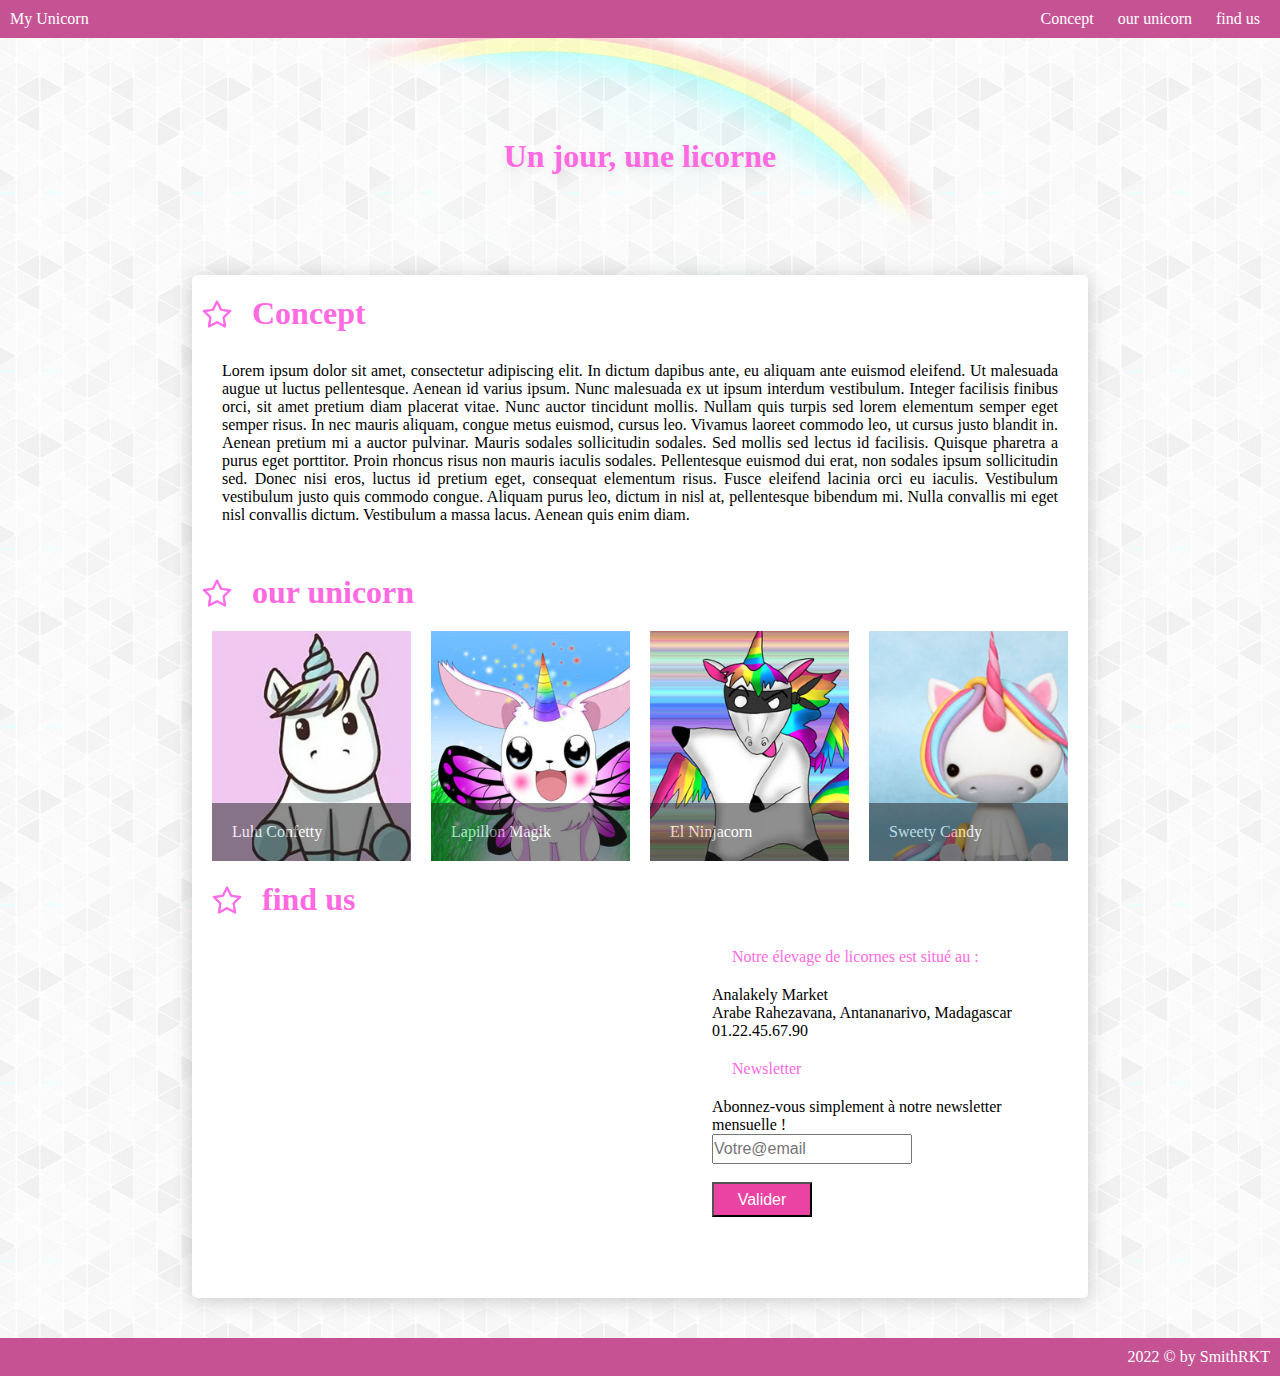
<file: html/index.html>
<!doctype html5>
<html>
    <head>
        <meta charset="utf-8">
        <link href="css/style.css" rel="stylesheet">
		<title>Exercice SAYNA</title>
        <meta name="Author" content="RAKOTONDRAMANANA Gatien Smith Rodney ">
    </head>

    <body>
        <header>
			<!-- Barre de navigation -->
				<nav>
					<div class="logotitle">
						<p>My Unicorn</p>	
					</div>
					<div class="Btn">
					<a href="#nav1" class="Active">Concept</a>
					<a href="#nav2">our unicorn</a>
					<a href="#nav3">find us</a>
					</div>
				</nav>
							
			<!-- fin de Barre de navigation -->

			
		</header>
		
		<div class="banner">
			<div class="bnr">
			<h1 class="bgtitle">Un jour, une licorne</h1>
			</div>
			<div class="bnr1">
			</div>
		</div>
			<!-- Page -->		
	<div class="content">
			<div class="article">
				<div class="title">
					<img src="sprite/icons8_star_52px.png" width="50px" id="nav1" />
					<h1>Concept</h1>
				</div>
			
			 	<p>Lorem ipsum dolor sit amet, consectetur adipiscing elit. In dictum dapibus ante, eu aliquam ante euismod eleifend. Ut malesuada augue ut luctus pellentesque. Aenean id varius ipsum. Nunc malesuada ex ut ipsum interdum vestibulum. Integer facilisis finibus orci, sit amet pretium diam placerat vitae. Nunc auctor tincidunt mollis. Nullam quis turpis sed lorem elementum semper eget semper risus. In nec mauris aliquam, congue metus euismod, cursus leo. Vivamus laoreet commodo leo, ut cursus justo blandit in. Aenean pretium mi a auctor pulvinar. Mauris sodales sollicitudin sodales. Sed mollis sed lectus id facilisis. Quisque pharetra a purus eget porttitor. Proin rhoncus risus non mauris iaculis sodales. Pellentesque euismod dui erat, non sodales ipsum sollicitudin sed.

					Donec nisi eros, luctus id pretium eget, consequat elementum risus. Fusce eleifend lacinia orci eu iaculis. Vestibulum vestibulum justo quis commodo congue. Aliquam purus leo, dictum in nisl at, pellentesque bibendum mi. Nulla convallis mi eget nisl convallis dictum. Vestibulum a massa lacus. Aenean quis enim diam.</p>
			</div>
			
	  <div class="article">
		  <div class="title">
				<img src="sprite/icons8_star_52px.png" width="50px"id="nav2"/>
				<h1>our unicorn</h1>
			</div>
		  
		  <div class="Group_Box">
				<div class="Box1">
					<div class="Box_bottom">
						<p>Lulu Confetty</p>
					</div>
			  	</div>
			  
			  	<div class="Box2">
			  		<div class="Box_bottom">
						<p>Lapillon Magik</p>
					</div>
			 	</div>
			  
			  <div class="Box3">
				  <div class="Box_bottom">
						<p>El Ninjacorn</p>
					</div>
			  </div>
			  
			  	<div class="Box4">
					<div class="Box_bottom">
						<p>Sweety Candy</p>
					</div>
			  </div>
		
				
			</div>
			
	  <div class="article">
		  <div class="title">
				<img src="sprite/icons8_star_52px.png" width="50px"id="nav3" />
				<h1>find us</h1>
			</div>

			<div class="art1">
				<div class="Map">
					<iframe src="https://www.google.com/maps/embed?pb=!1m14!1m8!1m3!1d15098.140708824092!2d47.5262321!3d-18.9076913!3m2!1i1024!2i768!4f13.1!3m3!1m2!1s0x0%3A0x4c1b3b6f62c45fa2!2sAnalakely%20Market!5e0!3m2!1sfr!2smg!4v1644471332606!5m2!1sfr!2smg" width="500" height="350" style="border:0;" allowfullscreen="" loading="lazy"></iframe>
				</div></br>
				<div class="art2">
				 <p>Notre élevage de licornes est situé au :</p>
				 <a>Analakely Market</a>
				 <a>Arabe Rahezavana, Antananarivo, Madagascar</a>
				 <a>01.22.45.67.90</a>
				 <p>Newsletter</p>
				 <a>Abonnez-vous simplement à notre newsletter mensuelle !</a>
				 <form>
					<input placeholder="Votre@email" /><br />
					<br />
					<button>
					  <a
						href="newsletter.php"
						title="lien_vers_newsletter"
						target="_blank"
						>Valider</a
					  >
					</button>
				  </form>
				</div> 
			</div>
	 	 </div>
		</div>
	</div>
	  			<!-- fin de Page -->

	  			<!-- Pied -->
	  	<footer>
			<p>2022 &copy; by SmithRKT</p>
		</footer>
			  	<!-- Pied -->
		
    </body>
</html>
</file>
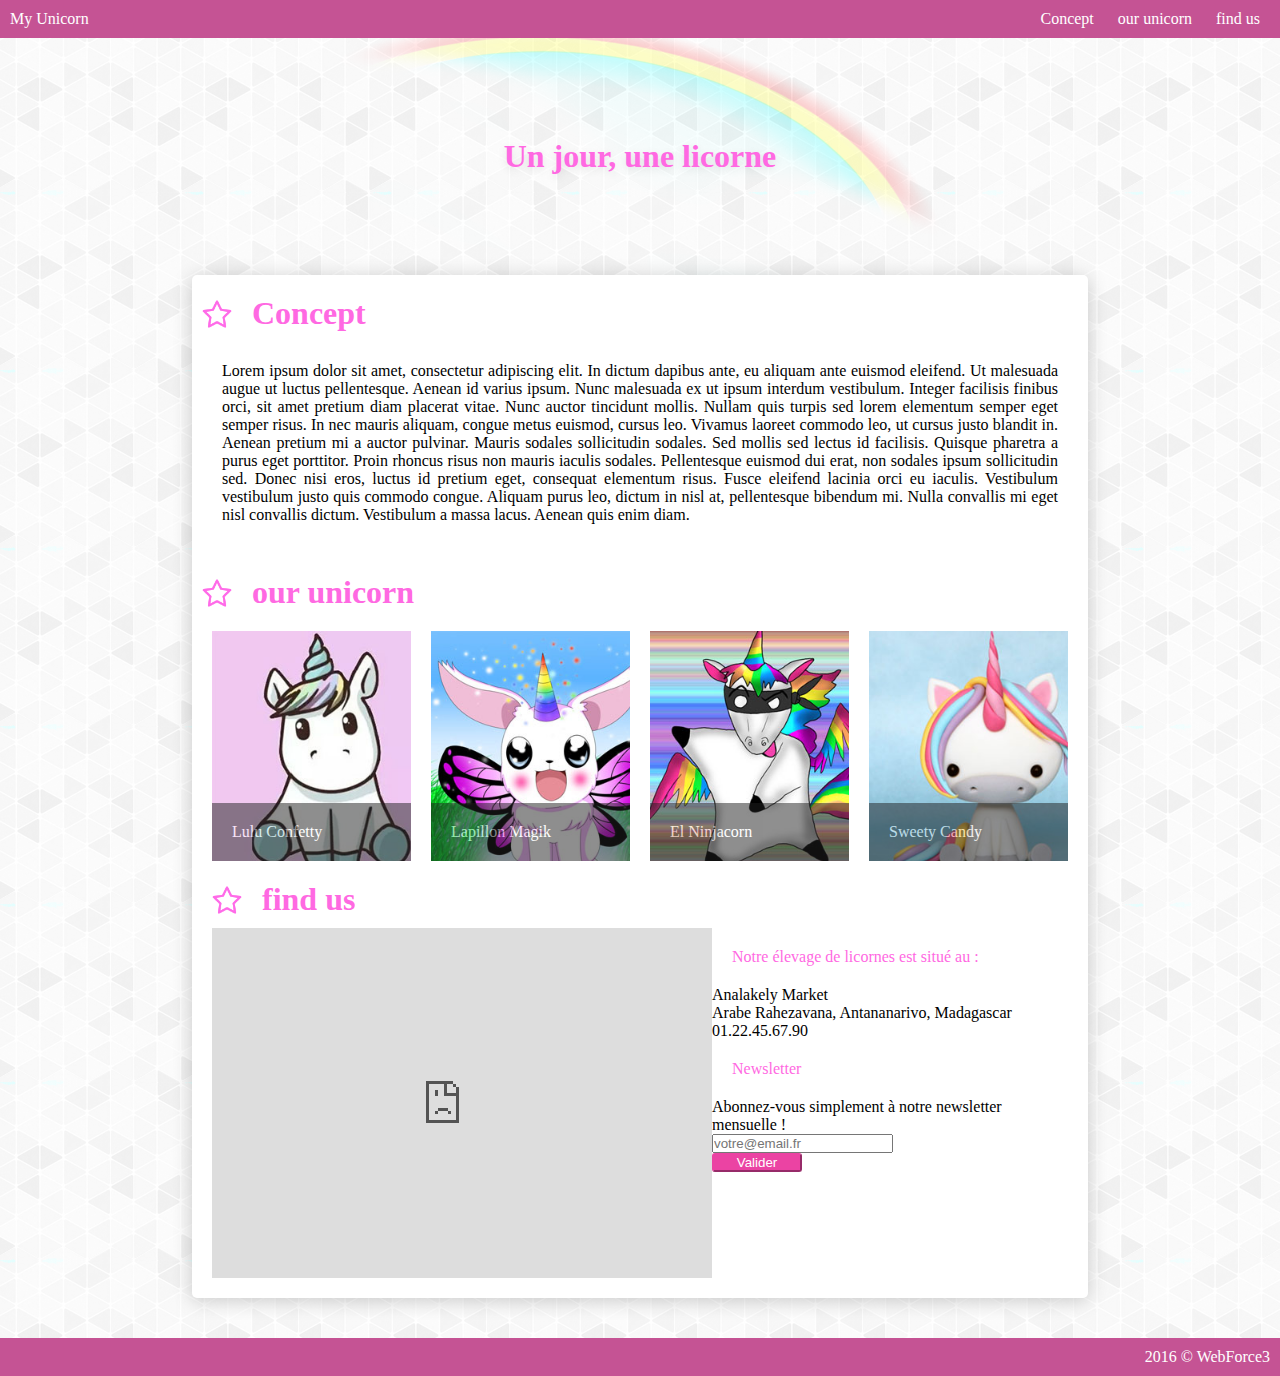
<file: html/Exercice SAYNA.html>
<!DOCTYPE html5>
<!-- saved from url=(0050)file:///C:/Users/Best/Desktop/html/index.html#nav3 -->
<html><head><meta http-equiv="Content-Type" content="text/html; charset=UTF-8">
        
        <link href="./Exercice SAYNA_files/style.css" rel="stylesheet">
		<title>Exercice SAYNA</title>
        <meta name="Author" content="RAKOTONDRAMANANA Gatien Smith Rodney ">
    </head>

    <body>
        <header>
			<!-- Barre de navigation -->
				<nav>
					<div class="logotitle">
						<p>My Unicorn</p>	
					</div>
					<div class="Btn">
					<a href="file:///C:/Users/Best/Desktop/html/index.html#nav1" class="Active">Concept</a>
					<a href="file:///C:/Users/Best/Desktop/html/index.html#nav2">our unicorn</a>
					<a href="file:///C:/Users/Best/Desktop/html/index.html#nav3">find us</a>
					</div>
				</nav>
							
			<!-- fin de Barre de navigation -->

			
		</header>
		
		<div class="banner">
			<div class="bnr">
			<h1 class="bgtitle">Un jour, une licorne</h1>
			</div>
			<div class="bnr1">
			</div>
		</div>
			<!-- Page -->		
	<div class="content">
			<div class="article">
				<div class="title">
					<img src="./Exercice SAYNA_files/icons8_star_52px.png" width="50px" id="nav1">
					<h1>Concept</h1>
				</div>
			
			 	<p>Lorem ipsum dolor sit amet, consectetur adipiscing elit. In dictum dapibus ante, eu aliquam ante euismod eleifend. Ut malesuada augue ut luctus pellentesque. Aenean id varius ipsum. Nunc malesuada ex ut ipsum interdum vestibulum. Integer facilisis finibus orci, sit amet pretium diam placerat vitae. Nunc auctor tincidunt mollis. Nullam quis turpis sed lorem elementum semper eget semper risus. In nec mauris aliquam, congue metus euismod, cursus leo. Vivamus laoreet commodo leo, ut cursus justo blandit in. Aenean pretium mi a auctor pulvinar. Mauris sodales sollicitudin sodales. Sed mollis sed lectus id facilisis. Quisque pharetra a purus eget porttitor. Proin rhoncus risus non mauris iaculis sodales. Pellentesque euismod dui erat, non sodales ipsum sollicitudin sed.

					Donec nisi eros, luctus id pretium eget, consequat elementum risus. Fusce eleifend lacinia orci eu iaculis. Vestibulum vestibulum justo quis commodo congue. Aliquam purus leo, dictum in nisl at, pellentesque bibendum mi. Nulla convallis mi eget nisl convallis dictum. Vestibulum a massa lacus. Aenean quis enim diam.</p>
			</div>
			
	  <div class="article">
		  <div class="title">
				<img src="./Exercice SAYNA_files/icons8_star_52px.png" width="50px" id="nav2">
				<h1>our unicorn</h1>
			</div>
		  
		  <div class="Group_Box">
				<div class="Box1">
					<div class="Box_bottom">
						<p>Lulu Confetty</p>
					</div>
			  	</div>
			  
			  	<div class="Box2">
			  		<div class="Box_bottom">
						<p>Lapillon Magik</p>
					</div>
			 	</div>
			  
			  <div class="Box3">
				  <div class="Box_bottom">
						<p>El Ninjacorn</p>
					</div>
			  </div>
			  
			  	<div class="Box4">
					<div class="Box_bottom">
						<p>Sweety Candy</p>
					</div>
			  </div>
		
				
			</div>
			
	  <div class="article">
		  <div class="title">
				<img src="./Exercice SAYNA_files/icons8_star_52px.png" width="50px" id="nav3">
				<h1>find us</h1>
			</div>

			<div class="art1">
				<div class="Map">
					<iframe src="./Exercice SAYNA_files/embed.html" width="500" height="350" style="border:0;" allowfullscreen="" loading="lazy"></iframe>
				</div><br>
				<div class="art2">
				 <p>Notre élevage de licornes est situé au :</p>
				 <a>Analakely Market</a>
				 <a>Arabe Rahezavana, Antananarivo, Madagascar</a>
				 <a>01.22.45.67.90</a>
				 <p>Newsletter</p>
				 <a>Abonnez-vous simplement à notre newsletter mensuelle !</a>
				 <form>
					 <div class="mail">
					 <input type="email" placeholder="votre@email.fr">
					 <div>
					 <button>Valider</button>
					 </div>
					 </div>
				 </form>
				</div> 
			</div>
	 	 </div>
		</div>
	</div>
	  			<!-- fin de Page -->

	  			<!-- Pied -->
	  	<footer>
			<p>2016 © WebForce3</p>
		</footer>
			  	<!-- Pied -->
		
    

</body></html>
</file>
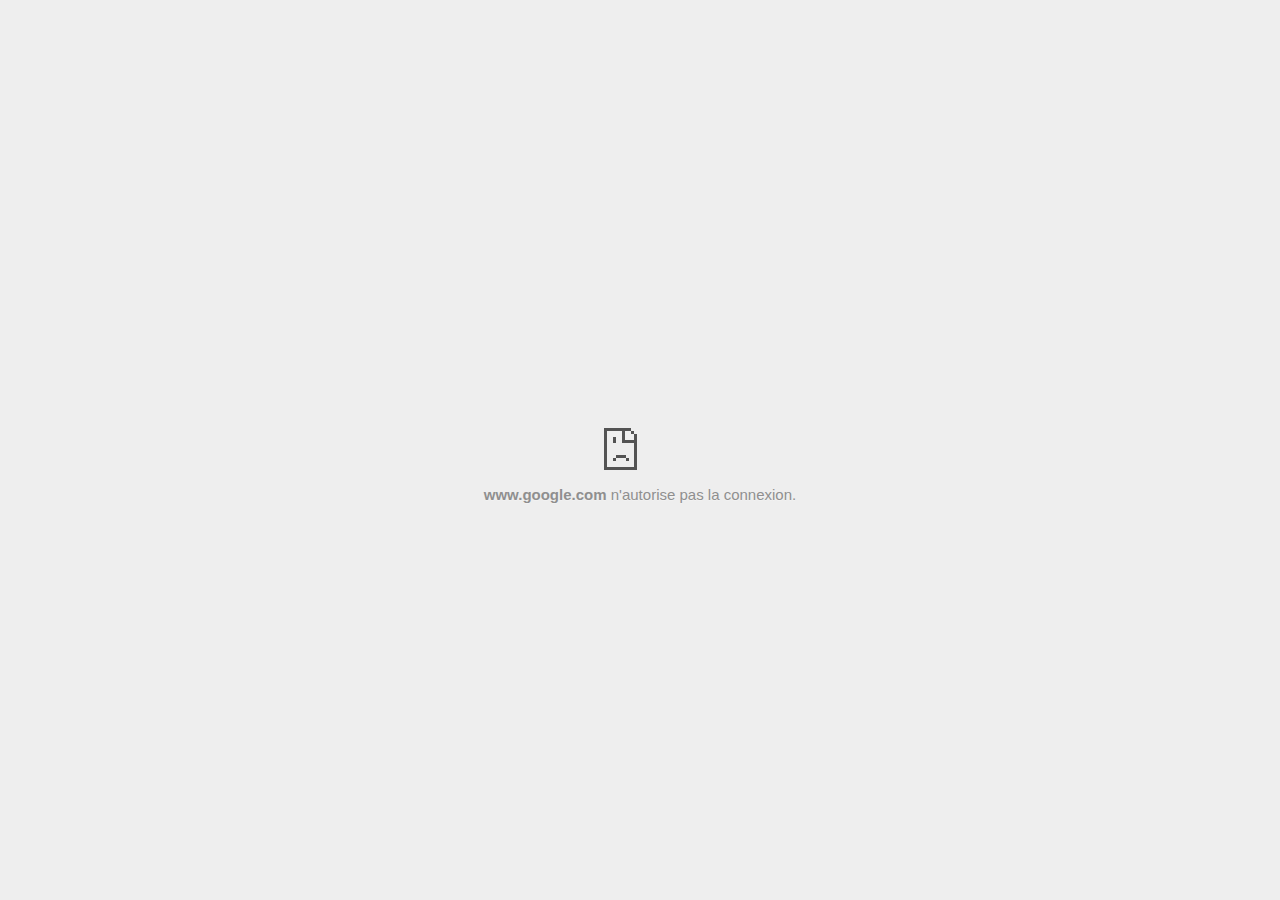
<file: html/Exercice SAYNA_files/embed.html>
<!DOCTYPE html>
<!-- saved from url=(0029)chrome-error://chromewebdata/ -->
<html dir="ltr" lang="fr" subframe=""><head><meta http-equiv="Content-Type" content="text/html; charset=UTF-8">
  
  <meta name="color-scheme" content="light dark">
  <meta name="theme-color" content="#fff">
  <meta name="viewport" content="width=device-width, initial-scale=1.0,
                                 maximum-scale=1.0, user-scalable=no">
  <title>www.google.com</title>
  <style>/* Copyright 2017 The Chromium Authors. All rights reserved.
 * Use of this source code is governed by a BSD-style license that can be
 * found in the LICENSE file. */

a {
  color: var(--link-color);
}

body {
  --background-color: #fff;
  --error-code-color: var(--google-gray-700);
  --google-blue-100: rgb(210, 227, 252);
  --google-blue-300: rgb(138, 180, 248);
  --google-blue-600: rgb(26, 115, 232);
  --google-blue-700: rgb(25, 103, 210);
  --google-gray-100: rgb(241, 243, 244);
  --google-gray-300: rgb(218, 220, 224);
  --google-gray-500: rgb(154, 160, 166);
  --google-gray-50: rgb(248, 249, 250);
  --google-gray-600: rgb(128, 134, 139);
  --google-gray-700: rgb(95, 99, 104);
  --google-gray-800: rgb(60, 64, 67);
  --google-gray-900: rgb(32, 33, 36);
  --heading-color: var(--google-gray-900);
  --link-color: rgb(88, 88, 88);
  --popup-container-background-color: rgba(0,0,0,.65);
  --primary-button-fill-color-active: var(--google-blue-700);
  --primary-button-fill-color: var(--google-blue-600);
  --primary-button-text-color: #fff;
  --quiet-background-color: rgb(247, 247, 247);
  --secondary-button-border-color: var(--google-gray-500);
  --secondary-button-fill-color: #fff;
  --secondary-button-hover-border-color: var(--google-gray-600);
  --secondary-button-hover-fill-color: var(--google-gray-50);
  --secondary-button-text-color: var(--google-gray-700);
  --small-link-color: var(--google-gray-700);
  --text-color: var(--google-gray-700);
  background: var(--background-color);
  color: var(--text-color);
  word-wrap: break-word;
}

.nav-wrapper .secondary-button {
  background: var(--secondary-button-fill-color);
  border: 1px solid var(--secondary-button-border-color);
  color: var(--secondary-button-text-color);
  float: none;
  margin: 0;
  padding: 8px 16px;
}

.hidden {
  display: none;
}

html {
  -webkit-text-size-adjust: 100%;
  font-size: 125%;
}

.icon {
  background-repeat: no-repeat;
  background-size: 100%;
}

@media (prefers-color-scheme: dark) {
  body {
    --background-color: var(--google-gray-900);
    --error-code-color: var(--google-gray-500);
    --heading-color: var(--google-gray-500);
    --link-color: var(--google-blue-300);
    --primary-button-fill-color-active: rgb(129, 162, 208);
    --primary-button-fill-color: var(--google-blue-300);
    --primary-button-text-color: var(--google-gray-900);
    --quiet-background-color: var(--background-color);
    --secondary-button-border-color: var(--google-gray-700);
    --secondary-button-fill-color: var(--google-gray-900);
    --secondary-button-hover-fill-color: rgb(48, 51, 57);
    --secondary-button-text-color: var(--google-blue-300);
    --small-link-color: var(--google-blue-300);
    --text-color: var(--google-gray-500);
  }
}
</style>
  <style>/* Copyright 2014 The Chromium Authors. All rights reserved.
   Use of this source code is governed by a BSD-style license that can be
   found in the LICENSE file. */

button {
  border: 0;
  border-radius: 4px;
  box-sizing: border-box;
  color: var(--primary-button-text-color);
  cursor: pointer;
  float: right;
  font-size: .875em;
  margin: 0;
  padding: 8px 16px;
  transition: box-shadow 150ms cubic-bezier(0.4, 0, 0.2, 1);
  user-select: none;
}

[dir='rtl'] button {
  float: left;
}

.bad-clock button,
.captive-portal button,
.https-only button,
.insecure-form button,
.lookalike-url button,
.main-frame-blocked button,
.neterror button,
.pdf button,
.ssl button,
.safe-browsing-billing button {
  background: var(--primary-button-fill-color);
}

button:active {
  background: var(--primary-button-fill-color-active);
  outline: 0;
}

#debugging {
  display: inline;
  overflow: auto;
}

.debugging-content {
  line-height: 1em;
  margin-bottom: 0;
  margin-top: 1em;
}

.debugging-content-fixed-width {
  display: block;
  font-family: monospace;
  font-size: 1.2em;
  margin-top: 0.5em;
}

.debugging-title {
  font-weight: bold;
}

#details {
  margin: 0 0 50px;
}

#details p:not(:first-of-type) {
  margin-top: 20px;
}

.secondary-button:active {
  border-color: white;
  box-shadow: 0 1px 2px 0 rgba(60, 64, 67, .3),
      0 2px 6px 2px rgba(60, 64, 67, .15);
}

.secondary-button:hover {
  background: var(--secondary-button-hover-fill-color);
  border-color: var(--secondary-button-hover-border-color);
  text-decoration: none;
}

.error-code {
  color: var(--error-code-color);
  font-size: .8em;
  margin-top: 12px;
  text-transform: uppercase;
}

#error-debugging-info {
  font-size: 0.8em;
}

h1 {
  color: var(--heading-color);
  font-size: 1.6em;
  font-weight: normal;
  line-height: 1.25em;
  margin-bottom: 16px;
}

h2 {
  font-size: 1.2em;
  font-weight: normal;
}

.icon {
  height: 72px;
  margin: 0 0 40px;
  width: 72px;
}

input[type=checkbox] {
  opacity: 0;
}

input[type=checkbox]:focus ~ .checkbox::after {
  outline: -webkit-focus-ring-color auto 5px;
}

.interstitial-wrapper {
  box-sizing: border-box;
  font-size: 1em;
  line-height: 1.6em;
  margin: 14vh auto 0;
  max-width: 600px;
  width: 100%;
}

#main-message > p {
  display: inline;
}

#extended-reporting-opt-in {
  font-size: .875em;
  margin-top: 32px;
}

#extended-reporting-opt-in label {
  display: grid;
  grid-template-columns: 1.8em 1fr;
  position: relative;
}

#enhanced-protection-message {
  border-radius: 4px;
  font-size: 1em;
  margin-top: 32px;
  padding: 10px 5px;
}

#enhanced-protection-message label {
  display: grid;
  grid-template-columns: 2.5em 1fr;
  position: relative;
}

#enhanced-protection-message div {
  margin: 0.5em;
}

#enhanced-protection-message .icon {
  height: 1.5em;
  vertical-align: middle;
  width: 1.5em;
}

.nav-wrapper {
  margin-top: 51px;
}

.nav-wrapper::after {
  clear: both;
  content: '';
  display: table;
  width: 100%;
}

.small-link {
  color: var(--small-link-color);
  font-size: .875em;
}

.checkboxes {
  flex: 0 0 24px;
}

.checkbox {
  --padding: .9em;
  background: transparent;
  display: block;
  height: 1em;
  left: -1em;
  padding-inline-start: var(--padding);
  position: absolute;
  right: 0;
  top: -.5em;
  width: 1em;
}

.checkbox::after {
  border: 1px solid white;
  border-radius: 2px;
  content: '';
  height: 1em;
  left: var(--padding);
  position: absolute;
  top: var(--padding);
  width: 1em;
}

.checkbox::before {
  background: transparent;
  border: 2px solid white;
  border-inline-end-width: 0;
  border-top-width: 0;
  content: '';
  height: .2em;
  left: calc(.3em + var(--padding));
  opacity: 0;
  position: absolute;
  top: calc(.3em  + var(--padding));
  transform: rotate(-45deg);
  width: .5em;
}

input[type=checkbox]:checked ~ .checkbox::before {
  opacity: 1;
}

#recurrent-error-message {
  background: #ededed;
  border-radius: 4px;
  margin-bottom: 16px;
  margin-top: 12px;
  padding: 12px 16px;
}

.showing-recurrent-error-message #extended-reporting-opt-in {
  margin-top: 16px;
}

.showing-recurrent-error-message #enhanced-protection-message {
  margin-top: 16px;
}

@media (max-width: 700px) {
  .interstitial-wrapper {
    padding: 0 10%;
  }

  #error-debugging-info {
    overflow: auto;
  }
}

@media (max-width: 420px) {
  button,
  [dir='rtl'] button,
  .small-link {
    float: none;
    font-size: .825em;
    font-weight: 500;
    margin: 0;
    width: 100%;
  }

  button {
    padding: 16px 24px;
  }

  #details {
    margin: 20px 0 20px 0;
  }

  #details p:not(:first-of-type) {
    margin-top: 10px;
  }

  .secondary-button:not(.hidden) {
    display: block;
    margin-top: 20px;
    text-align: center;
    width: 100%;
  }

  .interstitial-wrapper {
    padding: 0 5%;
  }

  #extended-reporting-opt-in {
    margin-top: 24px;
  }

  #enhanced-protection-message {
    margin-top: 24px;
  }

  .nav-wrapper {
    margin-top: 30px;
  }
}

/**
 * Mobile specific styling.
 * Navigation buttons are anchored to the bottom of the screen.
 * Details message replaces the top content in its own scrollable area.
 */

@media (max-width: 420px) {
  .nav-wrapper .secondary-button {
    border: 0;
    margin: 16px 0 0;
    margin-inline-end: 0;
    padding-bottom: 16px;
    padding-top: 16px;
  }
}

/* Fixed nav. */
@media (min-width: 240px) and (max-width: 420px) and
       (min-height: 401px),
       (min-width: 421px) and (min-height: 240px) and
       (max-height: 560px) {
  body .nav-wrapper {
    background: var(--background-color);
    bottom: 0;
    box-shadow: 0 -12px 24px var(--background-color);
    left: 0;
    margin: 0 auto;
    max-width: 736px;
    padding-inline-end: 24px;
    padding-inline-start: 24px;
    position: fixed;
    right: 0;
    width: 100%;
    z-index: 2;
  }

  .interstitial-wrapper {
    max-width: 736px;
  }

  #details,
  #main-content {
    padding-bottom: 40px;
  }

  #details {
    padding-top: 5.5vh;
  }

  button.small-link {
    color: var(--google-blue-600);
  }
}

@media (max-width: 420px) and (orientation: portrait),
       (max-height: 560px) {
  body {
    margin: 0 auto;
  }

  button,
  [dir='rtl'] button,
  button.small-link,
  .nav-wrapper .secondary-button {
    font-family: Roboto-Regular,Helvetica;
    font-size: .933em;
    margin: 6px 0;
    transform: translatez(0);
  }

  .nav-wrapper {
    box-sizing: border-box;
    padding-bottom: 8px;
    width: 100%;
  }

  #details {
    box-sizing: border-box;
    height: auto;
    margin: 0;
    opacity: 1;
    transition: opacity 250ms cubic-bezier(0.4, 0, 0.2, 1);
  }

  #details.hidden,
  #main-content.hidden {
    height: 0;
    opacity: 0;
    overflow: hidden;
    padding-bottom: 0;
    transition: none;
  }

  h1 {
    font-size: 1.5em;
    margin-bottom: 8px;
  }

  .icon {
    margin-bottom: 5.69vh;
  }

  .interstitial-wrapper {
    box-sizing: border-box;
    margin: 7vh auto 12px;
    padding: 0 24px;
    position: relative;
  }

  .interstitial-wrapper p {
    font-size: .95em;
    line-height: 1.61em;
    margin-top: 8px;
  }

  #main-content {
    margin: 0;
    transition: opacity 100ms cubic-bezier(0.4, 0, 0.2, 1);
  }

  .small-link {
    border: 0;
  }

  .suggested-left > #control-buttons,
  .suggested-right > #control-buttons {
    float: none;
    margin: 0;
  }
}

@media (min-width: 421px) and (min-height: 500px) and (max-height: 560px) {
  .interstitial-wrapper {
    margin-top: 10vh;
  }
}

@media (min-height: 400px) and (orientation:portrait) {
  .interstitial-wrapper {
    margin-bottom: 145px;
  }
}

@media (min-height: 299px) {
  .nav-wrapper {
    padding-bottom: 16px;
  }
}

@media (max-height: 560px) and (min-height: 240px) and (orientation:landscape) {
  .extended-reporting-has-checkbox #details {
    padding-bottom: 80px;
  }
}

@media (min-height: 500px) and (max-height: 650px) and (max-width: 414px) and
       (orientation: portrait) {
  .interstitial-wrapper {
    margin-top: 7vh;
  }
}

@media (min-height: 650px) and (max-width: 414px) and (orientation: portrait) {
  .interstitial-wrapper {
    margin-top: 10vh;
  }
}

/* Small mobile screens. No fixed nav. */
@media (max-height: 400px) and (orientation: portrait),
       (max-height: 239px) and (orientation: landscape),
       (max-width: 419px) and (max-height: 399px) {
  .interstitial-wrapper {
    display: flex;
    flex-direction: column;
    margin-bottom: 0;
  }

  #details {
    flex: 1 1 auto;
    order: 0;
  }

  #main-content {
    flex: 1 1 auto;
    order: 0;
  }

  .nav-wrapper {
    flex: 0 1 auto;
    margin-top: 8px;
    order: 1;
    padding-inline-end: 0;
    padding-inline-start: 0;
    position: relative;
    width: 100%;
  }

  button,
  .nav-wrapper .secondary-button {
    padding: 16px 24px;
  }

  button.small-link {
    color: var(--google-blue-600);
  }
}

@media (max-width: 239px) and (orientation: portrait) {
  .nav-wrapper {
    padding-inline-end: 0;
    padding-inline-start: 0;
  }
}
</style>
  <style>/* Copyright 2013 The Chromium Authors. All rights reserved.
 * Use of this source code is governed by a BSD-style license that can be
 * found in the LICENSE file. */

/* Don't use the main frame div when the error is in a subframe. */
html[subframe] #main-frame-error {
  display: none;
}

/* Don't use the subframe error div when the error is in a main frame. */
html:not([subframe]) #sub-frame-error {
  display: none;
}

h1 {
  margin-top: 0;
  word-wrap: break-word;
}

h1 span {
  font-weight: 500;
}

a {
  text-decoration: none;
}

.icon {
  -webkit-user-select: none;
  display: inline-block;
}

.icon-generic {
  /* Can't access chrome://theme/IDR_ERROR_NETWORK_GENERIC from an untrusted
   * renderer process, so embed the resource manually. */
  content: -webkit-image-set(
      url([data-uri]) 1x,
      url([data-uri]) 2x);
}

.icon-offline {
  content: -webkit-image-set(
      url([data-uri]) 1x,
      url([data-uri]) 2x);
  position: relative;
}

.icon-disabled {
  content: -webkit-image-set(
      url([data-uri]) 1x,
      url([data-uri]) 2x);
  width: 112px;
}

.hidden {
  display: none;
}

#suggestions-list a {
  color: var(--google-blue-600);
}

#suggestions-list p {
  margin-block-end: 0;
}

#suggestions-list ul {
  margin-top: 0;
}

.single-suggestion {
  list-style-type: none;
  padding-inline-start: 0;
}

#error-information-button {
  content: url([data-uri]);
  height: 24px;
  vertical-align: -.15em;
  width: 24px;
}

.use-popup-container#error-information-popup-container
  #error-information-popup {
  align-items: center;
  background-color: var(--popup-container-background-color);
  display: flex;
  height: 100%;
  left: 0;
  position: fixed;
  top: 0;
  width: 100%;
  z-index: 100;
}

.use-popup-container#error-information-popup-container
  #error-information-popup-content > p {
  margin-bottom: 11px;
  margin-inline-start: 20px;
}

.use-popup-container#error-information-popup-container #suggestions-list ul {
  margin-inline-start: 15px;
}

.use-popup-container#error-information-popup-container
  #error-information-popup-box {
  background-color: var(--background-color);
  left: 5%;
  padding-bottom: 15px;
  padding-top: 15px;
  position: fixed;
  width: 90%;
  z-index: 101;
}

.use-popup-container#error-information-popup-container div.error-code {
  margin-inline-start: 20px;
}

.use-popup-container#error-information-popup-container #suggestions-list p {
  margin-inline-start: 20px;
}

:not(.use-popup-container)#error-information-popup-container
  #error-information-popup-close {
  display: none;
}

#error-information-popup-close {
  margin-bottom: 0;
  margin-inline-end: 35px;
  margin-top: 15px;
  text-align: end;
}

.link-button {
  color: rgb(66, 133, 244);
  display: inline-block;
  font-weight: bold;
  text-transform: uppercase;
}

#sub-frame-error-details {

  color: #8F8F8F;

  /* Not done on mobile for performance reasons. */
  text-shadow: 0 1px 0 rgba(255,255,255,0.3);

}

[jscontent=hostName],
[jscontent=failedUrl] {
  overflow-wrap: break-word;
}

.secondary-button {
  background: #d9d9d9;
  color: #696969;
  margin-inline-end: 16px;
}

.snackbar {
  background: #323232;
  border-radius: 2px;
  bottom: 24px;
  box-sizing: border-box;
  color: #fff;
  font-size: .87em;
  left: 24px;
  max-width: 568px;
  min-width: 288px;
  opacity: 0;
  padding: 16px 24px 12px;
  position: fixed;
  transform: translateY(90px);
  will-change: opacity, transform;
  z-index: 999;
}

.snackbar-show {
  -webkit-animation:
    show-snackbar 250ms cubic-bezier(0, 0, 0.2, 1) forwards,
    hide-snackbar 250ms cubic-bezier(0.4, 0, 1, 1) forwards 5s;
}

@-webkit-keyframes show-snackbar {
  100% {
    opacity: 1;
    transform: translateY(0);
  }
}

@-webkit-keyframes hide-snackbar {
  0% {
    opacity: 1;
    transform: translateY(0);
  }
  100% {
    opacity: 0;
    transform: translateY(90px);
  }
}

.suggestions {
  margin-top: 18px;
}

.suggestion-header {
  font-weight: bold;
  margin-bottom: 4px;
}

.suggestion-body {
  color: #777;
}

/* Decrease padding at low sizes. */
@media (max-width: 640px), (max-height: 640px) {
  h1 {
    margin: 0 0 15px;
  }
  .suggestions {
    margin-top: 10px;
  }
  .suggestion-header {
    margin-bottom: 0;
  }
}

#download-link,
#download-link-clicked {
  margin-bottom: 30px;
  margin-top: 30px;
}

#download-link-clicked {
  color: #BBB;
}

#download-link::before,
#download-link-clicked::before {
  content: url([data-uri]);
  display: inline-block;
  margin-inline-end: 4px;
  vertical-align: -webkit-baseline-middle;
}

#download-link-clicked::before {
  opacity: 0;
  width: 0;
}

#offline-content-list-visibility-card {
  border: 1px solid white;
  border-radius: 8px;
  display: flex;
  font-size: .8em;
  justify-content: space-between;
  line-height: 1;
}

#offline-content-list.list-hidden #offline-content-list-visibility-card {
  border-color: rgb(218, 220, 224);
}

#offline-content-list-visibility-card > div {
  padding: 1em;
}

#offline-content-list-title {
  color: var(--google-gray-700);
}

#offline-content-list-show-text,
#offline-content-list-hide-text {
  color: rgb(66, 133, 244);
}

/* Hides the "hide" text div when the offline content list is collapsed/hidden
 * and, alternatively, hides the "show" text div when the offline content list
 * is expanded/shown.
 */
#offline-content-list.list-hidden #offline-content-list-hide-text,
#offline-content-list:not(.list-hidden) #offline-content-list-show-text {
  display: none;
}

/* Controls the animation of the offline content list when it is expanded/shown.
 */
#offline-content-suggestions {
  /* Max-height has to be set for the height animation to work. The chosen value
   * is a little greater than the maximum height the list will have, when all
   * suggestions have images, so that it is never clamped. This makes so that
   * when the actual height is smaller then the animation is not as smooth.
   */
  max-height: 27em;
  transition: max-height 200ms ease-in, visibility 0s 200ms,
              opacity 200ms 200ms linear;
}

/* Controls the animation of the offline content list when it is
 * collapsed/hidden.
 */
#offline-content-list.list-hidden #offline-content-suggestions {
  max-height: 0;
  opacity: 0;
  transition: opacity 200ms linear, visibility 0s 200ms,
              max-height 200ms 200ms ease-out;
  visibility: hidden;
}

#offline-content-list {
  margin-inline-start: -5%;
  width: 110%;
}

/* The selectors below adjust the "overflow" of the suggestion cards contents
 * based on the same screen size based strategy used for the main frame, which
 * is applied by the `interstitial-wrapper` class. */
@media (max-width: 420px)  {
  #offline-content-list {
    margin-inline-start: -2.5%;
    width: 105%;
  }
}
@media (max-width: 420px) and (orientation: portrait),
       (max-height: 560px) {
  #offline-content-list {
    margin-inline-start: -12px;
    width: calc(100% + 24px);
  }
}

.suggestion-with-image .offline-content-suggestion-thumbnail {
  flex-basis: 8.2em;
  flex-shrink: 0;
}

.suggestion-with-image .offline-content-suggestion-thumbnail > img {
  height: 100%;
  width: 100%;
}

.suggestion-with-image #offline-content-list:not(.is-rtl)
.offline-content-suggestion-thumbnail > img {
  border-bottom-right-radius: 7px;
  border-top-right-radius: 7px;
}

.suggestion-with-image #offline-content-list.is-rtl
.offline-content-suggestion-thumbnail > img {
  border-bottom-left-radius: 7px;
  border-top-left-radius: 7px;
}

.suggestion-with-icon .offline-content-suggestion-thumbnail {
  align-items: center;
  display: flex;
  justify-content: center;
  min-height: 4.2em;
  min-width: 4.2em;
}

.suggestion-with-icon .offline-content-suggestion-thumbnail > div {
  align-items: center;
  background-color: rgb(241, 243, 244);
  border-radius: 50%;
  display: flex;
  height: 2.3em;
  justify-content: center;
  width: 2.3em;
}

.suggestion-with-icon .offline-content-suggestion-thumbnail > div > img {
  height: 1.45em;
  width: 1.45em;
}

.offline-content-suggestion-favicon {
  height: 1em;
  margin-inline-end: 0.4em;
  width: 1.4em;
}

.offline-content-suggestion-favicon > img {
  height: 1.4em;
  width: 1.4em;
}

.no-favicon .offline-content-suggestion-favicon {
  display: none;
}

.image-video {
  content: url([data-uri]);
}

.image-music-note {
  content: url([data-uri]);
}

.image-earth {
  content: url([data-uri]);
}

.image-file {
  content: url([data-uri]);
}

.offline-content-suggestion-texts {
  display: flex;
  flex-direction: column;
  justify-content: space-between;
  line-height: 1.3;
  padding: .9em;
  width: 100%;
}

.offline-content-suggestion-title {
  -webkit-box-orient: vertical;
  -webkit-line-clamp: 3;
  color: rgb(32, 33, 36);
  display: -webkit-box;
  font-size: 1.1em;
  overflow: hidden;
  text-overflow: ellipsis;
}

div.offline-content-suggestion {
  align-items: stretch;
  border: 1px solid rgb(218, 220, 224);
  border-radius: 8px;
  display: flex;
  justify-content: space-between;
  margin-bottom: .8em;
}

.suggestion-with-image {
  flex-direction: row;
  height: 8.2em;
  max-height: 8.2em;
}

.suggestion-with-icon {
  flex-direction: row-reverse;
  height: 4.2em;
  max-height: 4.2em;
}

.suggestion-with-icon .offline-content-suggestion-title {
  -webkit-line-clamp: 1;
  word-break: break-all;
}

.suggestion-with-icon .offline-content-suggestion-texts {
  padding-inline-start: 0;
}

.offline-content-suggestion-attribution-freshness {
  color: rgb(95, 99, 104);
  display: flex;
  font-size: .8em;
  line-height: 1.7em;
}

.offline-content-suggestion-attribution {
  -webkit-box-orient: vertical;
  -webkit-line-clamp: 1;
  display: -webkit-box;
  flex-shrink: 1;
  margin-inline-end: 0.3em;
  overflow: hidden;
  overflow-wrap: break-word;
  text-overflow: ellipsis;
  word-break: break-all;
}

.no-attribution .offline-content-suggestion-attribution {
  display: none;
}

.offline-content-suggestion-freshness::before {
  content: '-';
  display: inline-block;
  flex-shrink: 0;
  margin-inline-end: .1em;
  margin-inline-start: .1em;
}

.no-attribution .offline-content-suggestion-freshness::before {
  display: none;
}

.offline-content-suggestion-freshness {
  flex-shrink: 0;
}

.suggestion-with-image .offline-content-suggestion-pin-spacer {
  flex-grow: 100;
  flex-shrink: 1;
}

.suggestion-with-image .offline-content-suggestion-pin {
  content: url([data-uri]);
  flex-shrink: 0;
  height: 1.4em;
  margin-inline-start: .4em;
  width: 1.4em;
}

/* Controls the animation (and a bit more) of the launch-downloads-home action
 * button when the offline content list is expanded/shown.
 */
#offline-content-list-action {
  text-align: center;
  transition: visibility 0s 200ms, opacity 200ms 200ms linear;
}

/* Controls the animation of the launch-downloads-home action button when the
 * offline content list is collapsed/hidden.
 */
#offline-content-list.list-hidden #offline-content-list-action {
  opacity: 0;
  transition: opacity 200ms linear, visibility 0s 200ms;
  visibility: hidden;
}

#cancel-save-page-button {
  background-image: url([data-uri]);
  background-position: right 27px center;
  background-repeat: no-repeat;
  border: 1px solid var(--google-gray-300);
  border-radius: 5px;
  color: var(--google-gray-700);
  margin-bottom: 26px;
  padding-bottom: 16px;
  padding-inline-end: 88px;
  padding-inline-start: 16px;
  padding-top: 16px;
  text-align: start;
}

html[dir='rtl'] #cancel-save-page-button {
  background-position: left 27px center;
}

#save-page-for-later-button {
  display: flex;
  justify-content: start;
}

#save-page-for-later-button a::before {
  content: url([data-uri]);
  display: inline-block;
  margin-inline-end: 4px;
  vertical-align: -webkit-baseline-middle;
}

.hidden#save-page-for-later-button {
  display: none;
}

/* Don't allow overflow when in a subframe. */
html[subframe] body {
  overflow: hidden;
}

#sub-frame-error {
  -webkit-align-items: center;
  -webkit-flex-flow: column;
  -webkit-justify-content: center;
  background-color: #DDD;
  display: -webkit-flex;
  height: 100%;
  left: 0;
  position: absolute;
  text-align: center;
  top: 0;
  transition: background-color 200ms ease-in-out;
  width: 100%;
}

#sub-frame-error:hover {
  background-color: #EEE;
}

#sub-frame-error .icon-generic {
  margin: 0 0 16px;
}

#sub-frame-error-details {
  margin: 0 10px;
  text-align: center;
  visibility: hidden;
}

/* Show details only when hovering. */
#sub-frame-error:hover #sub-frame-error-details {
  visibility: visible;
}

/* If the iframe is too small, always hide the error code. */
/* TODO(mmenke): See if overflow: no-display works better, once supported. */
@media (max-width: 200px), (max-height: 95px) {
  #sub-frame-error-details {
    display: none;
  }
}

/* Adjust icon for small embedded frames in apps. */
@media (max-height: 100px) {
  #sub-frame-error .icon-generic {
    height: auto;
    margin: 0;
    padding-top: 0;
    width: 25px;
  }
}

/* details-button is special; it's a <button> element that looks like a link. */
#details-button {
  box-shadow: none;
  min-width: 0;
}

/* Styles for platform dependent separation of controls and details button. */
.suggested-left > #control-buttons,
.suggested-right > #details-button {
  float: left;
}

.suggested-right > #control-buttons,
.suggested-left > #details-button {
  float: right;
}

.suggested-left .secondary-button {
  margin-inline-end: 0;
  margin-inline-start: 16px;
}

#details-button.singular {
  float: none;
}

/* download-button shows both icon and text. */
#download-button {
  padding-bottom: 4px;
  padding-top: 4px;
  position: relative;
}

#download-button::before {
  background: -webkit-image-set(
      url([data-uri]) 1x,
      url([data-uri]) 2x)
    no-repeat;
  content: '';
  display: inline-block;
  height: 24px;
  margin-inline-end: 4px;
  margin-inline-start: -4px;
  vertical-align: middle;
  width: 24px;
}

#download-button:disabled {
  background: rgb(180, 206, 249);
  color: rgb(255, 255, 255);
}

#buttons::after {
  clear: both;
  content: '';
  display: block;
  width: 100%;
}

/* Offline page */
html[dir='rtl'] .runner-container,
html[dir='rtl'].offline .icon-offline {
  transform: scaleX(-1);
}

.offline {
  transition: filter 1.5s cubic-bezier(0.65, 0.05, 0.36, 1),
              background-color 1.5s cubic-bezier(0.65, 0.05, 0.36, 1);

  will-change: filter, background-color;

}

.offline body {
  transition: background-color 1.5s cubic-bezier(0.65, 0.05, 0.36, 1);
}

.offline #main-message > p {
  display: none;
}

.offline.inverted {
  background-color: #fff;
  filter: invert(1);
}

.offline.inverted body {
  background-color: #fff;
}

.offline .interstitial-wrapper {
  color: var(--text-color);
  font-size: 1em;
  line-height: 1.55;
  margin: 0 auto;
  max-width: 600px;
  padding-top: 100px;
  position: relative;
  width: 100%;
}

.offline .runner-container {
  direction: ltr;
  height: 150px;
  max-width: 600px;
  overflow: hidden;
  position: absolute;
  top: 35px;
  width: 44px;
}

.offline .runner-container:focus {
  outline: none;
}

.offline .runner-container:focus-visible {
  outline: 3px solid var(--google-blue-300);
}

.offline .runner-canvas {
  height: 150px;
  max-width: 600px;
  opacity: 1;
  overflow: hidden;
  position: absolute;
  top: 0;
  z-index: 10;
}

.offline .controller {
  height: 100vh;
  left: 0;
  position: absolute;
  top: 0;
  width: 100vw;
  z-index: 9;
}

#offline-resources {
  display: none;
}

#offline-instruction {
  image-rendering: pixelated;
  left: 0;
  margin: auto;
  position: absolute;
  right: 0;
  top: 60px;
  width: fit-content;
}

.offline-runner-live-region {
  bottom: 0;
  clip-path: polygon(0 0, 0 0, 0 0);
  color: var(--background-color);
  display: block;
  font-size: xx-small;
  overflow: hidden;
  position: absolute;
  text-align: center;
  transition: color 1.5s cubic-bezier(0.65, 0.05, 0.36, 1);
  user-select: none;
}

/* Custom toggle */
.slow-speed-option {
  align-items: center;
  background: var(--google-gray-50);
  border-radius: 24px/50%;
  bottom: 0;
  color: var(--error-code-color);
  display: inline-flex;
  font-size: 1em;
  left: 0;
  line-height: 1.1em;
  margin: 5px auto;
  padding: 2px 12px 3px 20px;
  position: absolute;
  right: 0;
  width: max-content;
  z-index: 999;
}

.slow-speed-option.hidden {
  display: none;
}

.slow-speed-option [type=checkbox] {
  opacity: 0;
  pointer-events: none;
  position: absolute;
}

.slow-speed-option .slow-speed-toggle {
  cursor: pointer;
  margin-inline-start: 8px;
  padding: 8px 4px;
  position: relative;
}

.slow-speed-option [type=checkbox]:disabled ~ .slow-speed-toggle {
  cursor: default;
}

.slow-speed-option-label [type=checkbox] {
  opacity: 0;
  pointer-events: none;
  position: absolute;
}

.slow-speed-option .slow-speed-toggle::before,
.slow-speed-option .slow-speed-toggle::after {
  content: '';
  display: block;
  margin: 0 3px;
  transition: all 100ms cubic-bezier(0.4, 0, 1, 1);
}

.slow-speed-option .slow-speed-toggle::before {
  background: rgb(189,193,198);
  border-radius: 0.65em;
  height: 0.9em;
  width: 2em;
}

.slow-speed-option .slow-speed-toggle::after {
  background: #fff;
  border-radius: 50%;
  box-shadow: 0 1px 3px 0 rgb(0 0 0 / 40%);
  height: 1.2em;
  position: absolute;
  top: 51%;
  transform: translate(-20%, -50%);
  width: 1.1em;
}

.slow-speed-option [type=checkbox]:focus + .slow-speed-toggle {
  box-shadow: 0 0 8px rgb(94, 158, 214);
  outline: 1px solid rgb(93, 157, 213);
}

.slow-speed-option [type=checkbox]:checked + .slow-speed-toggle::before {
  background: var(--google-blue-600);
  opacity: 0.5;
}

.slow-speed-option [type=checkbox]:checked + .slow-speed-toggle::after {
  background: var(--google-blue-600);
  transform: translate(calc(2em - 90%), -50%);
}

.slow-speed-option [type=checkbox]:checked:disabled +
  .slow-speed-toggle::before {
  background: rgb(189,193,198);
}

.slow-speed-option [type=checkbox]:checked:disabled +
  .slow-speed-toggle::after {
  background: var(--google-gray-50);
}

@media (max-width: 420px) {
  #download-button {
    padding-bottom: 12px;
    padding-top: 12px;
  }

  .suggested-left > #control-buttons,
  .suggested-right > #control-buttons {
    float: none;
  }

  .snackbar {
    border-radius: 0;
    bottom: 0;
    left: 0;
    width: 100%;
  }
}

@media (max-height: 350px) {
  h1 {
    margin: 0 0 15px;
  }

  .icon-offline {
    margin: 0 0 10px;
  }

  .interstitial-wrapper {
    margin-top: 5%;
  }

  .nav-wrapper {
    margin-top: 30px;
  }
}

@media (min-width: 420px) and (max-width: 736px) and
       (min-height: 240px) and (max-height: 420px) and
       (orientation:landscape) {
  .interstitial-wrapper {
    margin-bottom: 100px;
  }
}

@media (max-width: 360px) and (max-height: 480px) {
  .offline .interstitial-wrapper {
    padding-top: 60px;
  }

  .offline .runner-container {
    top: 8px;
  }
}

@media (min-height: 240px) and (orientation: landscape) {
  .offline .interstitial-wrapper {
    margin-bottom: 90px;
  }

  .icon-offline {
    margin-bottom: 20px;
  }
}

@media (max-height: 320px) and (orientation: landscape) {
  .icon-offline {
    margin-bottom: 0;
  }

  .offline .runner-container {
    top: 10px;
  }
}

@media (max-width: 240px) {
  button {
    padding-inline-end: 12px;
    padding-inline-start: 12px;
  }

  .interstitial-wrapper {
    overflow: inherit;
    padding: 0 8px;
  }
}

@media (max-width: 120px) {
  button {
    width: auto;
  }
}

.arcade-mode,
.arcade-mode .runner-container,
.arcade-mode .runner-canvas {
  image-rendering: pixelated;
  max-width: 100%;
  overflow: hidden;
}

.arcade-mode #buttons,
.arcade-mode #main-content {
  opacity: 0;
  overflow: hidden;
}

.arcade-mode .interstitial-wrapper {
  height: 100vh;
  max-width: 100%;
  overflow: hidden;
}

.arcade-mode .runner-container {
  left: 0;
  margin: auto;
  right: 0;
  transform-origin: top center;
  transition: transform 250ms cubic-bezier(0.4, 0, 1, 1) 400ms;
  z-index: 2;
}

@media (prefers-color-scheme: dark) {
  .icon {
    filter: invert(1);
  }

  .offline .runner-canvas {
    filter: invert(1);
  }

  .offline.inverted {
    background-color: var(--background-color);
    filter: invert(0);
  }

  .offline.inverted body {
    background-color: #fff;
  }

  .offline.inverted .offline-runner-live-region {
    color: #fff;
  }

  #suggestions-list a {
    color: var(--link-color);
  }

  #error-information-button {
    filter: invert(0.6);
  }

  .slow-speed-option {
    background: var(--google-gray-800);
    color: var(--google-gray-100);
  }

  .slow-speed-option .slow-speed-toggle::before,
  .slow-speed-option [type=checkbox]:checked:disabled +
    .slow-speed-toggle::before {
     background: rgb(189,193,198);
  }

  .slow-speed-option [type=checkbox]:checked + .slow-speed-toggle::after,
  .slow-speed-option [type=checkbox]:checked + .slow-speed-toggle::before {
    background: var(--google-blue-300);
  }
}
</style>
  <script>// Copyright 2013 The Chromium Authors. All rights reserved.
// Use of this source code is governed by a BSD-style license that can be
// found in the LICENSE file.

/**
 * @typedef {{
 *   downloadButtonClick: function(),
 *   reloadButtonClick: function(string),
 *   detailsButtonClick: function(),
 *   diagnoseErrorsButtonClick: function(),
 *   trackEasterEgg: function(),
 *   updateEasterEggHighScore: function(number),
 *   resetEasterEggHighScore: function(),
 *   launchOfflineItem: function(string, string),
 *   savePageForLater: function(),
 *   cancelSavePage: function(),
 *   listVisibilityChange: function(boolean),
 * }}
 */
// eslint-disable-next-line no-var
var errorPageController;

const HIDDEN_CLASS = 'hidden';

// Decodes a UTF16 string that is encoded as base64.
function decodeUTF16Base64ToString(encoded_text) {
  const data = atob(encoded_text);
  let result = '';
  for (let i = 0; i < data.length; i += 2) {
    result +=
        String.fromCharCode(data.charCodeAt(i) * 256 + data.charCodeAt(i + 1));
  }
  return result;
}

function toggleHelpBox() {
  const helpBoxOuter = document.getElementById('details');
  helpBoxOuter.classList.toggle(HIDDEN_CLASS);
  const detailsButton = document.getElementById('details-button');
  if (helpBoxOuter.classList.contains(HIDDEN_CLASS)) {
    /** @suppress {missingProperties} */
    detailsButton.innerText = detailsButton.detailsText;
  } else {
    /** @suppress {missingProperties} */
    detailsButton.innerText = detailsButton.hideDetailsText;
  }

  // Details appears over the main content on small screens.
  if (mobileNav) {
    document.getElementById('main-content').classList.toggle(HIDDEN_CLASS);
    const runnerContainer = document.querySelector('.runner-container');
    if (runnerContainer) {
      runnerContainer.classList.toggle(HIDDEN_CLASS);
    }
  }
}

function diagnoseErrors() {
  if (window.errorPageController) {
    errorPageController.diagnoseErrorsButtonClick();
  }
}

// Subframes use a different layout but the same html file.  This is to make it
// easier to support platforms that load the error page via different
// mechanisms (Currently just iOS). We also use the subframe style for portals
// as they are embedded like subframes and can't be interacted with by the user.
let isSubFrame = false;
if (window.top.location !== window.location || window.portalHost) {
  document.documentElement.setAttribute('subframe', '');
  isSubFrame = true;
}

// Re-renders the error page using |strings| as the dictionary of values.
// Used by NetErrorTabHelper to update DNS error pages with probe results.
function updateForDnsProbe(strings) {
  const context = new JsEvalContext(strings);
  jstProcess(context, document.getElementById('t'));
  onDocumentLoadOrUpdate();
}

// Adds an icon class to the list and removes classes previously set.
function updateIconClass(newClass) {
  const frameSelector = isSubFrame ? '#sub-frame-error' : '#main-frame-error';
  const iconEl = document.querySelector(frameSelector + ' .icon');

  if (iconEl.classList.contains(newClass)) {
    return;
  }

  iconEl.className = 'icon ' + newClass;
}

// Implements button clicks.  This function is needed during the transition
// between implementing these in trunk chromium and implementing them in iOS.
function reloadButtonClick(url) {
  if (window.errorPageController) {
    // 

    // 
    errorPageController.reloadButtonClick();
    // 
  } else {
    window.location = url;
  }
}

function downloadButtonClick() {
  if (window.errorPageController) {
    errorPageController.downloadButtonClick();
    const downloadButton = document.getElementById('download-button');
    downloadButton.disabled = true;
    /** @suppress {missingProperties} */
    downloadButton.textContent = downloadButton.disabledText;

    document.getElementById('download-link-wrapper')
        .classList.add(HIDDEN_CLASS);
    document.getElementById('download-link-clicked-wrapper')
        .classList.remove(HIDDEN_CLASS);
  }
}

function detailsButtonClick() {
  if (window.errorPageController) {
    errorPageController.detailsButtonClick();
  }
}

let primaryControlOnLeft = true;
// 

function setAutoFetchState(scheduled, can_schedule) {
  document.getElementById('cancel-save-page-button')
      .classList.toggle(HIDDEN_CLASS, !scheduled);
  document.getElementById('save-page-for-later-button')
      .classList.toggle(HIDDEN_CLASS, scheduled || !can_schedule);
}

function savePageLaterClick() {
  errorPageController.savePageForLater();
  // savePageForLater will eventually trigger a call to setAutoFetchState() when
  // it completes.
}

function cancelSavePageClick() {
  errorPageController.cancelSavePage();
  // setAutoFetchState is not called in response to cancelSavePage(), so do it
  // now.
  setAutoFetchState(false, true);
}

function toggleErrorInformationPopup() {
  document.getElementById('error-information-popup-container')
      .classList.toggle(HIDDEN_CLASS);
}

function launchOfflineItem(itemID, name_space) {
  errorPageController.launchOfflineItem(itemID, name_space);
}

function launchDownloadsPage() {
  errorPageController.launchDownloadsPage();
}

function getIconForSuggestedItem(item) {
  // Note: |item.content_type| contains the enum values from
  // chrome::mojom::AvailableContentType.
  switch (item.content_type) {
    case 1:  // kVideo
      return 'image-video';
    case 2:  // kAudio
      return 'image-music-note';
    case 0:  // kPrefetchedPage
    case 3:  // kOtherPage
      return 'image-earth';
  }
  return 'image-file';
}

function getSuggestedContentDiv(item, index) {
  // Note: See AvailableContentToValue in available_offline_content_helper.cc
  // for the data contained in an |item|.
  // TODO(carlosk): Present |snippet_base64| when that content becomes
  // available.
  let thumbnail = '';
  const extraContainerClasses = [];
  // html_inline.py will try to replace src attributes with data URIs using a
  // simple regex. The following is obfuscated slightly to avoid that.
  const source = 'src';
  if (item.thumbnail_data_uri) {
    extraContainerClasses.push('suggestion-with-image');
    thumbnail = `<img ${source}="${item.thumbnail_data_uri}">`;
  } else {
    extraContainerClasses.push('suggestion-with-icon');
    const iconClass = getIconForSuggestedItem(item);
    thumbnail = `<div><img class="${iconClass}"></div>`;
  }

  let favicon = '';
  if (item.favicon_data_uri) {
    favicon = `<img ${source}="${item.favicon_data_uri}">`;
  } else {
    extraContainerClasses.push('no-favicon');
  }

  if (!item.attribution_base64) {
    extraContainerClasses.push('no-attribution');
  }

  return `
  <div class="offline-content-suggestion ${extraContainerClasses.join(' ')}"
    onclick="launchOfflineItem('${item.ID}', '${item.name_space}')">
      <div class="offline-content-suggestion-texts">
        <div id="offline-content-suggestion-title-${index}"
             class="offline-content-suggestion-title">
        </div>
        <div class="offline-content-suggestion-attribution-freshness">
          <div id="offline-content-suggestion-favicon-${index}"
               class="offline-content-suggestion-favicon">
            ${favicon}
          </div>
          <div id="offline-content-suggestion-attribution-${index}"
               class="offline-content-suggestion-attribution">
          </div>
          <div class="offline-content-suggestion-freshness">
            ${item.date_modified}
          </div>
          <div class="offline-content-suggestion-pin-spacer"></div>
          <div class="offline-content-suggestion-pin"></div>
        </div>
      </div>
      <div class="offline-content-suggestion-thumbnail">
        ${thumbnail}
      </div>
  </div>`;
}

/**
 * @typedef {{
 *   ID: string,
 *   name_space: string,
 *   title_base64: string,
 *   snippet_base64: string,
 *   date_modified: string,
 *   attribution_base64: string,
 *   thumbnail_data_uri: string,
 *   favicon_data_uri: string,
 *   content_type: number,
 * }}
 */
let AvailableOfflineContent;

// Populates a list of suggested offline content.
// Note: For security reasons all content downloaded from the web is considered
// unsafe and must be securely handled to be presented on the dino page. Images
// have already been safely re-encoded but textual content -- like title and
// attribution -- must be properly handled here.
// @param {boolean} isShown
// @param {Array<AvailableOfflineContent>} suggestions
function offlineContentAvailable(isShown, suggestions) {
  if (!suggestions || !loadTimeData.valueExists('offlineContentList')) {
    return;
  }

  const suggestionsHTML = [];
  for (let index = 0; index < suggestions.length; index++) {
    suggestionsHTML.push(getSuggestedContentDiv(suggestions[index], index));
  }

  document.getElementById('offline-content-suggestions').innerHTML =
      suggestionsHTML.join('\n');

  // Sets textual web content using |textContent| to make sure it's handled as
  // plain text.
  for (let index = 0; index < suggestions.length; index++) {
    document.getElementById(`offline-content-suggestion-title-${index}`)
        .textContent =
        decodeUTF16Base64ToString(suggestions[index].title_base64);
    document.getElementById(`offline-content-suggestion-attribution-${index}`)
        .textContent =
        decodeUTF16Base64ToString(suggestions[index].attribution_base64);
  }

  const contentListElement = document.getElementById('offline-content-list');
  if (document.dir === 'rtl') {
    contentListElement.classList.add('is-rtl');
  }
  contentListElement.hidden = false;
  // The list is configured as hidden by default. Show it if needed.
  if (isShown) {
    toggleOfflineContentListVisibility(false);
  }
}

function toggleOfflineContentListVisibility(updatePref) {
  if (!loadTimeData.valueExists('offlineContentList')) {
    return;
  }

  const contentListElement = document.getElementById('offline-content-list');
  const isVisible = !contentListElement.classList.toggle('list-hidden');

  if (updatePref && window.errorPageController) {
    errorPageController.listVisibilityChanged(isVisible);
  }
}

// Called on document load, and from updateForDnsProbe().
function onDocumentLoadOrUpdate() {
  const downloadButtonVisible = loadTimeData.valueExists('downloadButton') &&
      loadTimeData.getValue('downloadButton').msg;
  const detailsButton = document.getElementById('details-button');

  // If offline content suggestions will be visible, the usual buttons will not
  // be presented.
  const offlineContentVisible =
      loadTimeData.valueExists('suggestedOfflineContentPresentation');
  if (offlineContentVisible) {
    document.querySelector('.nav-wrapper').classList.add(HIDDEN_CLASS);
    detailsButton.classList.add(HIDDEN_CLASS);

    document.getElementById('download-link').hidden = !downloadButtonVisible;
    document.getElementById('download-links-wrapper')
        .classList.remove(HIDDEN_CLASS);
    document.getElementById('error-information-popup-container')
        .classList.add('use-popup-container', HIDDEN_CLASS);
    document.getElementById('error-information-button')
        .classList.remove(HIDDEN_CLASS);
  }

  const attemptAutoFetch = loadTimeData.valueExists('attemptAutoFetch') &&
      loadTimeData.getValue('attemptAutoFetch');

  const reloadButtonVisible = loadTimeData.valueExists('reloadButton') &&
      loadTimeData.getValue('reloadButton').msg;

  const reloadButton = document.getElementById('reload-button');
  const downloadButton = document.getElementById('download-button');
  if (reloadButton.style.display === 'none' &&
      downloadButton.style.display === 'none') {
    detailsButton.classList.add('singular');
  }

  // Show or hide control buttons.
  const controlButtonDiv = document.getElementById('control-buttons');
  controlButtonDiv.hidden =
      offlineContentVisible || !(reloadButtonVisible || downloadButtonVisible);

  const iconClass = loadTimeData.valueExists('iconClass') &&
      loadTimeData.getValue('iconClass');

  updateIconClass(iconClass);

  if (!isSubFrame && iconClass === 'icon-offline') {
    document.documentElement.classList.add('offline');
    new Runner('.interstitial-wrapper');
  }
}

function onDocumentLoad() {
  // Sets up the proper button layout for the current platform.
  const buttonsDiv = document.getElementById('buttons');
  if (primaryControlOnLeft) {
    buttonsDiv.classList.add('suggested-left');
  } else {
    buttonsDiv.classList.add('suggested-right');
  }

  onDocumentLoadOrUpdate();
}

document.addEventListener('DOMContentLoaded', onDocumentLoad);
</script>
  <script>// Copyright 2015 The Chromium Authors. All rights reserved.
// Use of this source code is governed by a BSD-style license that can be
// found in the LICENSE file.

let mobileNav = false;

/**
 * For small screen mobile the navigation buttons are moved
 * below the advanced text.
 */
function onResize() {
  const helpOuterBox = document.querySelector('#details');
  const mainContent = document.querySelector('#main-content');
  const mediaQuery = '(min-width: 240px) and (max-width: 420px) and ' +
      '(min-height: 401px), ' +
      '(max-height: 560px) and (min-height: 240px) and ' +
      '(min-width: 421px)';

  const detailsHidden = helpOuterBox.classList.contains(HIDDEN_CLASS);
  const runnerContainer = document.querySelector('.runner-container');

  // Check for change in nav status.
  if (mobileNav !== window.matchMedia(mediaQuery).matches) {
    mobileNav = !mobileNav;

    // Handle showing the top content / details sections according to state.
    if (mobileNav) {
      mainContent.classList.toggle(HIDDEN_CLASS, !detailsHidden);
      helpOuterBox.classList.toggle(HIDDEN_CLASS, detailsHidden);
      if (runnerContainer) {
        runnerContainer.classList.toggle(HIDDEN_CLASS, !detailsHidden);
      }
    } else if (!detailsHidden) {
      // Non mobile nav with visible details.
      mainContent.classList.remove(HIDDEN_CLASS);
      helpOuterBox.classList.remove(HIDDEN_CLASS);
      if (runnerContainer) {
        runnerContainer.classList.remove(HIDDEN_CLASS);
      }
    }
  }
}

function setupMobileNav() {
  window.addEventListener('resize', onResize);
  onResize();
}

document.addEventListener('DOMContentLoaded', setupMobileNav);
</script>
  <script>// Copyright (c) 2014 The Chromium Authors. All rights reserved.
// Use of this source code is governed by a BSD-style license that can be
// found in the LICENSE file.

/**
 * T-Rex runner.
 * @param {string} outerContainerId Outer containing element id.
 * @param {!Object=} opt_config
 * @constructor
 * @implements {EventListener}
 * @export
 */
function Runner(outerContainerId, opt_config) {
  // Singleton
  if (Runner.instance_) {
    return Runner.instance_;
  }
  Runner.instance_ = this;

  this.outerContainerEl = document.querySelector(outerContainerId);
  this.containerEl = null;
  this.snackbarEl = null;
  // A div to intercept touch events. Only set while (playing && useTouch).
  this.touchController = null;

  this.config = opt_config || Object.assign(Runner.config, Runner.normalConfig);
  // Logical dimensions of the container.
  this.dimensions = Runner.defaultDimensions;

  this.gameType = null;
  Runner.spriteDefinition = Runner.spriteDefinitionByType['original'];

  this.altGameImageSprite = null;
  this.altGameModeActive = false;
  this.altGameModeFlashTimer = null;
  this.fadeInTimer = 0;

  this.canvas = null;
  this.canvasCtx = null;

  this.tRex = null;

  this.distanceMeter = null;
  this.distanceRan = 0;

  this.highestScore = 0;
  this.syncHighestScore = false;

  this.time = 0;
  this.runningTime = 0;
  this.msPerFrame = 1000 / FPS;
  this.currentSpeed = this.config.SPEED;
  Runner.slowDown = false;

  this.obstacles = [];

  this.activated = false; // Whether the easter egg has been activated.
  this.playing = false; // Whether the game is currently in play state.
  this.crashed = false;
  this.paused = false;
  this.inverted = false;
  this.invertTimer = 0;
  this.resizeTimerId_ = null;

  this.playCount = 0;

  // Sound FX.
  this.audioBuffer = null;

  /** @type {Object} */
  this.soundFx = {};
  this.generatedSoundFx = null;

  // Global web audio context for playing sounds.
  this.audioContext = null;

  // Images.
  this.images = {};
  this.imagesLoaded = 0;

  // Gamepad state.
  this.pollingGamepads = false;
  this.gamepadIndex = undefined;
  this.previousGamepad = null;

  if (this.isDisabled()) {
    this.setupDisabledRunner();
  } else {
    if (Runner.isAltGameModeEnabled()) {
      this.initAltGameType();
      Runner.gameType = this.gameType;
    }
    this.loadImages();

    window['initializeEasterEggHighScore'] =
        this.initializeHighScore.bind(this);
  }
}

/**
 * Default game width.
 * @const
 */
const DEFAULT_WIDTH = 600;

/**
 * Frames per second.
 * @const
 */
const FPS = 60;

/** @const */
const IS_HIDPI = window.devicePixelRatio > 1;

/** @const */
const IS_IOS = /CriOS/.test(window.navigator.userAgent);

/** @const */
const IS_MOBILE = /Android/.test(window.navigator.userAgent) || IS_IOS;

/** @const */
const IS_RTL = document.querySelector('html').dir == 'rtl';

/** @const */
const ARCADE_MODE_URL = 'chrome://dino/';

/** @const */
const RESOURCE_POSTFIX = 'offline-resources-';

/** @const */
const A11Y_STRINGS = {
  ariaLabel: 'dinoGameA11yAriaLabel',
  description: 'dinoGameA11yDescription',
  gameOver: 'dinoGameA11yGameOver',
  highScore: 'dinoGameA11yHighScore',
  jump: 'dinoGameA11yJump',
  started: 'dinoGameA11yStartGame',
  speedLabel: 'dinoGameA11ySpeedToggle'
};

/**
 * Default game configuration.
 * Shared config for all  versions of the game. Additional parameters are
 * defined in Runner.normalConfig and Runner.slowConfig.
 */
Runner.config = {
  AUDIOCUE_PROXIMITY_THRESHOLD: 190,
  AUDIOCUE_PROXIMITY_THRESHOLD_MOBILE_A11Y: 250,
  BG_CLOUD_SPEED: 0.2,
  BOTTOM_PAD: 10,
  // Scroll Y threshold at which the game can be activated.
  CANVAS_IN_VIEW_OFFSET: -10,
  CLEAR_TIME: 3000,
  CLOUD_FREQUENCY: 0.5,
  FADE_DURATION: 1,
  FLASH_DURATION: 1000,
  GAMEOVER_CLEAR_TIME: 1200,
  INITIAL_JUMP_VELOCITY: 12,
  INVERT_FADE_DURATION: 12000,
  MAX_BLINK_COUNT: 3,
  MAX_CLOUDS: 6,
  MAX_OBSTACLE_LENGTH: 3,
  MAX_OBSTACLE_DUPLICATION: 2,
  RESOURCE_TEMPLATE_ID: 'audio-resources',
  SPEED: 6,
  SPEED_DROP_COEFFICIENT: 3,
  ARCADE_MODE_INITIAL_TOP_POSITION: 35,
  ARCADE_MODE_TOP_POSITION_PERCENT: 0.1
};

Runner.normalConfig = {
  ACCELERATION: 0.001,
  AUDIOCUE_PROXIMITY_THRESHOLD: 190,
  AUDIOCUE_PROXIMITY_THRESHOLD_MOBILE_A11Y: 250,
  GAP_COEFFICIENT: 0.6,
  INVERT_DISTANCE: 700,
  MAX_SPEED: 13,
  MOBILE_SPEED_COEFFICIENT: 1.2,
  SPEED: 6
};


Runner.slowConfig = {
  ACCELERATION: 0.0005,
  AUDIOCUE_PROXIMITY_THRESHOLD: 170,
  AUDIOCUE_PROXIMITY_THRESHOLD_MOBILE_A11Y: 220,
  GAP_COEFFICIENT: 0.3,
  INVERT_DISTANCE: 350,
  MAX_SPEED: 9,
  MOBILE_SPEED_COEFFICIENT: 1.5,
  SPEED: 4.2
};


/**
 * Default dimensions.
 */
Runner.defaultDimensions = {
  WIDTH: DEFAULT_WIDTH,
  HEIGHT: 150
};


/**
 * CSS class names.
 * @enum {string}
 */
Runner.classes = {
  ARCADE_MODE: 'arcade-mode',
  CANVAS: 'runner-canvas',
  CONTAINER: 'runner-container',
  CRASHED: 'crashed',
  ICON: 'icon-offline',
  INVERTED: 'inverted',
  SNACKBAR: 'snackbar',
  SNACKBAR_SHOW: 'snackbar-show',
  TOUCH_CONTROLLER: 'controller'
};


/**
 * Sound FX. Reference to the ID of the audio tag on interstitial page.
 * @enum {string}
 */
Runner.sounds = {
  BUTTON_PRESS: 'offline-sound-press',
  HIT: 'offline-sound-hit',
  SCORE: 'offline-sound-reached'
};


/**
 * Key code mapping.
 * @enum {Object}
 */
Runner.keycodes = {
  JUMP: {'38': 1, '32': 1},  // Up, spacebar
  DUCK: {'40': 1},  // Down
  RESTART: {'13': 1}  // Enter
};


/**
 * Runner event names.
 * @enum {string}
 */
Runner.events = {
  ANIM_END: 'webkitAnimationEnd',
  CLICK: 'click',
  KEYDOWN: 'keydown',
  KEYUP: 'keyup',
  POINTERDOWN: 'pointerdown',
  POINTERUP: 'pointerup',
  RESIZE: 'resize',
  TOUCHEND: 'touchend',
  TOUCHSTART: 'touchstart',
  VISIBILITY: 'visibilitychange',
  BLUR: 'blur',
  FOCUS: 'focus',
  LOAD: 'load',
  GAMEPADCONNECTED: 'gamepadconnected',
};

Runner.prototype = {
  /**
   * Initialize alternative game type.
   */
  initAltGameType() {
    if (GAME_TYPE.length > 0) {
      this.gameType = loadTimeData && loadTimeData.valueExists('altGameType') ?
          GAME_TYPE[parseInt(loadTimeData.getValue('altGameType'), 10) - 1] :
          '';
    }
  },

  /**
   * Whether the easter egg has been disabled. CrOS enterprise enrolled devices.
   * @return {boolean}
   */
  isDisabled() {
    return loadTimeData && loadTimeData.valueExists('disabledEasterEgg');
  },

  /**
   * For disabled instances, set up a snackbar with the disabled message.
   */
  setupDisabledRunner() {
    this.containerEl = document.createElement('div');
    this.containerEl.className = Runner.classes.SNACKBAR;
    this.containerEl.textContent = loadTimeData.getValue('disabledEasterEgg');
    this.outerContainerEl.appendChild(this.containerEl);

    // Show notification when the activation key is pressed.
    document.addEventListener(Runner.events.KEYDOWN, function(e) {
      if (Runner.keycodes.JUMP[e.keyCode]) {
        this.containerEl.classList.add(Runner.classes.SNACKBAR_SHOW);
        document.querySelector('.icon').classList.add('icon-disabled');
      }
    }.bind(this));
  },

  /**
   * Setting individual settings for debugging.
   * @param {string} setting
   * @param {number|string} value
   */
  updateConfigSetting(setting, value) {
    if (setting in this.config && value !== undefined) {
      this.config[setting] = value;

      switch (setting) {
        case 'GRAVITY':
        case 'MIN_JUMP_HEIGHT':
        case 'SPEED_DROP_COEFFICIENT':
          this.tRex.config[setting] = value;
          break;
        case 'INITIAL_JUMP_VELOCITY':
          this.tRex.setJumpVelocity(value);
          break;
        case 'SPEED':
          this.setSpeed(/** @type {number} */ (value));
          break;
      }
    }
  },

  /**
   * Creates an on page image element from the base 64 encoded string source.
   * @param {string} resourceName Name in data object,
   * @return {HTMLImageElement} The created element.
   */
  createImageElement(resourceName) {
    const imgSrc = loadTimeData && loadTimeData.valueExists(resourceName) ?
        loadTimeData.getString(resourceName) :
        null;

    if (imgSrc) {
      const el =
          /** @type {HTMLImageElement} */ (document.createElement('img'));
      el.id = resourceName;
      el.src = imgSrc;
      document.getElementById('offline-resources').appendChild(el);
      return el;
    }
    return null;
  },

  /**
   * Cache the appropriate image sprite from the page and get the sprite sheet
   * definition.
   */
  loadImages() {
    let scale = '1x';
    this.spriteDef = Runner.spriteDefinition.LDPI;
    if (IS_HIDPI) {
      scale = '2x';
      this.spriteDef = Runner.spriteDefinition.HDPI;
    }

    Runner.imageSprite = /** @type {HTMLImageElement} */
        (document.getElementById(RESOURCE_POSTFIX + scale));

    if (this.gameType) {
      Runner.altGameImageSprite = /** @type {HTMLImageElement} */
          (this.createImageElement('altGameSpecificImage' + scale));
      Runner.altCommonImageSprite = /** @type {HTMLImageElement} */
          (this.createImageElement('altGameCommonImage' + scale));
    }
    Runner.origImageSprite = Runner.imageSprite;

    // Disable the alt game mode if the sprites can't be loaded.
    if (!Runner.altGameImageSprite || !Runner.altCommonImageSprite) {
      Runner.isAltGameModeEnabled = () => false;
      this.altGameModeActive = false;
    }

    if (Runner.imageSprite.complete) {
      this.init();
    } else {
      // If the images are not yet loaded, add a listener.
      Runner.imageSprite.addEventListener(Runner.events.LOAD,
          this.init.bind(this));
    }
  },

  /**
   * Load and decode base 64 encoded sounds.
   */
  loadSounds() {
    if (!IS_IOS) {
      this.audioContext = new AudioContext();

      const resourceTemplate =
          document.getElementById(this.config.RESOURCE_TEMPLATE_ID).content;

      for (const sound in Runner.sounds) {
        let soundSrc =
            resourceTemplate.getElementById(Runner.sounds[sound]).src;
        soundSrc = soundSrc.substr(soundSrc.indexOf(',') + 1);
        const buffer = decodeBase64ToArrayBuffer(soundSrc);

        // Async, so no guarantee of order in array.
        this.audioContext.decodeAudioData(buffer, function(index, audioData) {
            this.soundFx[index] = audioData;
          }.bind(this, sound));
      }
    }
  },

  /**
   * Sets the game speed. Adjust the speed accordingly if on a smaller screen.
   * @param {number=} opt_speed
   */
  setSpeed(opt_speed) {
    const speed = opt_speed || this.currentSpeed;

    // Reduce the speed on smaller mobile screens.
    if (this.dimensions.WIDTH < DEFAULT_WIDTH) {
      const mobileSpeed = Runner.slowDown ? speed :
                                            speed * this.dimensions.WIDTH /
              DEFAULT_WIDTH * this.config.MOBILE_SPEED_COEFFICIENT;
      this.currentSpeed = mobileSpeed > speed ? speed : mobileSpeed;
    } else if (opt_speed) {
      this.currentSpeed = opt_speed;
    }
  },

  /**
   * Game initialiser.
   */
  init() {
    // Hide the static icon.
    document.querySelector('.' + Runner.classes.ICON).style.visibility =
        'hidden';

    this.adjustDimensions();
    this.setSpeed();

    const ariaLabel = getA11yString(A11Y_STRINGS.ariaLabel);
    this.containerEl = document.createElement('div');
    this.containerEl.setAttribute('role', IS_MOBILE ? 'button' : 'application');
    this.containerEl.setAttribute('tabindex', '0');
    this.containerEl.setAttribute('title', ariaLabel);

    this.containerEl.className = Runner.classes.CONTAINER;

    // Player canvas container.
    this.canvas = createCanvas(this.containerEl, this.dimensions.WIDTH,
        this.dimensions.HEIGHT);

    // Live region for game status updates.
    this.a11yStatusEl = document.createElement('span');
    this.a11yStatusEl.className = 'offline-runner-live-region';
    this.a11yStatusEl.setAttribute('aria-live', 'assertive');
    this.a11yStatusEl.textContent = '';
    Runner.a11yStatusEl = this.a11yStatusEl;

    // Add checkbox to slow down the game.
    this.slowSpeedCheckboxLabel = document.createElement('label');
    this.slowSpeedCheckboxLabel.className = 'slow-speed-option hidden';
    this.slowSpeedCheckboxLabel.textContent =
        getA11yString(A11Y_STRINGS.speedLabel);

    this.slowSpeedCheckbox = document.createElement('input');
    this.slowSpeedCheckbox.setAttribute('type', 'checkbox');
    this.slowSpeedCheckbox.setAttribute(
        'title', getA11yString(A11Y_STRINGS.speedLabel));
    this.slowSpeedCheckbox.setAttribute('tabindex', '0');
    this.slowSpeedCheckbox.setAttribute('checked', 'checked');

    this.slowSpeedToggleEl = document.createElement('span');
    this.slowSpeedToggleEl.className = 'slow-speed-toggle';

    this.slowSpeedCheckboxLabel.appendChild(this.slowSpeedCheckbox);
    this.slowSpeedCheckboxLabel.appendChild(this.slowSpeedToggleEl);

    if (IS_IOS) {
      this.outerContainerEl.appendChild(this.a11yStatusEl);
    } else {
      this.containerEl.appendChild(this.a11yStatusEl);
    }

    announcePhrase(getA11yString(A11Y_STRINGS.description));

    this.generatedSoundFx = new GeneratedSoundFx();

    this.canvasCtx =
        /** @type {CanvasRenderingContext2D} */ (this.canvas.getContext('2d'));
    this.canvasCtx.fillStyle = '#f7f7f7';
    this.canvasCtx.fill();
    Runner.updateCanvasScaling(this.canvas);

    // Horizon contains clouds, obstacles and the ground.
    this.horizon = new Horizon(this.canvas, this.spriteDef, this.dimensions,
        this.config.GAP_COEFFICIENT);

    // Distance meter
    this.distanceMeter = new DistanceMeter(this.canvas,
          this.spriteDef.TEXT_SPRITE, this.dimensions.WIDTH);

    // Draw t-rex
    this.tRex = new Trex(this.canvas, this.spriteDef.TREX);

    this.outerContainerEl.appendChild(this.containerEl);
    this.outerContainerEl.appendChild(this.slowSpeedCheckboxLabel);

    this.startListening();
    this.update();

    window.addEventListener(Runner.events.RESIZE,
        this.debounceResize.bind(this));

    // Handle dark mode
    const darkModeMediaQuery =
        window.matchMedia('(prefers-color-scheme: dark)');
    this.isDarkMode = darkModeMediaQuery && darkModeMediaQuery.matches;
    darkModeMediaQuery.addListener((e) => {
      this.isDarkMode = e.matches;
    });
  },

  /**
   * Create the touch controller. A div that covers whole screen.
   */
  createTouchController() {
    this.touchController = document.createElement('div');
    this.touchController.className = Runner.classes.TOUCH_CONTROLLER;
    this.touchController.addEventListener(Runner.events.TOUCHSTART, this);
    this.touchController.addEventListener(Runner.events.TOUCHEND, this);
    this.outerContainerEl.appendChild(this.touchController);
  },

  /**
   * Debounce the resize event.
   */
  debounceResize() {
    if (!this.resizeTimerId_) {
      this.resizeTimerId_ =
          setInterval(this.adjustDimensions.bind(this), 250);
    }
  },

  /**
   * Adjust game space dimensions on resize.
   */
  adjustDimensions() {
    clearInterval(this.resizeTimerId_);
    this.resizeTimerId_ = null;

    const boxStyles = window.getComputedStyle(this.outerContainerEl);
    const padding = Number(boxStyles.paddingLeft.substr(0,
        boxStyles.paddingLeft.length - 2));

    this.dimensions.WIDTH = this.outerContainerEl.offsetWidth - padding * 2;
    if (this.isArcadeMode()) {
      this.dimensions.WIDTH = Math.min(DEFAULT_WIDTH, this.dimensions.WIDTH);
      if (this.activated) {
        this.setArcadeModeContainerScale();
      }
    }

    // Redraw the elements back onto the canvas.
    if (this.canvas) {
      this.canvas.width = this.dimensions.WIDTH;
      this.canvas.height = this.dimensions.HEIGHT;

      Runner.updateCanvasScaling(this.canvas);

      this.distanceMeter.calcXPos(this.dimensions.WIDTH);
      this.clearCanvas();
      this.horizon.update(0, 0, true);
      this.tRex.update(0);

      // Outer container and distance meter.
      if (this.playing || this.crashed || this.paused) {
        this.containerEl.style.width = this.dimensions.WIDTH + 'px';
        this.containerEl.style.height = this.dimensions.HEIGHT + 'px';
        this.distanceMeter.update(0, Math.ceil(this.distanceRan));
        this.stop();
      } else {
        this.tRex.draw(0, 0);
      }

      // Game over panel.
      if (this.crashed && this.gameOverPanel) {
        this.gameOverPanel.updateDimensions(this.dimensions.WIDTH);
        this.gameOverPanel.draw(this.altGameModeActive, this.tRex);
      }
    }
  },

  /**
   * Play the game intro.
   * Canvas container width expands out to the full width.
   */
  playIntro() {
    if (!this.activated && !this.crashed) {
      this.playingIntro = true;
      this.tRex.playingIntro = true;

      // CSS animation definition.
      const keyframes = '@-webkit-keyframes intro { ' +
            'from { width:' + Trex.config.WIDTH + 'px }' +
            'to { width: ' + this.dimensions.WIDTH + 'px }' +
          '}';
      document.styleSheets[0].insertRule(keyframes, 0);

      this.containerEl.addEventListener(Runner.events.ANIM_END,
          this.startGame.bind(this));

      this.containerEl.style.webkitAnimation = 'intro .4s ease-out 1 both';
      this.containerEl.style.width = this.dimensions.WIDTH + 'px';

      this.setPlayStatus(true);
      this.activated = true;
    } else if (this.crashed) {
      this.restart();
    }
  },


  /**
   * Update the game status to started.
   */
  startGame() {
    if (this.isArcadeMode()) {
      this.setArcadeMode();
    }
    this.toggleSpeed();
    this.runningTime = 0;
    this.playingIntro = false;
    this.tRex.playingIntro = false;
    this.containerEl.style.webkitAnimation = '';
    this.playCount++;
    this.generatedSoundFx.background();
    announcePhrase(getA11yString(A11Y_STRINGS.started));

    if (Runner.audioCues) {
      this.containerEl.setAttribute('title', getA11yString(A11Y_STRINGS.jump));
    }

    // Handle tabbing off the page. Pause the current game.
    document.addEventListener(Runner.events.VISIBILITY,
          this.onVisibilityChange.bind(this));

    window.addEventListener(Runner.events.BLUR,
          this.onVisibilityChange.bind(this));

    window.addEventListener(Runner.events.FOCUS,
          this.onVisibilityChange.bind(this));
  },

  clearCanvas() {
    this.canvasCtx.clearRect(0, 0, this.dimensions.WIDTH,
        this.dimensions.HEIGHT);
  },

  /**
   * Checks whether the canvas area is in the viewport of the browser
   * through the current scroll position.
   * @return boolean.
   */
  isCanvasInView() {
    return this.containerEl.getBoundingClientRect().top >
        Runner.config.CANVAS_IN_VIEW_OFFSET;
  },

  /**
   * Enable the alt game mode. Switching out the sprites.
   */
  enableAltGameMode() {
    Runner.imageSprite = Runner.altGameImageSprite;
    Runner.spriteDefinition = Runner.spriteDefinitionByType[Runner.gameType];

    if (IS_HIDPI) {
      this.spriteDef = Runner.spriteDefinition.HDPI;
    } else {
      this.spriteDef = Runner.spriteDefinition.LDPI;
    }

    this.altGameModeActive = true;
    this.tRex.enableAltGameMode(this.spriteDef.TREX);
    this.horizon.enableAltGameMode(this.spriteDef);
    this.generatedSoundFx.background();
  },

  /**
   * Update the game frame and schedules the next one.
   */
  update() {
    this.updatePending = false;

    const now = getTimeStamp();
    let deltaTime = now - (this.time || now);

    // Flashing when switching game modes.
    if (this.altGameModeFlashTimer < 0 || this.altGameModeFlashTimer === 0) {
      this.altGameModeFlashTimer = null;
      this.tRex.setFlashing(false);
      this.enableAltGameMode();
    } else if (this.altGameModeFlashTimer > 0) {
      this.altGameModeFlashTimer -= deltaTime;
      this.tRex.update(deltaTime);
      deltaTime = 0;
    }

    this.time = now;

    if (this.playing) {
      this.clearCanvas();

      // Additional fade in - Prevents jump when switching sprites
      if (this.altGameModeActive &&
          this.fadeInTimer <= this.config.FADE_DURATION) {
        this.fadeInTimer += deltaTime / 1000;
        this.canvasCtx.globalAlpha = this.fadeInTimer;
      } else {
        this.canvasCtx.globalAlpha = 1;
      }

      if (this.tRex.jumping) {
        this.tRex.updateJump(deltaTime);
      }

      this.runningTime += deltaTime;
      const hasObstacles = this.runningTime > this.config.CLEAR_TIME;

      // First jump triggers the intro.
      if (this.tRex.jumpCount === 1 && !this.playingIntro) {
        this.playIntro();
      }

      // The horizon doesn't move until the intro is over.
      if (this.playingIntro) {
        this.horizon.update(0, this.currentSpeed, hasObstacles);
      } else if (!this.crashed) {
        const showNightMode = this.isDarkMode ^ this.inverted;
        deltaTime = !this.activated ? 0 : deltaTime;
        this.horizon.update(
            deltaTime, this.currentSpeed, hasObstacles, showNightMode);
      }

      // Check for collisions.
      let collision = hasObstacles &&
          checkForCollision(this.horizon.obstacles[0], this.tRex);

      // For a11y, audio cues.
      if (Runner.audioCues && hasObstacles) {
        const jumpObstacle =
            this.horizon.obstacles[0].typeConfig.type != 'COLLECTABLE';

        if (!this.horizon.obstacles[0].jumpAlerted) {
          const threshold = Runner.isMobileMouseInput ?
              Runner.config.AUDIOCUE_PROXIMITY_THRESHOLD_MOBILE_A11Y :
              Runner.config.AUDIOCUE_PROXIMITY_THRESHOLD;
          const adjProximityThreshold = threshold +
              (threshold * Math.log10(this.currentSpeed / Runner.config.SPEED));

          if (this.horizon.obstacles[0].xPos < adjProximityThreshold) {
            if (jumpObstacle) {
              this.generatedSoundFx.jump();
            }
            this.horizon.obstacles[0].jumpAlerted = true;
          }
        }
      }

      // Activated alt game mode.
      if (Runner.isAltGameModeEnabled() && collision &&
          this.horizon.obstacles[0].typeConfig.type == 'COLLECTABLE') {
        this.horizon.removeFirstObstacle();
        this.tRex.setFlashing(true);
        collision = false;
        this.altGameModeFlashTimer = this.config.FLASH_DURATION;
        this.runningTime = 0;
        this.generatedSoundFx.collect();
      }

      if (!collision) {
        this.distanceRan += this.currentSpeed * deltaTime / this.msPerFrame;

        if (this.currentSpeed < this.config.MAX_SPEED) {
          this.currentSpeed += this.config.ACCELERATION;
        }
      } else {
        this.gameOver();
      }

      const playAchievementSound = this.distanceMeter.update(deltaTime,
          Math.ceil(this.distanceRan));

      if (!Runner.audioCues && playAchievementSound) {
        this.playSound(this.soundFx.SCORE);
      }

      // Night mode.
      if (!Runner.isAltGameModeEnabled()) {
        if (this.invertTimer > this.config.INVERT_FADE_DURATION) {
          this.invertTimer = 0;
          this.invertTrigger = false;
          this.invert(false);
        } else if (this.invertTimer) {
          this.invertTimer += deltaTime;
        } else {
          const actualDistance =
              this.distanceMeter.getActualDistance(Math.ceil(this.distanceRan));

          if (actualDistance > 0) {
            this.invertTrigger =
                !(actualDistance % this.config.INVERT_DISTANCE);

            if (this.invertTrigger && this.invertTimer === 0) {
              this.invertTimer += deltaTime;
              this.invert(false);
            }
          }
        }
      }
    }

    if (this.playing || (!this.activated &&
        this.tRex.blinkCount < Runner.config.MAX_BLINK_COUNT)) {
      this.tRex.update(deltaTime);
      this.scheduleNextUpdate();
    }
  },

  /**
   * Event handler.
   * @param {Event} e
   */
  handleEvent(e) {
    return (function(evtType, events) {
      switch (evtType) {
        case events.KEYDOWN:
        case events.TOUCHSTART:
        case events.POINTERDOWN:
          this.onKeyDown(e);
          break;
        case events.KEYUP:
        case events.TOUCHEND:
        case events.POINTERUP:
          this.onKeyUp(e);
          break;
        case events.GAMEPADCONNECTED:
          this.onGamepadConnected(e);
          break;
      }
    }.bind(this))(e.type, Runner.events);
  },

  /**
   * Initialize audio cues if activated by focus on the canvas element.
   * @param {Event} e
   */
  handleCanvasKeyPress(e) {
    if (!this.activated && !Runner.audioCues) {
      this.toggleSpeed();
      Runner.audioCues = true;
      this.generatedSoundFx.init();
      Runner.generatedSoundFx = this.generatedSoundFx;
      Runner.config.CLEAR_TIME *= 1.2;
    } else if (e.keyCode && Runner.keycodes.JUMP[e.keyCode]) {
      this.onKeyDown(e);
    }
  },

  /**
   * Prevent space key press from scrolling.
   * @param {Event} e
   */
  preventScrolling(e) {
    if (e.keyCode === 32) {
      e.preventDefault();
    }
  },

  /**
   * Toggle speed setting if toggle is shown.
   */
  toggleSpeed() {
    if (Runner.audioCues) {
      const speedChange = Runner.slowDown != this.slowSpeedCheckbox.checked;

      if (speedChange) {
        Runner.slowDown = this.slowSpeedCheckbox.checked;
        const updatedConfig =
            Runner.slowDown ? Runner.slowConfig : Runner.normalConfig;

        Runner.config = Object.assign(Runner.config, updatedConfig);
        this.currentSpeed = updatedConfig.SPEED;
        this.tRex.enableSlowConfig();
        this.horizon.adjustObstacleSpeed();
      }
      if (this.playing) {
        this.disableSpeedToggle(true);
      }
    }
  },

  /**
   * Show the speed toggle.
   * From focus event or when audio cues are activated.
   * @param {Event=} e
   */
  showSpeedToggle(e) {
    const isFocusEvent = e && e.type == 'focus';
    if (Runner.audioCues || isFocusEvent) {
      this.slowSpeedCheckboxLabel.classList.toggle(
          HIDDEN_CLASS, isFocusEvent ? false : !this.crashed);
    }
  },

  /**
   * Disable the speed toggle.
   * @param {boolean} disable
   */
  disableSpeedToggle(disable) {
    if (disable) {
      this.slowSpeedCheckbox.setAttribute('disabled', 'disabled');
    } else {
      this.slowSpeedCheckbox.removeAttribute('disabled');
    }
  },

  /**
   * Bind relevant key / mouse / touch listeners.
   */
  startListening() {
    // A11y keyboard / screen reader activation.
    this.containerEl.addEventListener(
        Runner.events.KEYDOWN, this.handleCanvasKeyPress.bind(this));
    if (!IS_MOBILE) {
      this.containerEl.addEventListener(
          Runner.events.FOCUS, this.showSpeedToggle.bind(this));
    }
    this.canvas.addEventListener(
        Runner.events.KEYDOWN, this.preventScrolling.bind(this));
    this.canvas.addEventListener(
        Runner.events.KEYUP, this.preventScrolling.bind(this));

    // Keys.
    document.addEventListener(Runner.events.KEYDOWN, this);
    document.addEventListener(Runner.events.KEYUP, this);

    // Touch / pointer.
    this.containerEl.addEventListener(Runner.events.TOUCHSTART, this);
    document.addEventListener(Runner.events.POINTERDOWN, this);
    document.addEventListener(Runner.events.POINTERUP, this);

    if (this.isArcadeMode()) {
      // Gamepad
      window.addEventListener(Runner.events.GAMEPADCONNECTED, this);
    }
  },

  /**
   * Remove all listeners.
   */
  stopListening() {
    document.removeEventListener(Runner.events.KEYDOWN, this);
    document.removeEventListener(Runner.events.KEYUP, this);

    if (this.touchController) {
      this.touchController.removeEventListener(Runner.events.TOUCHSTART, this);
      this.touchController.removeEventListener(Runner.events.TOUCHEND, this);
    }

    this.containerEl.removeEventListener(Runner.events.TOUCHSTART, this);
    document.removeEventListener(Runner.events.POINTERDOWN, this);
    document.removeEventListener(Runner.events.POINTERUP, this);

    if (this.isArcadeMode()) {
      window.removeEventListener(Runner.events.GAMEPADCONNECTED, this);
    }
  },

  /**
   * Process keydown.
   * @param {Event} e
   */
  onKeyDown(e) {
    // Prevent native page scrolling whilst tapping on mobile.
    if (IS_MOBILE && this.playing) {
      e.preventDefault();
    }

    if (this.isCanvasInView()) {
      // Allow toggling of speed toggle.
      if (Runner.keycodes.JUMP[e.keyCode] &&
          e.target == this.slowSpeedCheckbox) {
        return;
      }

      if (!this.crashed && !this.paused) {
        // For a11y, screen reader activation.
        const isMobileMouseInput = IS_MOBILE &&
                e.type === Runner.events.POINTERDOWN &&
                e.pointerType == 'mouse' && e.target == this.containerEl ||
            (IS_IOS && e.pointerType == 'touch' &&
             document.activeElement == this.containerEl);

        if (Runner.keycodes.JUMP[e.keyCode] ||
            e.type === Runner.events.TOUCHSTART || isMobileMouseInput ||
            (Runner.keycodes.DUCK[e.keyCode] && this.altGameModeActive)) {
          e.preventDefault();
          // Starting the game for the first time.
          if (!this.playing) {
            // Started by touch so create a touch controller.
            if (!this.touchController && e.type === Runner.events.TOUCHSTART) {
              this.createTouchController();
            }

            if (isMobileMouseInput) {
              this.handleCanvasKeyPress(e);
            }
            this.loadSounds();
            this.setPlayStatus(true);
            this.update();
            if (window.errorPageController) {
              errorPageController.trackEasterEgg();
            }
          }
          // Start jump.
          if (!this.tRex.jumping && !this.tRex.ducking) {
            if (Runner.audioCues) {
              this.generatedSoundFx.cancelFootSteps();
            } else {
              this.playSound(this.soundFx.BUTTON_PRESS);
            }
            this.tRex.startJump(this.currentSpeed);
          }
          // Ducking is disabled on alt game modes.
        } else if (
            !this.altGameModeActive && this.playing &&
            Runner.keycodes.DUCK[e.keyCode]) {
          e.preventDefault();
          if (this.tRex.jumping) {
            // Speed drop, activated only when jump key is not pressed.
            this.tRex.setSpeedDrop();
          } else if (!this.tRex.jumping && !this.tRex.ducking) {
            // Duck.
            this.tRex.setDuck(true);
          }
        }
      }
    }
  },

  /**
   * Process key up.
   * @param {Event} e
   */
  onKeyUp(e) {
    const keyCode = String(e.keyCode);
    const isjumpKey = Runner.keycodes.JUMP[keyCode] ||
        e.type === Runner.events.TOUCHEND || e.type === Runner.events.POINTERUP;

    if (this.isRunning() && isjumpKey) {
      this.tRex.endJump();
    } else if (Runner.keycodes.DUCK[keyCode]) {
      this.tRex.speedDrop = false;
      this.tRex.setDuck(false);
    } else if (this.crashed) {
      // Check that enough time has elapsed before allowing jump key to restart.
      const deltaTime = getTimeStamp() - this.time;

      if (this.isCanvasInView() &&
          (Runner.keycodes.RESTART[keyCode] || this.isLeftClickOnCanvas(e) ||
          (deltaTime >= this.config.GAMEOVER_CLEAR_TIME &&
          Runner.keycodes.JUMP[keyCode]))) {
        this.handleGameOverClicks(e);
      }
    } else if (this.paused && isjumpKey) {
      // Reset the jump state
      this.tRex.reset();
      this.play();
    }
  },

  /**
   * Process gamepad connected event.
   * @param {Event} e
   */
  onGamepadConnected(e) {
    if (!this.pollingGamepads) {
      this.pollGamepadState();
    }
  },

  /**
   * rAF loop for gamepad polling.
   */
  pollGamepadState() {
    const gamepads = navigator.getGamepads();
    this.pollActiveGamepad(gamepads);

    this.pollingGamepads = true;
    requestAnimationFrame(this.pollGamepadState.bind(this));
  },

  /**
   * Polls for a gamepad with the jump button pressed. If one is found this
   * becomes the "active" gamepad and all others are ignored.
   * @param {!Array<Gamepad>} gamepads
   */
  pollForActiveGamepad(gamepads) {
    for (let i = 0; i < gamepads.length; ++i) {
      if (gamepads[i] && gamepads[i].buttons.length > 0 &&
          gamepads[i].buttons[0].pressed) {
        this.gamepadIndex = i;
        this.pollActiveGamepad(gamepads);
        return;
      }
    }
  },

  /**
   * Polls the chosen gamepad for button presses and generates KeyboardEvents
   * to integrate with the rest of the game logic.
   * @param {!Array<Gamepad>} gamepads
   */
  pollActiveGamepad(gamepads) {
    if (this.gamepadIndex === undefined) {
      this.pollForActiveGamepad(gamepads);
      return;
    }

    const gamepad = gamepads[this.gamepadIndex];
    if (!gamepad) {
      this.gamepadIndex = undefined;
      this.pollForActiveGamepad(gamepads);
      return;
    }

    // The gamepad specification defines the typical mapping of physical buttons
    // to button indicies: https://w3c.github.io/gamepad/#remapping
    this.pollGamepadButton(gamepad, 0, 38);  // Jump
    if (gamepad.buttons.length >= 2) {
      this.pollGamepadButton(gamepad, 1, 40);  // Duck
    }
    if (gamepad.buttons.length >= 10) {
      this.pollGamepadButton(gamepad, 9, 13);  // Restart
    }

    this.previousGamepad = gamepad;
  },

  /**
   * Generates a key event based on a gamepad button.
   * @param {!Gamepad} gamepad
   * @param {number} buttonIndex
   * @param {number} keyCode
   */
  pollGamepadButton(gamepad, buttonIndex, keyCode) {
    const state = gamepad.buttons[buttonIndex].pressed;
    let previousState = false;
    if (this.previousGamepad) {
      previousState = this.previousGamepad.buttons[buttonIndex].pressed;
    }
    // Generate key events on the rising and falling edge of a button press.
    if (state !== previousState) {
      const e = new KeyboardEvent(state ? Runner.events.KEYDOWN
                                      : Runner.events.KEYUP,
                                { keyCode: keyCode });
      document.dispatchEvent(e);
    }
  },

  /**
   * Handle interactions on the game over screen state.
   * A user is able to tap the high score twice to reset it.
   * @param {Event} e
   */
  handleGameOverClicks(e) {
    if (e.target != this.slowSpeedCheckbox) {
      e.preventDefault();
      if (this.distanceMeter.hasClickedOnHighScore(e) && this.highestScore) {
        if (this.distanceMeter.isHighScoreFlashing()) {
          // Subsequent click, reset the high score.
          this.saveHighScore(0, true);
          this.distanceMeter.resetHighScore();
        } else {
          // First click, flash the high score.
          this.distanceMeter.startHighScoreFlashing();
        }
      } else {
        this.distanceMeter.cancelHighScoreFlashing();
        this.restart();
      }
    }
  },

  /**
   * Returns whether the event was a left click on canvas.
   * On Windows right click is registered as a click.
   * @param {Event} e
   * @return {boolean}
   */
  isLeftClickOnCanvas(e) {
    return e.button != null && e.button < 2 &&
        e.type === Runner.events.POINTERUP &&
        (e.target === this.canvas ||
         (IS_MOBILE && Runner.audioCues && e.target === this.containerEl));
  },

  /**
   * RequestAnimationFrame wrapper.
   */
  scheduleNextUpdate() {
    if (!this.updatePending) {
      this.updatePending = true;
      this.raqId = requestAnimationFrame(this.update.bind(this));
    }
  },

  /**
   * Whether the game is running.
   * @return {boolean}
   */
  isRunning() {
    return !!this.raqId;
  },

  /**
   * Set the initial high score as stored in the user's profile.
   * @param {number} highScore
   */
  initializeHighScore(highScore) {
    this.syncHighestScore = true;
    highScore = Math.ceil(highScore);
    if (highScore < this.highestScore) {
      if (window.errorPageController) {
        errorPageController.updateEasterEggHighScore(this.highestScore);
      }
      return;
    }
    this.highestScore = highScore;
    this.distanceMeter.setHighScore(this.highestScore);
  },

  /**
   * Sets the current high score and saves to the profile if available.
   * @param {number} distanceRan Total distance ran.
   * @param {boolean=} opt_resetScore Whether to reset the score.
   */
  saveHighScore(distanceRan, opt_resetScore) {
    this.highestScore = Math.ceil(distanceRan);
    this.distanceMeter.setHighScore(this.highestScore);

    // Store the new high score in the profile.
    if (this.syncHighestScore && window.errorPageController) {
      if (opt_resetScore) {
        errorPageController.resetEasterEggHighScore();
      } else {
        errorPageController.updateEasterEggHighScore(this.highestScore);
      }
    }
  },

  /**
   * Game over state.
   */
  gameOver() {
    this.playSound(this.soundFx.HIT);
    vibrate(200);

    this.stop();
    this.crashed = true;
    this.distanceMeter.achievement = false;

    this.tRex.update(100, Trex.status.CRASHED);

    // Game over panel.
    if (!this.gameOverPanel) {
      const origSpriteDef = IS_HIDPI ?
          Runner.spriteDefinitionByType.original.HDPI :
          Runner.spriteDefinitionByType.original.LDPI;

      if (this.canvas) {
        if (Runner.isAltGameModeEnabled) {
          this.gameOverPanel = new GameOverPanel(
              this.canvas, origSpriteDef.TEXT_SPRITE, origSpriteDef.RESTART,
              this.dimensions, origSpriteDef.ALT_GAME_END,
              this.altGameModeActive);
        } else {
          this.gameOverPanel = new GameOverPanel(
              this.canvas, origSpriteDef.TEXT_SPRITE, origSpriteDef.RESTART,
              this.dimensions);
        }
      }
    }

    this.gameOverPanel.draw(this.altGameModeActive, this.tRex);

    // Update the high score.
    if (this.distanceRan > this.highestScore) {
      this.saveHighScore(this.distanceRan);
    }

    // Reset the time clock.
    this.time = getTimeStamp();

    if (Runner.audioCues) {
      this.generatedSoundFx.stopAll();
      announcePhrase(
          getA11yString(A11Y_STRINGS.gameOver)
              .replace(
                  '$1',
                  this.distanceMeter.getActualDistance(this.distanceRan)
                      .toString()) +
          ' ' +
          getA11yString(A11Y_STRINGS.highScore)
              .replace(
                  '$1',

                  this.distanceMeter.getActualDistance(this.highestScore)
                      .toString()));
      this.containerEl.setAttribute(
          'title', getA11yString(A11Y_STRINGS.ariaLabel));
    }
    this.showSpeedToggle();
    this.disableSpeedToggle(false);
  },

  stop() {
    this.setPlayStatus(false);
    this.paused = true;
    cancelAnimationFrame(this.raqId);
    this.raqId = 0;
    this.generatedSoundFx.stopAll();
  },

  play() {
    if (!this.crashed) {
      this.setPlayStatus(true);
      this.paused = false;
      this.tRex.update(0, Trex.status.RUNNING);
      this.time = getTimeStamp();
      this.update();
      this.generatedSoundFx.background();
    }
  },

  restart() {
    if (!this.raqId) {
      this.playCount++;
      this.runningTime = 0;
      this.setPlayStatus(true);
      this.toggleSpeed();
      this.paused = false;
      this.crashed = false;
      this.distanceRan = 0;
      this.setSpeed(this.config.SPEED);
      this.time = getTimeStamp();
      this.containerEl.classList.remove(Runner.classes.CRASHED);
      this.clearCanvas();
      this.distanceMeter.reset();
      this.horizon.reset();
      this.tRex.reset();
      this.playSound(this.soundFx.BUTTON_PRESS);
      this.invert(true);
      this.flashTimer = null;
      this.update();
      this.gameOverPanel.reset();
      this.generatedSoundFx.background();
      this.containerEl.setAttribute('title', getA11yString(A11Y_STRINGS.jump));
      announcePhrase(getA11yString(A11Y_STRINGS.started));
    }
  },

  setPlayStatus(isPlaying) {
    if (this.touchController) {
      this.touchController.classList.toggle(HIDDEN_CLASS, !isPlaying);
    }
    this.playing = isPlaying;
  },

  /**
   * Whether the game should go into arcade mode.
   * @return {boolean}
   */
  isArcadeMode() {
    // In RTL languages the title is wrapped with the left to right mark
    // control characters &#x202A; and &#x202C but are invisible.
    return IS_RTL ? document.title.indexOf(ARCADE_MODE_URL) == 1 :
                    document.title === ARCADE_MODE_URL;
  },

  /**
   * Hides offline messaging for a fullscreen game only experience.
   */
  setArcadeMode() {
    document.body.classList.add(Runner.classes.ARCADE_MODE);
    this.setArcadeModeContainerScale();
  },

  /**
   * Sets the scaling for arcade mode.
   */
  setArcadeModeContainerScale() {
    const windowHeight = window.innerHeight;
    const scaleHeight = windowHeight / this.dimensions.HEIGHT;
    const scaleWidth = window.innerWidth / this.dimensions.WIDTH;
    const scale = Math.max(1, Math.min(scaleHeight, scaleWidth));
    const scaledCanvasHeight = this.dimensions.HEIGHT * scale;
    // Positions the game container at 10% of the available vertical window
    // height minus the game container height.
    const translateY = Math.ceil(Math.max(0, (windowHeight - scaledCanvasHeight -
        Runner.config.ARCADE_MODE_INITIAL_TOP_POSITION) *
        Runner.config.ARCADE_MODE_TOP_POSITION_PERCENT)) *
        window.devicePixelRatio;

    const cssScale = IS_RTL ? -scale + ',' + scale : scale;
    this.containerEl.style.transform =
        'scale(' + cssScale + ') translateY(' + translateY + 'px)';
  },

  /**
   * Pause the game if the tab is not in focus.
   */
  onVisibilityChange(e) {
    if (document.hidden || document.webkitHidden || e.type === 'blur' ||
        document.visibilityState !== 'visible') {
      this.stop();
    } else if (!this.crashed) {
      this.tRex.reset();
      this.play();
    }
  },

  /**
   * Play a sound.
   * @param {AudioBuffer} soundBuffer
   */
  playSound(soundBuffer) {
    if (soundBuffer) {
      const sourceNode = this.audioContext.createBufferSource();
      sourceNode.buffer = soundBuffer;
      sourceNode.connect(this.audioContext.destination);
      sourceNode.start(0);
    }
  },

  /**
   * Inverts the current page / canvas colors.
   * @param {boolean} reset Whether to reset colors.
   */
  invert(reset) {
    const htmlEl = document.firstElementChild;

    if (reset) {
      htmlEl.classList.toggle(Runner.classes.INVERTED,
          false);
      this.invertTimer = 0;
      this.inverted = false;
    } else {
      this.inverted = htmlEl.classList.toggle(
          Runner.classes.INVERTED, this.invertTrigger);
    }
  }
};


/**
 * Updates the canvas size taking into
 * account the backing store pixel ratio and
 * the device pixel ratio.
 *
 * See article by Paul Lewis:
 * http://www.html5rocks.com/en/tutorials/canvas/hidpi/
 *
 * @param {HTMLCanvasElement} canvas
 * @param {number=} opt_width
 * @param {number=} opt_height
 * @return {boolean} Whether the canvas was scaled.
 */
Runner.updateCanvasScaling = function(canvas, opt_width, opt_height) {
  const context =
      /** @type {CanvasRenderingContext2D} */ (canvas.getContext('2d'));

  // Query the various pixel ratios
  const devicePixelRatio = Math.floor(window.devicePixelRatio) || 1;
  /** @suppress {missingProperties} */
  const backingStoreRatio =
      Math.floor(context.webkitBackingStorePixelRatio) || 1;
  const ratio = devicePixelRatio / backingStoreRatio;

  // Upscale the canvas if the two ratios don't match
  if (devicePixelRatio !== backingStoreRatio) {
    const oldWidth = opt_width || canvas.width;
    const oldHeight = opt_height || canvas.height;

    canvas.width = oldWidth * ratio;
    canvas.height = oldHeight * ratio;

    canvas.style.width = oldWidth + 'px';
    canvas.style.height = oldHeight + 'px';

    // Scale the context to counter the fact that we've manually scaled
    // our canvas element.
    context.scale(ratio, ratio);
    return true;
  } else if (devicePixelRatio === 1) {
    // Reset the canvas width / height. Fixes scaling bug when the page is
    // zoomed and the devicePixelRatio changes accordingly.
    canvas.style.width = canvas.width + 'px';
    canvas.style.height = canvas.height + 'px';
  }
  return false;
};


/**
 * Whether events are enabled.
 * @return {boolean}
 */
Runner.isAltGameModeEnabled = function() {
  return loadTimeData && loadTimeData.valueExists('enableAltGameMode');
};


/**
 * Generated sound FX class for audio cues.
 * @constructor
 */
function GeneratedSoundFx() {
  this.audioCues = false;
  this.context = null;
  this.panner = null;
}

GeneratedSoundFx.prototype = {
  init() {
    this.audioCues = true;
    if (!this.context) {
      // iOS only supports the webkit version.
      this.context = window.webkitAudioContext ? new webkitAudioContext() :
                                                 new AudioContext();
      if (IS_IOS) {
        this.context.onstatechange = (function() {
                                       if (this.context.state != 'running') {
                                         this.context.resume();
                                       }
                                     }).bind(this);
        this.context.resume();
      }
      this.panner = this.context.createStereoPanner ?
          this.context.createStereoPanner() :
          null;
    }
  },

  stopAll() {
    this.cancelFootSteps();
  },

  /**
   * Play oscillators at certain frequency and for a certain time.
   * @param {number} frequency
   * @param {number} startTime
   * @param {number} duration
   * @param {?number=} opt_vol
   * @param {number=} opt_pan
   */
  playNote(frequency, startTime, duration, opt_vol, opt_pan) {
    const osc1 = this.context.createOscillator();
    const osc2 = this.context.createOscillator();
    const volume = this.context.createGain();

    // Set oscillator wave type
    osc1.type = 'triangle';
    osc2.type = 'triangle';
    volume.gain.value = 0.1;

    // Set up node routing
    if (this.panner) {
      this.panner.pan.value = opt_pan || 0;
      osc1.connect(volume).connect(this.panner);
      osc2.connect(volume).connect(this.panner);
      this.panner.connect(this.context.destination);
    } else {
      osc1.connect(volume);
      osc2.connect(volume);
      volume.connect(this.context.destination);
    }

    // Detune oscillators for chorus effect
    osc1.frequency.value = frequency + 1;
    osc2.frequency.value = frequency - 2;

    // Fade out
    volume.gain.setValueAtTime(opt_vol || 0.01, startTime + duration - 0.05);
    volume.gain.linearRampToValueAtTime(0.00001, startTime + duration);

    // Start oscillators
    osc1.start(startTime);
    osc2.start(startTime);
    // Stop oscillators
    osc1.stop(startTime + duration);
    osc2.stop(startTime + duration);
  },

  background() {
    if (this.audioCues) {
      const now = this.context.currentTime;
      this.playNote(493.883, now, 0.116);
      this.playNote(659.255, now + 0.116, 0.232);
      this.loopFootSteps();
    }
  },

  loopFootSteps() {
    if (this.audioCues && !this.bgSoundIntervalId) {
      this.bgSoundIntervalId = setInterval(function() {
        this.playNote(73.42, this.context.currentTime, 0.05, 0.16);
        this.playNote(69.30, this.context.currentTime + 0.116, 0.116, 0.16);
      }.bind(this), 280);
    }
  },

  cancelFootSteps() {
    if (this.audioCues && this.bgSoundIntervalId) {
      clearInterval(this.bgSoundIntervalId);
      this.bgSoundIntervalId = null;
      this.playNote(103.83, this.context.currentTime, 0.232, 0.02);
      this.playNote(116.54, this.context.currentTime + 0.116, 0.232, 0.02);
    }
  },

  collect() {
    if (this.audioCues) {
      this.cancelFootSteps();
      const now = this.context.currentTime;
      this.playNote(830.61, now, 0.116);
      this.playNote(1318.51, now + 0.116, 0.232);
    }
  },

  jump() {
    if (this.audioCues) {
      const now = this.context.currentTime;
      this.playNote(659.25, now, 0.116, 0.3, -0.6);
      this.playNote(880, now + 0.116, 0.232, 0.3, -0.6);
    }
  },
};


/**
 * Speak a phrase using Speech Synthesis API for a11y.
 * @param {string} phrase Sentence to speak.
 */
function speakPhrase(phrase) {
  if ('speechSynthesis' in window) {
    const msg = new SpeechSynthesisUtterance(phrase);
    const voices = window.speechSynthesis.getVoices();
    msg.text = phrase;
    speechSynthesis.speak(msg);
  }
}


/**
 * For screen readers make an announcement to the live region.
 * @param {string} phrase Sentence to speak.
 */
function announcePhrase(phrase) {
  if (Runner.a11yStatusEl) {
    Runner.a11yStatusEl.textContent = '';
    Runner.a11yStatusEl.textContent = phrase;
  }
}


/**
 * Returns a string from loadTimeData data object.
 * @param {string} stringName
 * @return {string}
 */
function getA11yString(stringName) {
  return loadTimeData && loadTimeData.valueExists(stringName) ?
      loadTimeData.getString(stringName) :
      '';
}


/**
 * Get random number.
 * @param {number} min
 * @param {number} max
 */
function getRandomNum(min, max) {
  return Math.floor(Math.random() * (max - min + 1)) + min;
}


/**
 * Vibrate on mobile devices.
 * @param {number} duration Duration of the vibration in milliseconds.
 */
function vibrate(duration) {
  if (IS_MOBILE && window.navigator.vibrate) {
    window.navigator.vibrate(duration);
  }
}


/**
 * Create canvas element.
 * @param {Element} container Element to append canvas to.
 * @param {number} width
 * @param {number} height
 * @param {string=} opt_classname
 * @return {HTMLCanvasElement}
 */
function createCanvas(container, width, height, opt_classname) {
  const canvas =
      /** @type {!HTMLCanvasElement} */ (document.createElement('canvas'));
  canvas.className = opt_classname ? Runner.classes.CANVAS + ' ' +
      opt_classname : Runner.classes.CANVAS;
  canvas.width = width;
  canvas.height = height;
  container.appendChild(canvas);

  return canvas;
}


/**
 * Decodes the base 64 audio to ArrayBuffer used by Web Audio.
 * @param {string} base64String
 */
function decodeBase64ToArrayBuffer(base64String) {
  const len = (base64String.length / 4) * 3;
  const str = atob(base64String);
  const arrayBuffer = new ArrayBuffer(len);
  const bytes = new Uint8Array(arrayBuffer);

  for (let i = 0; i < len; i++) {
    bytes[i] = str.charCodeAt(i);
  }
  return bytes.buffer;
}


/**
 * Return the current timestamp.
 * @return {number}
 */
function getTimeStamp() {
  return IS_IOS ? new Date().getTime() : performance.now();
}


//******************************************************************************


/**
 * Game over panel.
 * @param {!HTMLCanvasElement} canvas
 * @param {Object} textImgPos
 * @param {Object} restartImgPos
 * @param {!Object} dimensions Canvas dimensions.
 * @param {Object=} opt_altGameEndImgPos
 * @param {boolean=} opt_altGameActive
 * @constructor
 */
function GameOverPanel(
    canvas, textImgPos, restartImgPos, dimensions, opt_altGameEndImgPos,
    opt_altGameActive) {
  this.canvas = canvas;
  this.canvasCtx =
      /** @type {CanvasRenderingContext2D} */ (canvas.getContext('2d'));
  this.canvasDimensions = dimensions;
  this.textImgPos = textImgPos;
  this.restartImgPos = restartImgPos;
  this.altGameEndImgPos = opt_altGameEndImgPos;
  this.altGameModeActive = opt_altGameActive;

  // Retry animation.
  this.frameTimeStamp = 0;
  this.animTimer = 0;
  this.currentFrame = 0;

  this.gameOverRafId = null;

  this.flashTimer = 0;
  this.flashCounter = 0;
  this.originalText = true;
}

GameOverPanel.RESTART_ANIM_DURATION = 875;
GameOverPanel.LOGO_PAUSE_DURATION = 875;
GameOverPanel.FLASH_ITERATIONS = 5;

/**
 * Animation frames spec.
 */
GameOverPanel.animConfig = {
  frames: [0, 36, 72, 108, 144, 180, 216, 252],
  msPerFrame: GameOverPanel.RESTART_ANIM_DURATION / 8
};

/**
 * Dimensions used in the panel.
 * @enum {number}
 */
GameOverPanel.dimensions = {
  TEXT_X: 0,
  TEXT_Y: 13,
  TEXT_WIDTH: 191,
  TEXT_HEIGHT: 11,
  RESTART_WIDTH: 36,
  RESTART_HEIGHT: 32
};


GameOverPanel.prototype = {
  /**
   * Update the panel dimensions.
   * @param {number} width New canvas width.
   * @param {number} opt_height Optional new canvas height.
   */
  updateDimensions(width, opt_height) {
    this.canvasDimensions.WIDTH = width;
    if (opt_height) {
      this.canvasDimensions.HEIGHT = opt_height;
    }
    this.currentFrame = GameOverPanel.animConfig.frames.length - 1;
  },

  drawGameOverText(dimensions, opt_useAltText) {
    const centerX = this.canvasDimensions.WIDTH / 2;
    let textSourceX = dimensions.TEXT_X;
    let textSourceY = dimensions.TEXT_Y;
    let textSourceWidth = dimensions.TEXT_WIDTH;
    let textSourceHeight = dimensions.TEXT_HEIGHT;

    const textTargetX = Math.round(centerX - (dimensions.TEXT_WIDTH / 2));
    const textTargetY = Math.round((this.canvasDimensions.HEIGHT - 25) / 3);
    const textTargetWidth = dimensions.TEXT_WIDTH;
    const textTargetHeight = dimensions.TEXT_HEIGHT;

    if (IS_HIDPI) {
      textSourceY *= 2;
      textSourceX *= 2;
      textSourceWidth *= 2;
      textSourceHeight *= 2;
    }

    if (!opt_useAltText) {
      textSourceX += this.textImgPos.x;
      textSourceY += this.textImgPos.y;
    }

    const spriteSource =
        opt_useAltText ? Runner.altCommonImageSprite : Runner.origImageSprite;

    this.canvasCtx.save();

    if (IS_RTL) {
      this.canvasCtx.translate(this.canvasDimensions.WIDTH, 0);
      this.canvasCtx.scale(-1, 1);
    }

    // Game over text from sprite.
    this.canvasCtx.drawImage(
        spriteSource, textSourceX, textSourceY, textSourceWidth,
        textSourceHeight, textTargetX, textTargetY, textTargetWidth,
        textTargetHeight);

    this.canvasCtx.restore();
  },

  /**
   * Draw additional adornments for alternative game types.
   */
  drawAltGameElements(tRex) {
    // Additional adornments.
    if (this.altGameModeActive && Runner.spriteDefinition.ALT_GAME_END_CONFIG) {
      const altGameEndConfig = Runner.spriteDefinition.ALT_GAME_END_CONFIG;

      let altGameEndSourceWidth = altGameEndConfig.WIDTH;
      let altGameEndSourceHeight = altGameEndConfig.HEIGHT;
      const altGameEndTargetX = tRex.xPos + altGameEndConfig.X_OFFSET;
      const altGameEndTargetY = tRex.yPos + altGameEndConfig.Y_OFFSET;

      if (IS_HIDPI) {
        altGameEndSourceWidth *= 2;
        altGameEndSourceHeight *= 2;
      }

      this.canvasCtx.drawImage(
          Runner.altCommonImageSprite, this.altGameEndImgPos.x,
          this.altGameEndImgPos.y, altGameEndSourceWidth,
          altGameEndSourceHeight, altGameEndTargetX, altGameEndTargetY,
          altGameEndConfig.WIDTH, altGameEndConfig.HEIGHT);
    }
  },

  /**
   * Draw restart button.
   */
  drawRestartButton() {
    const dimensions = GameOverPanel.dimensions;
    let framePosX = GameOverPanel.animConfig.frames[this.currentFrame];
    let restartSourceWidth = dimensions.RESTART_WIDTH;
    let restartSourceHeight = dimensions.RESTART_HEIGHT;
    const restartTargetX =
        (this.canvasDimensions.WIDTH / 2) - (dimensions.RESTART_WIDTH / 2);
    const restartTargetY = this.canvasDimensions.HEIGHT / 2;

    if (IS_HIDPI) {
      restartSourceWidth *= 2;
      restartSourceHeight *= 2;
      framePosX *= 2;
    }

    this.canvasCtx.save();

    if (IS_RTL) {
      this.canvasCtx.translate(this.canvasDimensions.WIDTH, 0);
      this.canvasCtx.scale(-1, 1);
    }

    this.canvasCtx.drawImage(
        Runner.origImageSprite, this.restartImgPos.x + framePosX,
        this.restartImgPos.y, restartSourceWidth, restartSourceHeight,
        restartTargetX, restartTargetY, dimensions.RESTART_WIDTH,
        dimensions.RESTART_HEIGHT);
    this.canvasCtx.restore();
  },


  /**
   * Draw the panel.
   * @param {boolean} opt_altGameModeActive
   * @param {!Trex} opt_tRex
   */
  draw(opt_altGameModeActive, opt_tRex) {
    if (opt_altGameModeActive) {
      this.altGameModeActive = opt_altGameModeActive;
    }

    this.drawGameOverText(GameOverPanel.dimensions, false);
    this.drawRestartButton();
    this.drawAltGameElements(opt_tRex);
    this.update();
  },

  /**
   * Update animation frames.
   */
  update() {
    const now = getTimeStamp();
    const deltaTime = now - (this.frameTimeStamp || now);

    this.frameTimeStamp = now;
    this.animTimer += deltaTime;
    this.flashTimer += deltaTime;

    // Restart Button
    if (this.currentFrame == 0 &&
        this.animTimer > GameOverPanel.LOGO_PAUSE_DURATION) {
      this.animTimer = 0;
      this.currentFrame++;
      this.drawRestartButton();
    } else if (
        this.currentFrame > 0 &&
        this.currentFrame < GameOverPanel.animConfig.frames.length) {
      if (this.animTimer >= GameOverPanel.animConfig.msPerFrame) {
        this.currentFrame++;
        this.drawRestartButton();
      }
    } else if (
        !this.altGameModeActive &&
        this.currentFrame == GameOverPanel.animConfig.frames.length) {
      this.reset();
      return;
    }

    // Game over text
    if (this.altGameModeActive &&
        Runner.spriteDefinitionByType.original.ALT_GAME_OVER_TEXT_CONFIG) {
      const altTextConfig =
          Runner.spriteDefinitionByType.original.ALT_GAME_OVER_TEXT_CONFIG;

      if (this.flashCounter < GameOverPanel.FLASH_ITERATIONS &&
          this.flashTimer > altTextConfig.FLASH_DURATION) {
        this.flashTimer = 0;
        this.originalText = !this.originalText;

        this.clearGameOverTextBounds();
        if (this.originalText) {
          this.drawGameOverText(GameOverPanel.dimensions, false);
          this.flashCounter++;
        } else {
          this.drawGameOverText(altTextConfig, true);
        }
      } else if (this.flashCounter >= GameOverPanel.FLASH_ITERATIONS) {
        this.reset();
        return;
      }
    }

    this.gameOverRafId = requestAnimationFrame(this.update.bind(this));
  },

  /**
   * Clear game over text.
   */
  clearGameOverTextBounds() {
    this.canvasCtx.save();

    this.canvasCtx.clearRect(
        Math.round(
            this.canvasDimensions.WIDTH / 2 -
            (GameOverPanel.dimensions.TEXT_WIDTH / 2)),
        Math.round((this.canvasDimensions.HEIGHT - 25) / 3),
        GameOverPanel.dimensions.TEXT_WIDTH,
        GameOverPanel.dimensions.TEXT_HEIGHT + 4);
    this.canvasCtx.restore();
  },

  reset() {
    if (this.gameOverRafId) {
      cancelAnimationFrame(this.gameOverRafId);
      this.gameOverRafId = null;
    }
    this.animTimer = 0;
    this.frameTimeStamp = 0;
    this.currentFrame = 0;
    this.flashTimer = 0;
    this.flashCounter = 0;
    this.originalText = true;
  }
};


//******************************************************************************

/**
 * Check for a collision.
 * @param {!Obstacle} obstacle
 * @param {!Trex} tRex T-rex object.
 * @param {CanvasRenderingContext2D=} opt_canvasCtx Optional canvas context for
 *    drawing collision boxes.
 * @return {Array<CollisionBox>|undefined}
 */
function checkForCollision(obstacle, tRex, opt_canvasCtx) {
  const obstacleBoxXPos = Runner.defaultDimensions.WIDTH + obstacle.xPos;

  // Adjustments are made to the bounding box as there is a 1 pixel white
  // border around the t-rex and obstacles.
  const tRexBox = new CollisionBox(
      tRex.xPos + 1,
      tRex.yPos + 1,
      tRex.config.WIDTH - 2,
      tRex.config.HEIGHT - 2);

  const obstacleBox = new CollisionBox(
      obstacle.xPos + 1,
      obstacle.yPos + 1,
      obstacle.typeConfig.width * obstacle.size - 2,
      obstacle.typeConfig.height - 2);

  // Debug outer box
  if (opt_canvasCtx) {
    drawCollisionBoxes(opt_canvasCtx, tRexBox, obstacleBox);
  }

  // Simple outer bounds check.
  if (boxCompare(tRexBox, obstacleBox)) {
    const collisionBoxes = obstacle.collisionBoxes;
    let tRexCollisionBoxes = [];

    if (Runner.isAltGameModeEnabled()) {
      tRexCollisionBoxes = Runner.spriteDefinition.TREX.COLLISION_BOXES;
    } else {
      tRexCollisionBoxes = tRex.ducking ? Trex.collisionBoxes.DUCKING :
                                          Trex.collisionBoxes.RUNNING;
    }

    // Detailed axis aligned box check.
    for (let t = 0; t < tRexCollisionBoxes.length; t++) {
      for (let i = 0; i < collisionBoxes.length; i++) {
        // Adjust the box to actual positions.
        const adjTrexBox =
            createAdjustedCollisionBox(tRexCollisionBoxes[t], tRexBox);
        const adjObstacleBox =
            createAdjustedCollisionBox(collisionBoxes[i], obstacleBox);
        const crashed = boxCompare(adjTrexBox, adjObstacleBox);

        // Draw boxes for debug.
        if (opt_canvasCtx) {
          drawCollisionBoxes(opt_canvasCtx, adjTrexBox, adjObstacleBox);
        }

        if (crashed) {
          return [adjTrexBox, adjObstacleBox];
        }
      }
    }
  }
}


/**
 * Adjust the collision box.
 * @param {!CollisionBox} box The original box.
 * @param {!CollisionBox} adjustment Adjustment box.
 * @return {CollisionBox} The adjusted collision box object.
 */
function createAdjustedCollisionBox(box, adjustment) {
  return new CollisionBox(
      box.x + adjustment.x,
      box.y + adjustment.y,
      box.width,
      box.height);
}


/**
 * Draw the collision boxes for debug.
 */
function drawCollisionBoxes(canvasCtx, tRexBox, obstacleBox) {
  canvasCtx.save();
  canvasCtx.strokeStyle = '#f00';
  canvasCtx.strokeRect(tRexBox.x, tRexBox.y, tRexBox.width, tRexBox.height);

  canvasCtx.strokeStyle = '#0f0';
  canvasCtx.strokeRect(obstacleBox.x, obstacleBox.y,
      obstacleBox.width, obstacleBox.height);
  canvasCtx.restore();
}


/**
 * Compare two collision boxes for a collision.
 * @param {CollisionBox} tRexBox
 * @param {CollisionBox} obstacleBox
 * @return {boolean} Whether the boxes intersected.
 */
function boxCompare(tRexBox, obstacleBox) {
  let crashed = false;
  const tRexBoxX = tRexBox.x;
  const tRexBoxY = tRexBox.y;

  const obstacleBoxX = obstacleBox.x;
  const obstacleBoxY = obstacleBox.y;

  // Axis-Aligned Bounding Box method.
  if (tRexBox.x < obstacleBoxX + obstacleBox.width &&
      tRexBox.x + tRexBox.width > obstacleBoxX &&
      tRexBox.y < obstacleBox.y + obstacleBox.height &&
      tRexBox.height + tRexBox.y > obstacleBox.y) {
    crashed = true;
  }

  return crashed;
}


//******************************************************************************

/**
 * Collision box object.
 * @param {number} x X position.
 * @param {number} y Y Position.
 * @param {number} w Width.
 * @param {number} h Height.
 * @constructor
 */
function CollisionBox(x, y, w, h) {
  this.x = x;
  this.y = y;
  this.width = w;
  this.height = h;
}


//******************************************************************************

/**
 * Obstacle.
 * @param {CanvasRenderingContext2D} canvasCtx
 * @param {ObstacleType} type
 * @param {Object} spriteImgPos Obstacle position in sprite.
 * @param {Object} dimensions
 * @param {number} gapCoefficient Mutipler in determining the gap.
 * @param {number} speed
 * @param {number=} opt_xOffset
 * @param {boolean=} opt_isAltGameMode
 * @constructor
 */
function Obstacle(
    canvasCtx, type, spriteImgPos, dimensions, gapCoefficient, speed,
    opt_xOffset, opt_isAltGameMode) {
  this.canvasCtx = canvasCtx;
  this.spritePos = spriteImgPos;
  this.typeConfig = type;
  this.gapCoefficient = Runner.slowDown ? gapCoefficient * 2 : gapCoefficient;
  this.size = getRandomNum(1, Obstacle.MAX_OBSTACLE_LENGTH);
  this.dimensions = dimensions;
  this.remove = false;
  this.xPos = dimensions.WIDTH + (opt_xOffset || 0);
  this.yPos = 0;
  this.width = 0;
  this.collisionBoxes = [];
  this.gap = 0;
  this.speedOffset = 0;
  this.altGameModeActive = opt_isAltGameMode;
  this.imageSprite = this.typeConfig.type == 'COLLECTABLE' ?
      Runner.altCommonImageSprite :
      this.altGameModeActive ? Runner.altGameImageSprite : Runner.imageSprite;

  // For animated obstacles.
  this.currentFrame = 0;
  this.timer = 0;

  this.init(speed);
}

/**
 * Coefficient for calculating the maximum gap.
 */
Obstacle.MAX_GAP_COEFFICIENT = 1.5;

/**
 * Maximum obstacle grouping count.
 */
Obstacle.MAX_OBSTACLE_LENGTH = 3;


Obstacle.prototype = {
  /**
   * Initialise the DOM for the obstacle.
   * @param {number} speed
   */
  init(speed) {
    this.cloneCollisionBoxes();

    // Only allow sizing if we're at the right speed.
    if (this.size > 1 && this.typeConfig.multipleSpeed > speed) {
      this.size = 1;
    }

    this.width = this.typeConfig.width * this.size;

    // Check if obstacle can be positioned at various heights.
    if (Array.isArray(this.typeConfig.yPos)) {
      const yPosConfig =
          IS_MOBILE ? this.typeConfig.yPosMobile : this.typeConfig.yPos;
      this.yPos = yPosConfig[getRandomNum(0, yPosConfig.length - 1)];
    } else {
      this.yPos = this.typeConfig.yPos;
    }

    this.draw();

    // Make collision box adjustments,
    // Central box is adjusted to the size as one box.
    //      ____        ______        ________
    //    _|   |-|    _|     |-|    _|       |-|
    //   | |<->| |   | |<--->| |   | |<----->| |
    //   | | 1 | |   | |  2  | |   | |   3   | |
    //   |_|___|_|   |_|_____|_|   |_|_______|_|
    //
    if (this.size > 1) {
      this.collisionBoxes[1].width = this.width - this.collisionBoxes[0].width -
          this.collisionBoxes[2].width;
      this.collisionBoxes[2].x = this.width - this.collisionBoxes[2].width;
    }

    // For obstacles that go at a different speed from the horizon.
    if (this.typeConfig.speedOffset) {
      this.speedOffset = Math.random() > 0.5 ? this.typeConfig.speedOffset :
                                               -this.typeConfig.speedOffset;
    }

    this.gap = this.getGap(this.gapCoefficient, speed);

    // Increase gap for audio cues enabled.
    if (Runner.audioCues) {
      this.gap *= 2;
    }
  },

  /**
   * Draw and crop based on size.
   */
  draw() {
    let sourceWidth = this.typeConfig.width;
    let sourceHeight = this.typeConfig.height;

    if (IS_HIDPI) {
      sourceWidth = sourceWidth * 2;
      sourceHeight = sourceHeight * 2;
    }

    // X position in sprite.
    let sourceX =
        (sourceWidth * this.size) * (0.5 * (this.size - 1)) + this.spritePos.x;

    // Animation frames.
    if (this.currentFrame > 0) {
      sourceX += sourceWidth * this.currentFrame;
    }

    this.canvasCtx.drawImage(
        this.imageSprite, sourceX, this.spritePos.y, sourceWidth * this.size,
        sourceHeight, this.xPos, this.yPos, this.typeConfig.width * this.size,
        this.typeConfig.height);
  },

  /**
   * Obstacle frame update.
   * @param {number} deltaTime
   * @param {number} speed
   */
  update(deltaTime, speed) {
    if (!this.remove) {
      if (this.typeConfig.speedOffset) {
        speed += this.speedOffset;
      }
      this.xPos -= Math.floor((speed * FPS / 1000) * deltaTime);

      // Update frame
      if (this.typeConfig.numFrames) {
        this.timer += deltaTime;
        if (this.timer >= this.typeConfig.frameRate) {
          this.currentFrame =
              this.currentFrame === this.typeConfig.numFrames - 1 ?
              0 :
              this.currentFrame + 1;
          this.timer = 0;
        }
      }
      this.draw();

      if (!this.isVisible()) {
        this.remove = true;
      }
    }
  },

  /**
   * Calculate a random gap size.
   * - Minimum gap gets wider as speed increses
   * @param {number} gapCoefficient
   * @param {number} speed
   * @return {number} The gap size.
   */
  getGap(gapCoefficient, speed) {
    const minGap = Math.round(
        this.width * speed + this.typeConfig.minGap * gapCoefficient);
    const maxGap = Math.round(minGap * Obstacle.MAX_GAP_COEFFICIENT);
    return getRandomNum(minGap, maxGap);
  },

  /**
   * Check if obstacle is visible.
   * @return {boolean} Whether the obstacle is in the game area.
   */
  isVisible() {
    return this.xPos + this.width > 0;
  },

  /**
   * Make a copy of the collision boxes, since these will change based on
   * obstacle type and size.
   */
  cloneCollisionBoxes() {
    const collisionBoxes = this.typeConfig.collisionBoxes;

    for (let i = collisionBoxes.length - 1; i >= 0; i--) {
      this.collisionBoxes[i] = new CollisionBox(
          collisionBoxes[i].x, collisionBoxes[i].y, collisionBoxes[i].width,
          collisionBoxes[i].height);
    }
  }
};


//******************************************************************************
/**
 * T-rex game character.
 * @param {HTMLCanvasElement} canvas
 * @param {Object} spritePos Positioning within image sprite.
 * @constructor
 */
function Trex(canvas, spritePos) {
  this.canvas = canvas;
  this.canvasCtx =
      /** @type {CanvasRenderingContext2D} */ (canvas.getContext('2d'));
  this.spritePos = spritePos;
  this.xPos = 0;
  this.yPos = 0;
  this.xInitialPos = 0;
  // Position when on the ground.
  this.groundYPos = 0;
  this.currentFrame = 0;
  this.currentAnimFrames = [];
  this.blinkDelay = 0;
  this.blinkCount = 0;
  this.animStartTime = 0;
  this.timer = 0;
  this.msPerFrame = 1000 / FPS;
  this.config = Object.assign(Trex.config, Trex.normalJumpConfig);
  // Current status.
  this.status = Trex.status.WAITING;
  this.jumping = false;
  this.ducking = false;
  this.jumpVelocity = 0;
  this.reachedMinHeight = false;
  this.speedDrop = false;
  this.jumpCount = 0;
  this.jumpspotX = 0;
  this.altGameModeEnabled = false;
  this.flashing = false;

  this.init();
}


/**
 * T-rex player config.
 */
Trex.config = {
  DROP_VELOCITY: -5,
  FLASH_OFF: 175,
  FLASH_ON: 100,
  HEIGHT: 47,
  HEIGHT_DUCK: 25,
  INTRO_DURATION: 1500,
  SPEED_DROP_COEFFICIENT: 3,
  SPRITE_WIDTH: 262,
  START_X_POS: 50,
  WIDTH: 44,
  WIDTH_DUCK: 59
};

Trex.slowJumpConfig = {
  GRAVITY: 0.25,
  MAX_JUMP_HEIGHT: 50,
  MIN_JUMP_HEIGHT: 45,
  INITIAL_JUMP_VELOCITY: -20,
};

Trex.normalJumpConfig = {
  GRAVITY: 0.6,
  MAX_JUMP_HEIGHT: 30,
  MIN_JUMP_HEIGHT: 30,
  INITIAL_JUMP_VELOCITY: -10,
};

/**
 * Used in collision detection.
 * @enum {Array<CollisionBox>}
 */
Trex.collisionBoxes = {
  DUCKING: [new CollisionBox(1, 18, 55, 25)],
  RUNNING: [
    new CollisionBox(22, 0, 17, 16), new CollisionBox(1, 18, 30, 9),
    new CollisionBox(10, 35, 14, 8), new CollisionBox(1, 24, 29, 5),
    new CollisionBox(5, 30, 21, 4), new CollisionBox(9, 34, 15, 4)
  ]
};


/**
 * Animation states.
 * @enum {string}
 */
Trex.status = {
  CRASHED: 'CRASHED',
  DUCKING: 'DUCKING',
  JUMPING: 'JUMPING',
  RUNNING: 'RUNNING',
  WAITING: 'WAITING'
};

/**
 * Blinking coefficient.
 * @const
 */
Trex.BLINK_TIMING = 7000;


/**
 * Animation config for different states.
 * @enum {Object}
 */
Trex.animFrames = {
  WAITING: {
    frames: [44, 0],
    msPerFrame: 1000 / 3
  },
  RUNNING: {
    frames: [88, 132],
    msPerFrame: 1000 / 12
  },
  CRASHED: {
    frames: [220],
    msPerFrame: 1000 / 60
  },
  JUMPING: {
    frames: [0],
    msPerFrame: 1000 / 60
  },
  DUCKING: {
    frames: [264, 323],
    msPerFrame: 1000 / 8
  }
};


Trex.prototype = {
  /**
   * T-rex player initaliser.
   * Sets the t-rex to blink at random intervals.
   */
  init() {
    this.groundYPos = Runner.defaultDimensions.HEIGHT - this.config.HEIGHT -
        Runner.config.BOTTOM_PAD;
    this.yPos = this.groundYPos;
    this.minJumpHeight = this.groundYPos - this.config.MIN_JUMP_HEIGHT;

    this.draw(0, 0);
    this.update(0, Trex.status.WAITING);
  },

  /**
   * Assign the appropriate jump parameters based on the game speed.
   */
  enableSlowConfig: function() {
    const jumpConfig =
        Runner.slowDown ? Trex.slowJumpConfig : Trex.normalJumpConfig;
    Trex.config = Object.assign(Trex.config, jumpConfig);

    this.adjustAltGameConfigForSlowSpeed();
  },

  /**
   * Enables the alternative game. Redefines the dino config.
   * @param {Object} spritePos New positioning within image sprite.
   */
  enableAltGameMode: function(spritePos) {
    this.altGameModeEnabled = true;
    this.spritePos = spritePos;
    const spriteDefinition = Runner.spriteDefinition['TREX'];

    // Update animation frames.
    Trex.animFrames.RUNNING.frames =
        [spriteDefinition.RUNNING_1.x, spriteDefinition.RUNNING_2.x];
    Trex.animFrames.CRASHED.frames = [spriteDefinition.CRASHED.x];

    if (typeof spriteDefinition.JUMPING.x == 'object') {
      Trex.animFrames.JUMPING.frames = spriteDefinition.JUMPING.x;
    } else {
      Trex.animFrames.JUMPING.frames = [spriteDefinition.JUMPING.x];
    }

    Trex.animFrames.DUCKING.frames =
        [spriteDefinition.RUNNING_1.x, spriteDefinition.RUNNING_2.x];

    // Update Trex config
    Trex.config.GRAVITY = spriteDefinition.GRAVITY || Trex.config.GRAVITY;
    Trex.config.HEIGHT = spriteDefinition.RUNNING_1.h,
    Trex.config.INITIAL_JUMP_VELOCITY = spriteDefinition.INITIAL_JUMP_VELOCITY;
    Trex.config.MAX_JUMP_HEIGHT = spriteDefinition.MAX_JUMP_HEIGHT;
    Trex.config.MIN_JUMP_HEIGHT = spriteDefinition.MIN_JUMP_HEIGHT;
    Trex.config.WIDTH = spriteDefinition.RUNNING_1.w;
    Trex.config.WIDTH_JUMP = spriteDefinition.JUMPING.w;
    Trex.config.INVERT_JUMP = spriteDefinition.INVERT_JUMP;

    this.adjustAltGameConfigForSlowSpeed(spriteDefinition.GRAVITY);
    this.config = Trex.config;

    // Adjust bottom horizon placement.
    this.groundYPos = Runner.defaultDimensions.HEIGHT - this.config.HEIGHT -
        Runner.spriteDefinition['BOTTOM_PAD'];
    this.yPos = this.groundYPos;
    this.reset();
  },

  /**
   * Slow speeds adjustments for the alt game modes.
   * @param {number=} opt_gravityValue
   */
  adjustAltGameConfigForSlowSpeed: function(opt_gravityValue) {
    if (Runner.slowDown) {
      if (opt_gravityValue) {
        Trex.config.GRAVITY = opt_gravityValue / 1.5;
      }
      Trex.config.MIN_JUMP_HEIGHT *= 1.5;
      Trex.config.MAX_JUMP_HEIGHT *= 1.5;
      Trex.config.INITIAL_JUMP_VELOCITY =
          Trex.config.INITIAL_JUMP_VELOCITY * 1.5;
    }
  },

  /**
   * Setter whether dino is flashing.
   * @param {boolean} status
   */
  setFlashing: function(status) {
    this.flashing = status;
  },

  /**
   * Setter for the jump velocity.
   * The approriate drop velocity is also set.
   * @param {number} setting
   */
  setJumpVelocity(setting) {
    this.config.INITIAL_JUMP_VELOCITY = -setting;
    this.config.DROP_VELOCITY = -setting / 2;
  },

  /**
   * Set the animation status.
   * @param {!number} deltaTime
   * @param {Trex.status=} opt_status Optional status to switch to.
   */
  update(deltaTime, opt_status) {
    this.timer += deltaTime;

    // Update the status.
    if (opt_status) {
      this.status = opt_status;
      this.currentFrame = 0;
      this.msPerFrame = Trex.animFrames[opt_status].msPerFrame;
      this.currentAnimFrames = Trex.animFrames[opt_status].frames;

      if (opt_status === Trex.status.WAITING) {
        this.animStartTime = getTimeStamp();
        this.setBlinkDelay();
      }
    }
    // Game intro animation, T-rex moves in from the left.
    if (this.playingIntro && this.xPos < this.config.START_X_POS) {
      this.xPos += Math.round((this.config.START_X_POS /
          this.config.INTRO_DURATION) * deltaTime);
      this.xInitialPos = this.xPos;
    }

    if (this.status === Trex.status.WAITING) {
      this.blink(getTimeStamp());
    } else {
      this.draw(this.currentAnimFrames[this.currentFrame], 0);
    }

    // Update the frame position.
    if (!this.flashing && this.timer >= this.msPerFrame) {
      this.currentFrame = this.currentFrame ==
          this.currentAnimFrames.length - 1 ? 0 : this.currentFrame + 1;
      this.timer = 0;
    }

    if (!this.altGameModeEnabled) {
      // Speed drop becomes duck if the down key is still being pressed.
      if (this.speedDrop && this.yPos === this.groundYPos) {
        this.speedDrop = false;
        this.setDuck(true);
      }
    }
  },

  /**
   * Draw the t-rex to a particular position.
   * @param {number} x
   * @param {number} y
   */
  draw(x, y) {
    let sourceX = x;
    let sourceY = y;
    let sourceWidth = this.ducking && this.status !== Trex.status.CRASHED ?
        this.config.WIDTH_DUCK :
        this.config.WIDTH;
    let sourceHeight = this.config.HEIGHT;
    const outputHeight = sourceHeight;

    let jumpOffset = Runner.spriteDefinition.TREX.JUMPING.xOffset;

    // Width of sprite changes on jump.
    if (this.altGameModeEnabled && this.jumping &&
        this.status !== Trex.status.CRASHED) {
      sourceWidth = this.config.WIDTH_JUMP;
    }

    if (IS_HIDPI) {
      sourceX *= 2;
      sourceY *= 2;
      sourceWidth *= 2;
      sourceHeight *= 2;
      jumpOffset *= 2;
    }

    // Adjustments for sprite sheet position.
    sourceX += this.spritePos.x;
    sourceY += this.spritePos.y;

    // Flashing.
    if (this.flashing) {
      if (this.timer < this.config.FLASH_ON) {
        this.canvasCtx.globalAlpha = 0.5;
      } else if (this.timer > this.config.FLASH_OFF) {
        this.timer = 0;
      }
    }

    // Ducking.
    if (!this.altGameModeEnabled && this.ducking &&
        this.status !== Trex.status.CRASHED) {
      this.canvasCtx.drawImage(Runner.imageSprite, sourceX, sourceY,
          sourceWidth, sourceHeight,
          this.xPos, this.yPos,
          this.config.WIDTH_DUCK, outputHeight);
    } else if (
        this.altGameModeEnabled && this.jumping &&
        this.status !== Trex.status.CRASHED) {
      // Jumping with adjustments.
      this.canvasCtx.drawImage(
          Runner.imageSprite, sourceX, sourceY, sourceWidth, sourceHeight,
          this.xPos - jumpOffset, this.yPos, this.config.WIDTH_JUMP,
          outputHeight);
    } else {
      // Crashed whilst ducking. Trex is standing up so needs adjustment.
      if (this.ducking && this.status === Trex.status.CRASHED) {
        this.xPos++;
      }
      // Standing / running
      this.canvasCtx.drawImage(Runner.imageSprite, sourceX, sourceY,
          sourceWidth, sourceHeight,
          this.xPos, this.yPos,
          this.config.WIDTH, outputHeight);
    }
    this.canvasCtx.globalAlpha = 1;
  },

  /**
   * Sets a random time for the blink to happen.
   */
  setBlinkDelay() {
    this.blinkDelay = Math.ceil(Math.random() * Trex.BLINK_TIMING);
  },

  /**
   * Make t-rex blink at random intervals.
   * @param {number} time Current time in milliseconds.
   */
  blink(time) {
    const deltaTime = time - this.animStartTime;

    if (deltaTime >= this.blinkDelay) {
      this.draw(this.currentAnimFrames[this.currentFrame], 0);

      if (this.currentFrame === 1) {
        // Set new random delay to blink.
        this.setBlinkDelay();
        this.animStartTime = time;
        this.blinkCount++;
      }
    }
  },

  /**
   * Initialise a jump.
   * @param {number} speed
   */
  startJump(speed) {
    if (!this.jumping) {
      this.update(0, Trex.status.JUMPING);
      // Tweak the jump velocity based on the speed.
      this.jumpVelocity = this.config.INITIAL_JUMP_VELOCITY - (speed / 10);
      this.jumping = true;
      this.reachedMinHeight = false;
      this.speedDrop = false;

      if (this.config.INVERT_JUMP) {
        this.minJumpHeight = this.groundYPos + this.config.MIN_JUMP_HEIGHT;
      }
    }
  },

  /**
   * Jump is complete, falling down.
   */
  endJump() {
    if (this.reachedMinHeight &&
        this.jumpVelocity < this.config.DROP_VELOCITY) {
      this.jumpVelocity = this.config.DROP_VELOCITY;
    }
  },

  /**
   * Update frame for a jump.
   * @param {number} deltaTime
   */
  updateJump(deltaTime) {
    const msPerFrame = Trex.animFrames[this.status].msPerFrame;
    const framesElapsed = deltaTime / msPerFrame;

    // Speed drop makes Trex fall faster.
    if (this.speedDrop) {
      this.yPos += Math.round(this.jumpVelocity *
          this.config.SPEED_DROP_COEFFICIENT * framesElapsed);
    } else if (this.config.INVERT_JUMP) {
      this.yPos -= Math.round(this.jumpVelocity * framesElapsed);
    } else {
      this.yPos += Math.round(this.jumpVelocity * framesElapsed);
    }

    this.jumpVelocity += this.config.GRAVITY * framesElapsed;

    // Minimum height has been reached.
    if (this.config.INVERT_JUMP && (this.yPos > this.minJumpHeight) ||
        !this.config.INVERT_JUMP && (this.yPos < this.minJumpHeight) ||
        this.speedDrop) {
      this.reachedMinHeight = true;
    }

    // Reached max height.
    if (this.config.INVERT_JUMP && (this.yPos > -this.config.MAX_JUMP_HEIGHT) ||
        !this.config.INVERT_JUMP && (this.yPos < this.config.MAX_JUMP_HEIGHT) ||
        this.speedDrop) {
      this.endJump();
    }

    // Back down at ground level. Jump completed.
    if ((this.config.INVERT_JUMP && this.yPos) < this.groundYPos ||
        (!this.config.INVERT_JUMP && this.yPos) > this.groundYPos) {
      this.reset();
      this.jumpCount++;

      if (Runner.audioCues) {
        Runner.generatedSoundFx.loopFootSteps();
      }
    }
  },

  /**
   * Set the speed drop. Immediately cancels the current jump.
   */
  setSpeedDrop() {
    this.speedDrop = true;
    this.jumpVelocity = 1;
  },

  /**
   * @param {boolean} isDucking
   */
  setDuck(isDucking) {
    if (isDucking && this.status !== Trex.status.DUCKING) {
      this.update(0, Trex.status.DUCKING);
      this.ducking = true;
    } else if (this.status === Trex.status.DUCKING) {
      this.update(0, Trex.status.RUNNING);
      this.ducking = false;
    }
  },

  /**
   * Reset the t-rex to running at start of game.
   */
  reset() {
    this.xPos = this.xInitialPos;
    this.yPos = this.groundYPos;
    this.jumpVelocity = 0;
    this.jumping = false;
    this.ducking = false;
    this.update(0, Trex.status.RUNNING);
    this.midair = false;
    this.speedDrop = false;
    this.jumpCount = 0;
  }
};


//******************************************************************************

/**
 * Handles displaying the distance meter.
 * @param {!HTMLCanvasElement} canvas
 * @param {Object} spritePos Image position in sprite.
 * @param {number} canvasWidth
 * @constructor
 */
function DistanceMeter(canvas, spritePos, canvasWidth) {
  this.canvas = canvas;
  this.canvasCtx =
      /** @type {CanvasRenderingContext2D} */ (canvas.getContext('2d'));
  this.image = Runner.imageSprite;
  this.spritePos = spritePos;
  this.x = 0;
  this.y = 5;

  this.currentDistance = 0;
  this.maxScore = 0;
  this.highScore = '0';
  this.container = null;

  this.digits = [];
  this.achievement = false;
  this.defaultString = '';
  this.flashTimer = 0;
  this.flashIterations = 0;
  this.invertTrigger = false;
  this.flashingRafId = null;
  this.highScoreBounds = {};
  this.highScoreFlashing = false;

  this.config = DistanceMeter.config;
  this.maxScoreUnits = this.config.MAX_DISTANCE_UNITS;
  this.canvasWidth = canvasWidth;
  this.init(canvasWidth);
}


/**
 * @enum {number}
 */
DistanceMeter.dimensions = {
  WIDTH: 10,
  HEIGHT: 13,
  DEST_WIDTH: 11
};


/**
 * Y positioning of the digits in the sprite sheet.
 * X position is always 0.
 * @type {Array<number>}
 */
DistanceMeter.yPos = [0, 13, 27, 40, 53, 67, 80, 93, 107, 120];


/**
 * Distance meter config.
 * @enum {number}
 */
DistanceMeter.config = {
  // Number of digits.
  MAX_DISTANCE_UNITS: 5,

  // Distance that causes achievement animation.
  ACHIEVEMENT_DISTANCE: 100,

  // Used for conversion from pixel distance to a scaled unit.
  COEFFICIENT: 0.025,

  // Flash duration in milliseconds.
  FLASH_DURATION: 1000 / 4,

  // Flash iterations for achievement animation.
  FLASH_ITERATIONS: 3,

  // Padding around the high score hit area.
  HIGH_SCORE_HIT_AREA_PADDING: 4
};


DistanceMeter.prototype = {
  /**
   * Initialise the distance meter to '00000'.
   * @param {number} width Canvas width in px.
   */
  init(width) {
    let maxDistanceStr = '';

    this.calcXPos(width);
    this.maxScore = this.maxScoreUnits;
    for (let i = 0; i < this.maxScoreUnits; i++) {
      this.draw(i, 0);
      this.defaultString += '0';
      maxDistanceStr += '9';
    }

    this.maxScore = parseInt(maxDistanceStr, 10);
  },

  /**
   * Calculate the xPos in the canvas.
   * @param {number} canvasWidth
   */
  calcXPos(canvasWidth) {
    this.x = canvasWidth - (DistanceMeter.dimensions.DEST_WIDTH *
        (this.maxScoreUnits + 1));
  },

  /**
   * Draw a digit to canvas.
   * @param {number} digitPos Position of the digit.
   * @param {number} value Digit value 0-9.
   * @param {boolean=} opt_highScore Whether drawing the high score.
   */
  draw(digitPos, value, opt_highScore) {
    let sourceWidth = DistanceMeter.dimensions.WIDTH;
    let sourceHeight = DistanceMeter.dimensions.HEIGHT;
    let sourceX = DistanceMeter.dimensions.WIDTH * value;
    let sourceY = 0;

    const targetX = digitPos * DistanceMeter.dimensions.DEST_WIDTH;
    const targetY = this.y;
    const targetWidth = DistanceMeter.dimensions.WIDTH;
    const targetHeight = DistanceMeter.dimensions.HEIGHT;

    // For high DPI we 2x source values.
    if (IS_HIDPI) {
      sourceWidth *= 2;
      sourceHeight *= 2;
      sourceX *= 2;
    }

    sourceX += this.spritePos.x;
    sourceY += this.spritePos.y;

    this.canvasCtx.save();

    if (IS_RTL) {
      if (opt_highScore) {
        this.canvasCtx.translate(
            this.canvasWidth -
                (DistanceMeter.dimensions.WIDTH * (this.maxScoreUnits + 3)),
            this.y);
      } else {
        this.canvasCtx.translate(
            this.canvasWidth - DistanceMeter.dimensions.WIDTH, this.y);
      }
      this.canvasCtx.scale(-1, 1);
    } else {
      const highScoreX =
          this.x - (this.maxScoreUnits * 2) * DistanceMeter.dimensions.WIDTH;
      if (opt_highScore) {
        this.canvasCtx.translate(highScoreX, this.y);
      } else {
        this.canvasCtx.translate(this.x, this.y);
      }
    }

    this.canvasCtx.drawImage(this.image, sourceX, sourceY,
        sourceWidth, sourceHeight,
        targetX, targetY,
        targetWidth, targetHeight
      );

    this.canvasCtx.restore();
  },

  /**
   * Covert pixel distance to a 'real' distance.
   * @param {number} distance Pixel distance ran.
   * @return {number} The 'real' distance ran.
   */
  getActualDistance(distance) {
    return distance ? Math.round(distance * this.config.COEFFICIENT) : 0;
  },

  /**
   * Update the distance meter.
   * @param {number} distance
   * @param {number} deltaTime
   * @return {boolean} Whether the acheivement sound fx should be played.
   */
  update(deltaTime, distance) {
    let paint = true;
    let playSound = false;

    if (!this.achievement) {
      distance = this.getActualDistance(distance);
      // Score has gone beyond the initial digit count.
      if (distance > this.maxScore && this.maxScoreUnits ==
        this.config.MAX_DISTANCE_UNITS) {
        this.maxScoreUnits++;
        this.maxScore = parseInt(this.maxScore + '9', 10);
      } else {
        this.distance = 0;
      }

      if (distance > 0) {
        // Achievement unlocked.
        if (distance % this.config.ACHIEVEMENT_DISTANCE === 0) {
          // Flash score and play sound.
          this.achievement = true;
          this.flashTimer = 0;
          playSound = true;
        }

        // Create a string representation of the distance with leading 0.
        const distanceStr = (this.defaultString +
            distance).substr(-this.maxScoreUnits);
        this.digits = distanceStr.split('');
      } else {
        this.digits = this.defaultString.split('');
      }
    } else {
      // Control flashing of the score on reaching acheivement.
      if (this.flashIterations <= this.config.FLASH_ITERATIONS) {
        this.flashTimer += deltaTime;

        if (this.flashTimer < this.config.FLASH_DURATION) {
          paint = false;
        } else if (this.flashTimer > this.config.FLASH_DURATION * 2) {
          this.flashTimer = 0;
          this.flashIterations++;
        }
      } else {
        this.achievement = false;
        this.flashIterations = 0;
        this.flashTimer = 0;
      }
    }

    // Draw the digits if not flashing.
    if (paint) {
      for (let i = this.digits.length - 1; i >= 0; i--) {
        this.draw(i, parseInt(this.digits[i], 10));
      }
    }

    this.drawHighScore();
    return playSound;
  },

  /**
   * Draw the high score.
   */
  drawHighScore() {
    if (parseInt(this.highScore, 10) > 0) {
      this.canvasCtx.save();
      this.canvasCtx.globalAlpha = .8;
      for (let i = this.highScore.length - 1; i >= 0; i--) {
        this.draw(i, parseInt(this.highScore[i], 10), true);
      }
      this.canvasCtx.restore();
    }
  },

  /**
   * Set the highscore as a array string.
   * Position of char in the sprite: H - 10, I - 11.
   * @param {number} distance Distance ran in pixels.
   */
  setHighScore(distance) {
    distance = this.getActualDistance(distance);
    const highScoreStr = (this.defaultString +
        distance).substr(-this.maxScoreUnits);

    this.highScore = ['10', '11', ''].concat(highScoreStr.split(''));
  },


  /**
   * Whether a clicked is in the high score area.
   * @param {Event} e Event object.
   * @return {boolean} Whether the click was in the high score bounds.
   */
  hasClickedOnHighScore(e) {
    let x = 0;
    let y = 0;

    if (e.touches) {
      // Bounds for touch differ from pointer.
      const canvasBounds = this.canvas.getBoundingClientRect();
      x = e.touches[0].clientX - canvasBounds.left;
      y = e.touches[0].clientY - canvasBounds.top;
    } else {
      x = e.offsetX;
      y = e.offsetY;
    }

    this.highScoreBounds = this.getHighScoreBounds();
    return x >= this.highScoreBounds.x && x <=
        this.highScoreBounds.x + this.highScoreBounds.width &&
        y >= this.highScoreBounds.y && y <=
        this.highScoreBounds.y + this.highScoreBounds.height;
  },

  /**
   * Get the bounding box for the high score.
   * @return {Object} Object with x, y, width and height properties.
   */
  getHighScoreBounds() {
    return {
      x: (this.x - (this.maxScoreUnits * 2) *
          DistanceMeter.dimensions.WIDTH) -
          DistanceMeter.config.HIGH_SCORE_HIT_AREA_PADDING,
      y: this.y,
      width: DistanceMeter.dimensions.WIDTH * (this.highScore.length + 1) +
          DistanceMeter.config.HIGH_SCORE_HIT_AREA_PADDING,
      height: DistanceMeter.dimensions.HEIGHT +
          (DistanceMeter.config.HIGH_SCORE_HIT_AREA_PADDING * 2)
    };
  },

  /**
   * Animate flashing the high score to indicate ready for resetting.
   * The flashing stops following this.config.FLASH_ITERATIONS x 2 flashes.
   */
  flashHighScore() {
    const now = getTimeStamp();
    const deltaTime = now - (this.frameTimeStamp || now);
    let paint = true;
    this.frameTimeStamp = now;

    // Reached the max number of flashes.
    if (this.flashIterations > this.config.FLASH_ITERATIONS * 2) {
      this.cancelHighScoreFlashing();
      return;
    }

    this.flashTimer += deltaTime;

    if (this.flashTimer < this.config.FLASH_DURATION) {
      paint = false;
    } else if (this.flashTimer > this.config.FLASH_DURATION * 2) {
      this.flashTimer = 0;
      this.flashIterations++;
    }

    if (paint) {
      this.drawHighScore();
    } else {
      this.clearHighScoreBounds();
    }
    // Frame update.
    this.flashingRafId =
        requestAnimationFrame(this.flashHighScore.bind(this));
  },

  /**
   * Draw empty rectangle over high score.
   */
  clearHighScoreBounds() {
    this.canvasCtx.save();
    this.canvasCtx.fillStyle = '#fff';
    this.canvasCtx.rect(this.highScoreBounds.x, this.highScoreBounds.y,
        this.highScoreBounds.width, this.highScoreBounds.height);
    this.canvasCtx.fill();
    this.canvasCtx.restore();
  },

  /**
   * Starts the flashing of the high score.
   */
  startHighScoreFlashing() {
    this.highScoreFlashing = true;
    this.flashHighScore();
  },

  /**
   * Whether high score is flashing.
   * @return {boolean}
   */
  isHighScoreFlashing() {
    return this.highScoreFlashing;
  },

  /**
   * Stop flashing the high score.
   */
  cancelHighScoreFlashing() {
    if (this.flashingRafId) {
      cancelAnimationFrame(this.flashingRafId);
    }
    this.flashIterations = 0;
    this.flashTimer = 0;
    this.highScoreFlashing = false;
    this.clearHighScoreBounds();
    this.drawHighScore();
  },

  /**
   * Clear the high score.
   */
  resetHighScore() {
    this.setHighScore(0);
    this.cancelHighScoreFlashing();
  },

  /**
   * Reset the distance meter back to '00000'.
   */
  reset() {
    this.update(0, 0);
    this.achievement = false;
  }
};


//******************************************************************************

/**
 * Cloud background item.
 * Similar to an obstacle object but without collision boxes.
 * @param {HTMLCanvasElement} canvas Canvas element.
 * @param {Object} spritePos Position of image in sprite.
 * @param {number} containerWidth
 * @constructor
 */
function Cloud(canvas, spritePos, containerWidth) {
  this.canvas = canvas;
  this.canvasCtx =
      /** @type {CanvasRenderingContext2D} */ (this.canvas.getContext('2d'));
  this.spritePos = spritePos;
  this.containerWidth = containerWidth;
  this.xPos = containerWidth;
  this.yPos = 0;
  this.remove = false;
  this.gap =
      getRandomNum(Cloud.config.MIN_CLOUD_GAP, Cloud.config.MAX_CLOUD_GAP);

  this.init();
}


/**
 * Cloud object config.
 * @enum {number}
 */
Cloud.config = {
  HEIGHT: 14,
  MAX_CLOUD_GAP: 400,
  MAX_SKY_LEVEL: 30,
  MIN_CLOUD_GAP: 100,
  MIN_SKY_LEVEL: 71,
  WIDTH: 46
};


Cloud.prototype = {
  /**
   * Initialise the cloud. Sets the Cloud height.
   */
  init() {
    this.yPos = getRandomNum(Cloud.config.MAX_SKY_LEVEL,
        Cloud.config.MIN_SKY_LEVEL);
    this.draw();
  },

  /**
   * Draw the cloud.
   */
  draw() {
    this.canvasCtx.save();
    let sourceWidth = Cloud.config.WIDTH;
    let sourceHeight = Cloud.config.HEIGHT;
    const outputWidth = sourceWidth;
    const outputHeight = sourceHeight;
    if (IS_HIDPI) {
      sourceWidth = sourceWidth * 2;
      sourceHeight = sourceHeight * 2;
    }

    this.canvasCtx.drawImage(Runner.imageSprite, this.spritePos.x,
        this.spritePos.y,
        sourceWidth, sourceHeight,
        this.xPos, this.yPos,
        outputWidth, outputHeight);

    this.canvasCtx.restore();
  },

  /**
   * Update the cloud position.
   * @param {number} speed
   */
  update(speed) {
    if (!this.remove) {
      this.xPos -= Math.ceil(speed);
      this.draw();

      // Mark as removeable if no longer in the canvas.
      if (!this.isVisible()) {
        this.remove = true;
      }
    }
  },

  /**
   * Check if the cloud is visible on the stage.
   * @return {boolean}
   */
  isVisible() {
    return this.xPos + Cloud.config.WIDTH > 0;
  }
};


/**
 * Background item.
 * Similar to cloud, without random y position.
 * @param {HTMLCanvasElement} canvas Canvas element.
 * @param {Object} spritePos Position of image in sprite.
 * @param {number} containerWidth
 * @param {string} type Element type.
 * @constructor
 */
function BackgroundEl(canvas, spritePos, containerWidth, type) {
  this.canvas = canvas;
  this.canvasCtx =
      /** @type {CanvasRenderingContext2D} */ (this.canvas.getContext('2d'));
  this.spritePos = spritePos;
  this.containerWidth = containerWidth;
  this.xPos = containerWidth;
  this.yPos = 0;
  this.remove = false;
  this.type = type;
  this.gap =
      getRandomNum(BackgroundEl.config.MIN_GAP, BackgroundEl.config.MAX_GAP);
  this.animTimer = 0;
  this.switchFrames = false;

  this.spriteConfig = {};
  this.init();
}

/**
 * Background element object config.
 * Real values assigned when game type changes.
 * @enum {number}
 */
BackgroundEl.config = {
  MAX_BG_ELS: 0,
  MAX_GAP: 0,
  MIN_GAP: 0,
  POS: 0,
  SPEED: 0,
  Y_POS: 0,
  MS_PER_FRAME: 0  // only needed when BACKGROUND_EL.FIXED is true
};


BackgroundEl.prototype = {
  /**
   * Initialise the element setting the y position.
   */
  init() {
    this.spriteConfig = Runner.spriteDefinition.BACKGROUND_EL[this.type];
    if (this.spriteConfig.FIXED) {
      this.xPos = this.spriteConfig.FIXED_X_POS;
    }
    this.yPos = BackgroundEl.config.Y_POS - this.spriteConfig.HEIGHT +
        this.spriteConfig.OFFSET;
    this.draw();
  },

  /**
   * Draw the element.
   */
  draw() {
    this.canvasCtx.save();
    let sourceWidth = this.spriteConfig.WIDTH;
    let sourceHeight = this.spriteConfig.HEIGHT;
    let sourceX = this.spriteConfig.X_POS;
    const outputWidth = sourceWidth;
    const outputHeight = sourceHeight;

    if (IS_HIDPI) {
      sourceWidth *= 2;
      sourceHeight *= 2;
      sourceX *= 2;
    }

    this.canvasCtx.drawImage(
        Runner.imageSprite, sourceX, this.spritePos.y, sourceWidth,
        sourceHeight, this.xPos, this.yPos, outputWidth, outputHeight);

    this.canvasCtx.restore();
  },

  /**
   * Update the background element position.
   * @param {number} speed
   */
  update(speed) {
    if (!this.remove) {
      if (this.spriteConfig.FIXED) {
        this.animTimer += speed;
        if (this.animTimer > BackgroundEl.config.MS_PER_FRAME) {
          this.animTimer = 0;
          this.switchFrames = !this.switchFrames;
        }

        if (this.spriteConfig.FIXED_Y_POS_1 &&
            this.spriteConfig.FIXED_Y_POS_2) {
          this.yPos = this.switchFrames ? this.spriteConfig.FIXED_Y_POS_1 :
                                          this.spriteConfig.FIXED_Y_POS_2;
        }
      } else {
        // Fixed speed, regardless of actual game speed.
        this.xPos -= BackgroundEl.config.SPEED;
      }
      this.draw();

      // Mark as removable if no longer in the canvas.
      if (!this.isVisible()) {
        this.remove = true;
      }
    }
  },

  /**
   * Check if the element is visible on the stage.
   * @return {boolean}
   */
  isVisible() {
    return this.xPos + this.spriteConfig.WIDTH > 0;
  }
};



//******************************************************************************

/**
 * Nightmode shows a moon and stars on the horizon.
 * @param {HTMLCanvasElement} canvas
 * @param {number} spritePos
 * @param {number} containerWidth
 * @constructor
 */
function NightMode(canvas, spritePos, containerWidth) {
  this.spritePos = spritePos;
  this.canvas = canvas;
  this.canvasCtx =
      /** @type {CanvasRenderingContext2D} */ (canvas.getContext('2d'));
  this.xPos = containerWidth - 50;
  this.yPos = 30;
  this.currentPhase = 0;
  this.opacity = 0;
  this.containerWidth = containerWidth;
  this.stars = [];
  this.drawStars = false;
  this.placeStars();
}

/**
 * @enum {number}
 */
NightMode.config = {
  FADE_SPEED: 0.035,
  HEIGHT: 40,
  MOON_SPEED: 0.25,
  NUM_STARS: 2,
  STAR_SIZE: 9,
  STAR_SPEED: 0.3,
  STAR_MAX_Y: 70,
  WIDTH: 20
};

NightMode.phases = [140, 120, 100, 60, 40, 20, 0];

NightMode.prototype = {
  /**
   * Update moving moon, changing phases.
   * @param {boolean} activated Whether night mode is activated.
   */
  update(activated) {
    // Moon phase.
    if (activated && this.opacity === 0) {
      this.currentPhase++;

      if (this.currentPhase >= NightMode.phases.length) {
        this.currentPhase = 0;
      }
    }

    // Fade in / out.
    if (activated && (this.opacity < 1 || this.opacity === 0)) {
      this.opacity += NightMode.config.FADE_SPEED;
    } else if (this.opacity > 0) {
      this.opacity -= NightMode.config.FADE_SPEED;
    }

    // Set moon positioning.
    if (this.opacity > 0) {
      this.xPos = this.updateXPos(this.xPos, NightMode.config.MOON_SPEED);

      // Update stars.
      if (this.drawStars) {
        for (let i = 0; i < NightMode.config.NUM_STARS; i++) {
          this.stars[i].x =
              this.updateXPos(this.stars[i].x, NightMode.config.STAR_SPEED);
        }
      }
      this.draw();
    } else {
      this.opacity = 0;
      this.placeStars();
    }
    this.drawStars = true;
  },

  updateXPos(currentPos, speed) {
    if (currentPos < -NightMode.config.WIDTH) {
      currentPos = this.containerWidth;
    } else {
      currentPos -= speed;
    }
    return currentPos;
  },

  draw() {
    let moonSourceWidth = this.currentPhase === 3 ? NightMode.config.WIDTH * 2 :
                                                    NightMode.config.WIDTH;
    let moonSourceHeight = NightMode.config.HEIGHT;
    let moonSourceX = this.spritePos.x + NightMode.phases[this.currentPhase];
    const moonOutputWidth = moonSourceWidth;
    let starSize = NightMode.config.STAR_SIZE;
    let starSourceX = Runner.spriteDefinitionByType.original.LDPI.STAR.x;

    if (IS_HIDPI) {
      moonSourceWidth *= 2;
      moonSourceHeight *= 2;
      moonSourceX = this.spritePos.x +
          (NightMode.phases[this.currentPhase] * 2);
      starSize *= 2;
      starSourceX = Runner.spriteDefinitionByType.original.HDPI.STAR.x;
    }

    this.canvasCtx.save();
    this.canvasCtx.globalAlpha = this.opacity;

    // Stars.
    if (this.drawStars) {
      for (let i = 0; i < NightMode.config.NUM_STARS; i++) {
        this.canvasCtx.drawImage(
            Runner.origImageSprite, starSourceX, this.stars[i].sourceY,
            starSize, starSize, Math.round(this.stars[i].x), this.stars[i].y,
            NightMode.config.STAR_SIZE, NightMode.config.STAR_SIZE);
      }
    }

    // Moon.
    this.canvasCtx.drawImage(
        Runner.origImageSprite, moonSourceX, this.spritePos.y, moonSourceWidth,
        moonSourceHeight, Math.round(this.xPos), this.yPos, moonOutputWidth,
        NightMode.config.HEIGHT);

    this.canvasCtx.globalAlpha = 1;
    this.canvasCtx.restore();
  },

  // Do star placement.
  placeStars() {
    const segmentSize = Math.round(this.containerWidth /
        NightMode.config.NUM_STARS);

    for (let i = 0; i < NightMode.config.NUM_STARS; i++) {
      this.stars[i] = {};
      this.stars[i].x = getRandomNum(segmentSize * i, segmentSize * (i + 1));
      this.stars[i].y = getRandomNum(0, NightMode.config.STAR_MAX_Y);

      if (IS_HIDPI) {
        this.stars[i].sourceY =
            Runner.spriteDefinitionByType.original.HDPI.STAR.y +
            NightMode.config.STAR_SIZE * 2 * i;
      } else {
        this.stars[i].sourceY =
            Runner.spriteDefinitionByType.original.LDPI.STAR.y +
            NightMode.config.STAR_SIZE * i;
      }
    }
  },

  reset() {
    this.currentPhase = 0;
    this.opacity = 0;
    this.update(false);
  }

};


//******************************************************************************

/**
 * Horizon Line.
 * Consists of two connecting lines. Randomly assigns a flat / bumpy horizon.
 * @param {HTMLCanvasElement} canvas
 * @param {Object} lineConfig Configuration object.
 * @constructor
 */
function HorizonLine(canvas, lineConfig) {
  let sourceX = lineConfig.SOURCE_X;
  let sourceY = lineConfig.SOURCE_Y;

  if (IS_HIDPI) {
    sourceX *= 2;
    sourceY *= 2;
  }

  this.spritePos = {x: sourceX, y: sourceY};
  this.canvas = canvas;
  this.canvasCtx =
      /** @type {CanvasRenderingContext2D} */ (canvas.getContext('2d'));
  this.sourceDimensions = {};
  this.dimensions = lineConfig;

  this.sourceXPos = [this.spritePos.x, this.spritePos.x +
      this.dimensions.WIDTH];
  this.xPos = [];
  this.yPos = 0;
  this.bumpThreshold = 0.5;

  this.setSourceDimensions(lineConfig);
  this.draw();
}


/**
 * Horizon line dimensions.
 * @enum {number}
 */
HorizonLine.dimensions = {
  WIDTH: 600,
  HEIGHT: 12,
  YPOS: 127
};


HorizonLine.prototype = {
  /**
   * Set the source dimensions of the horizon line.
   */
  setSourceDimensions(newDimensions) {
    for (const dimension in newDimensions) {
      if (dimension !== 'SOURCE_X' && dimension !== 'SOURCE_Y') {
        if (IS_HIDPI) {
          if (dimension !== 'YPOS') {
            this.sourceDimensions[dimension] = newDimensions[dimension] * 2;
          }
        } else {
          this.sourceDimensions[dimension] = newDimensions[dimension];
        }
        this.dimensions[dimension] = newDimensions[dimension];
      }
    }

    this.xPos = [0, newDimensions.WIDTH];
    this.yPos = newDimensions.YPOS;
  },

  /**
   * Return the crop x position of a type.
   */
  getRandomType() {
    return Math.random() > this.bumpThreshold ? this.dimensions.WIDTH : 0;
  },

  /**
   * Draw the horizon line.
   */
  draw() {
    this.canvasCtx.drawImage(Runner.imageSprite, this.sourceXPos[0],
        this.spritePos.y,
        this.sourceDimensions.WIDTH, this.sourceDimensions.HEIGHT,
        this.xPos[0], this.yPos,
        this.dimensions.WIDTH, this.dimensions.HEIGHT);

    this.canvasCtx.drawImage(Runner.imageSprite, this.sourceXPos[1],
        this.spritePos.y,
        this.sourceDimensions.WIDTH, this.sourceDimensions.HEIGHT,
        this.xPos[1], this.yPos,
        this.dimensions.WIDTH, this.dimensions.HEIGHT);
  },

  /**
   * Update the x position of an indivdual piece of the line.
   * @param {number} pos Line position.
   * @param {number} increment
   */
  updateXPos(pos, increment) {
    const line1 = pos;
    const line2 = pos === 0 ? 1 : 0;

    this.xPos[line1] -= increment;
    this.xPos[line2] = this.xPos[line1] + this.dimensions.WIDTH;

    if (this.xPos[line1] <= -this.dimensions.WIDTH) {
      this.xPos[line1] += this.dimensions.WIDTH * 2;
      this.xPos[line2] = this.xPos[line1] - this.dimensions.WIDTH;
      this.sourceXPos[line1] = this.getRandomType() + this.spritePos.x;
    }
  },

  /**
   * Update the horizon line.
   * @param {number} deltaTime
   * @param {number} speed
   */
  update(deltaTime, speed) {
    const increment = Math.floor(speed * (FPS / 1000) * deltaTime);

    if (this.xPos[0] <= 0) {
      this.updateXPos(0, increment);
    } else {
      this.updateXPos(1, increment);
    }
    this.draw();
  },

  /**
   * Reset horizon to the starting position.
   */
  reset() {
    this.xPos[0] = 0;
    this.xPos[1] = this.dimensions.WIDTH;
  }
};


//******************************************************************************

/**
 * Horizon background class.
 * @param {HTMLCanvasElement} canvas
 * @param {Object} spritePos Sprite positioning.
 * @param {Object} dimensions Canvas dimensions.
 * @param {number} gapCoefficient
 * @constructor
 */
function Horizon(canvas, spritePos, dimensions, gapCoefficient) {
  this.canvas = canvas;
  this.canvasCtx =
      /** @type {CanvasRenderingContext2D} */ (this.canvas.getContext('2d'));
  this.config = Horizon.config;
  this.dimensions = dimensions;
  this.gapCoefficient = gapCoefficient;
  this.obstacles = [];
  this.obstacleHistory = [];
  this.horizonOffsets = [0, 0];
  this.cloudFrequency = this.config.CLOUD_FREQUENCY;
  this.spritePos = spritePos;
  this.nightMode = null;
  this.altGameModeActive = false;

  // Cloud
  this.clouds = [];
  this.cloudSpeed = this.config.BG_CLOUD_SPEED;

  // Background elements
  this.backgroundEls = [];
  this.lastEl = null;
  this.backgroundSpeed = this.config.BG_CLOUD_SPEED;

  // Horizon
  this.horizonLine = null;
  this.horizonLines = [];
  this.init();
}


/**
 * Horizon config.
 * @enum {number}
 */
Horizon.config = {
  BG_CLOUD_SPEED: 0.2,
  BUMPY_THRESHOLD: .3,
  CLOUD_FREQUENCY: .5,
  HORIZON_HEIGHT: 16,
  MAX_CLOUDS: 6
};


Horizon.prototype = {
  /**
   * Initialise the horizon. Just add the line and a cloud. No obstacles.
   */
  init() {
    Obstacle.types = Runner.spriteDefinitionByType.original.OBSTACLES;
    this.addCloud();
    // Multiple Horizon lines
    for (let i = 0; i < Runner.spriteDefinition.LINES.length; i++) {
      this.horizonLines.push(
          new HorizonLine(this.canvas, Runner.spriteDefinition.LINES[i]));
    }

    this.nightMode = new NightMode(this.canvas, this.spritePos.MOON,
        this.dimensions.WIDTH);
  },

  /**
   * Update obstacle definitions based on the speed of the game.
   */
  adjustObstacleSpeed: function() {
    for (let i = 0; i < Obstacle.types.length; i++) {
      if (Runner.slowDown) {
        Obstacle.types[i].multipleSpeed = Obstacle.types[i].multipleSpeed / 2;
        Obstacle.types[i].minGap *= 1.5;
        Obstacle.types[i].minSpeed = Obstacle.types[i].minSpeed / 2;

        // Convert variable y position obstacles to fixed.
        if (typeof (Obstacle.types[i].yPos) == 'object') {
          Obstacle.types[i].yPos = Obstacle.types[i].yPos[0];
          Obstacle.types[i].yPosMobile = Obstacle.types[i].yPos[0];
        }
      }
    }
  },

  /**
   * Update sprites to correspond to change in sprite sheet.
   * @param {number} spritePos
   */
  enableAltGameMode: function(spritePos) {
    // Clear existing horizon objects.
    this.clouds = [];
    this.backgroundEls = [];

    this.altGameModeActive = true;
    this.spritePos = spritePos;

    Obstacle.types = Runner.spriteDefinition.OBSTACLES;
    this.adjustObstacleSpeed();

    Obstacle.MAX_GAP_COEFFICIENT = Runner.spriteDefinition.MAX_GAP_COEFFICIENT;
    Obstacle.MAX_OBSTACLE_LENGTH = Runner.spriteDefinition.MAX_OBSTACLE_LENGTH;

    BackgroundEl.config = Runner.spriteDefinition.BACKGROUND_EL_CONFIG;

    this.horizonLines = [];
    for (let i = 0; i < Runner.spriteDefinition.LINES.length; i++) {
      this.horizonLines.push(
          new HorizonLine(this.canvas, Runner.spriteDefinition.LINES[i]));
    }
    this.reset();
  },

  /**
   * @param {number} deltaTime
   * @param {number} currentSpeed
   * @param {boolean} updateObstacles Used as an override to prevent
   *     the obstacles from being updated / added. This happens in the
   *     ease in section.
   * @param {boolean} showNightMode Night mode activated.
   */
  update(deltaTime, currentSpeed, updateObstacles, showNightMode) {
    this.runningTime += deltaTime;

    if (this.altGameModeActive) {
      this.updateBackgroundEls(deltaTime, currentSpeed);
    }

    for (let i = 0; i < this.horizonLines.length; i++) {
      this.horizonLines[i].update(deltaTime, currentSpeed);
    }

    if (!this.altGameModeActive || Runner.spriteDefinition.HAS_CLOUDS) {
      this.nightMode.update(showNightMode);
      this.updateClouds(deltaTime, currentSpeed);
    }

    if (updateObstacles) {
      this.updateObstacles(deltaTime, currentSpeed);
    }
  },

  /**
   * Update background element positions. Also handles creating new elements.
   * @param {number} elSpeed
   * @param {Array<Object>} bgElArray
   * @param {number} maxBgEl
   * @param {Function} bgElAddFunction
   * @param {number} frequency
   */
  updateBackgroundEl(elSpeed, bgElArray, maxBgEl, bgElAddFunction, frequency) {
    const numElements = bgElArray.length;

    if (numElements) {
      for (let i = numElements - 1; i >= 0; i--) {
        bgElArray[i].update(elSpeed);
      }

      const lastEl = bgElArray[numElements - 1];

      // Check for adding a new element.
      if (numElements < maxBgEl &&
          (this.dimensions.WIDTH - lastEl.xPos) > lastEl.gap &&
          frequency > Math.random()) {
        bgElAddFunction();
      }
    } else {
      bgElAddFunction();
    }
  },

  /**
   * Update the cloud positions.
   * @param {number} deltaTime
   * @param {number} speed
   */
  updateClouds(deltaTime, speed) {
    const elSpeed = this.cloudSpeed / 1000 * deltaTime * speed;
    this.updateBackgroundEl(
        elSpeed, this.clouds, this.config.MAX_CLOUDS, this.addCloud.bind(this),
        this.cloudFrequency);

    // Remove expired elements.
    this.clouds = this.clouds.filter((obj) => !obj.remove);
  },

  /**
   * Update the background element positions.
   * @param {number} deltaTime
   * @param {number} speed
   */
  updateBackgroundEls(deltaTime, speed) {
    this.updateBackgroundEl(
        deltaTime, this.backgroundEls, BackgroundEl.config.MAX_BG_ELS,
        this.addBackgroundEl.bind(this), this.cloudFrequency);

    // Remove expired elements.
    this.backgroundEls = this.backgroundEls.filter((obj) => !obj.remove);
  },

  /**
   * Update the obstacle positions.
   * @param {number} deltaTime
   * @param {number} currentSpeed
   */
  updateObstacles(deltaTime, currentSpeed) {
    const updatedObstacles = this.obstacles.slice(0);

    for (let i = 0; i < this.obstacles.length; i++) {
      const obstacle = this.obstacles[i];
      obstacle.update(deltaTime, currentSpeed);

      // Clean up existing obstacles.
      if (obstacle.remove) {
        updatedObstacles.shift();
      }
    }
    this.obstacles = updatedObstacles;

    if (this.obstacles.length > 0) {
      const lastObstacle = this.obstacles[this.obstacles.length - 1];

      if (lastObstacle && !lastObstacle.followingObstacleCreated &&
          lastObstacle.isVisible() &&
          (lastObstacle.xPos + lastObstacle.width + lastObstacle.gap) <
          this.dimensions.WIDTH) {
        this.addNewObstacle(currentSpeed);
        lastObstacle.followingObstacleCreated = true;
      }
    } else {
      // Create new obstacles.
      this.addNewObstacle(currentSpeed);
    }
  },

  removeFirstObstacle() {
    this.obstacles.shift();
  },

  /**
   * Add a new obstacle.
   * @param {number} currentSpeed
   */
  addNewObstacle(currentSpeed) {
    const obstacleCount =
        Runner.isAltGameModeEnabled() && !this.altGameModeActive ||
            this.altGameModeActive ?
        Obstacle.types.length - 1 :
        Obstacle.types.length - 2;
    const obstacleTypeIndex =
        obstacleCount > 0 ? getRandomNum(0, obstacleCount) : 0;
    const obstacleType = Obstacle.types[obstacleTypeIndex];

    // Check for multiples of the same type of obstacle.
    // Also check obstacle is available at current speed.
    if ((obstacleCount > 0 && this.duplicateObstacleCheck(obstacleType.type)) ||
        currentSpeed < obstacleType.minSpeed) {
      this.addNewObstacle(currentSpeed);
    } else {
      const obstacleSpritePos = this.spritePos[obstacleType.type];

      this.obstacles.push(new Obstacle(
          this.canvasCtx, obstacleType, obstacleSpritePos, this.dimensions,
          this.gapCoefficient, currentSpeed, obstacleType.width,
          this.altGameModeActive));

      this.obstacleHistory.unshift(obstacleType.type);

      if (this.obstacleHistory.length > 1) {
        this.obstacleHistory.splice(Runner.config.MAX_OBSTACLE_DUPLICATION);
      }
    }
  },

  /**
   * Returns whether the previous two obstacles are the same as the next one.
   * Maximum duplication is set in config value MAX_OBSTACLE_DUPLICATION.
   * @return {boolean}
   */
  duplicateObstacleCheck(nextObstacleType) {
    let duplicateCount = 0;

    for (let i = 0; i < this.obstacleHistory.length; i++) {
      duplicateCount =
          this.obstacleHistory[i] === nextObstacleType ? duplicateCount + 1 : 0;
    }
    return duplicateCount >= Runner.config.MAX_OBSTACLE_DUPLICATION;
  },

  /**
   * Reset the horizon layer.
   * Remove existing obstacles and reposition the horizon line.
   */
  reset() {
    this.obstacles = [];
    for (let l = 0; l < this.horizonLines.length; l++) {
      this.horizonLines[l].reset();
    }

    this.nightMode.reset();
  },

  /**
   * Update the canvas width and scaling.
   * @param {number} width Canvas width.
   * @param {number} height Canvas height.
   */
  resize(width, height) {
    this.canvas.width = width;
    this.canvas.height = height;
  },

  /**
   * Add a new cloud to the horizon.
   */
  addCloud() {
    this.clouds.push(new Cloud(this.canvas, this.spritePos.CLOUD,
        this.dimensions.WIDTH));
  },

  /**
   * Add a random background element to the horizon.
   */
  addBackgroundEl() {
    const backgroundElTypes =
        Object.keys(Runner.spriteDefinition.BACKGROUND_EL);

    if (backgroundElTypes.length > 0) {
      let index = getRandomNum(0, backgroundElTypes.length - 1);
      let type = backgroundElTypes[index];

      // Add variation if available.
      while (type == this.lastEl && backgroundElTypes.length > 1) {
        index = getRandomNum(0, backgroundElTypes.length - 1);
        type = backgroundElTypes[index];
      }

      this.lastEl = type;
      this.backgroundEls.push(new BackgroundEl(
          this.canvas, this.spritePos.BACKGROUND_EL, this.dimensions.WIDTH,
          type));
    }
  }
};
</script>
  <script>// Copyright (c) 2021 The Chromium Authors. All rights reserved.
// Use of this source code is governed by a BSD-style license that can be
// found in the LICENSE file.

/* @const
 * Add matching sprite definition and config to Runner.spriteDefinitionByType.
 */
const GAME_TYPE = [];

/**
 * Obstacle definitions.
 * minGap: minimum pixel space between obstacles.
 * multipleSpeed: Speed at which multiples are allowed.
 * speedOffset: speed faster / slower than the horizon.
 * minSpeed: Minimum speed which the obstacle can make an appearance.
 *
 * @typedef {{
 *   type: string,
 *   width: number,
 *   height: number,
 *   yPos: number,
 *   multipleSpeed: number,
 *   minGap: number,
 *   minSpeed: number,
 *   collisionBoxes: Array<CollisionBox>,
 * }}
 */
let ObstacleType;

/**
 * T-Rex runner sprite definitions.
 */
Runner.spriteDefinitionByType = {
  original: {
    LDPI: {
      BACKGROUND_EL: {x: 86, y: 2},
      CACTUS_LARGE: {x: 332, y: 2},
      CACTUS_SMALL: {x: 228, y: 2},
      OBSTACLE_2: {x: 332, y: 2},
      OBSTACLE: {x: 228, y: 2},
      CLOUD: {x: 86, y: 2},
      HORIZON: {x: 2, y: 54},
      MOON: {x: 484, y: 2},
      PTERODACTYL: {x: 134, y: 2},
      RESTART: {x: 2, y: 68},
      TEXT_SPRITE: {x: 655, y: 2},
      TREX: {x: 848, y: 2},
      STAR: {x: 645, y: 2},
      COLLECTABLE: {x: 2, y: 2},
      ALT_GAME_END: {x: 121, y: 2}
    },
    HDPI: {
      BACKGROUND_EL: {x: 166, y: 2},
      CACTUS_LARGE: {x: 652, y: 2},
      CACTUS_SMALL: {x: 446, y: 2},
      OBSTACLE_2: {x: 652, y: 2},
      OBSTACLE: {x: 446, y: 2},
      CLOUD: {x: 166, y: 2},
      HORIZON: {x: 2, y: 104},
      MOON: {x: 954, y: 2},
      PTERODACTYL: {x: 260, y: 2},
      RESTART: {x: 2, y: 130},
      TEXT_SPRITE: {x: 1294, y: 2},
      TREX: {x: 1678, y: 2},
      STAR: {x: 1276, y: 2},
      COLLECTABLE: {x: 4, y: 4},
      ALT_GAME_END: {x: 242, y: 4}
    },
    MAX_GAP_COEFFICIENT: 1.5,
    MAX_OBSTACLE_LENGTH: 3,
    HAS_CLOUDS: 1,
    BOTTOM_PAD: 10,
    TREX: {
      WAITING_1: {x: 44, w: 44, h: 47, xOffset: 0},
      WAITING_2: {x: 0, w: 44, h: 47, xOffset: 0},
      RUNNING_1: {x: 88, w: 44, h: 47, xOffset: 0},
      RUNNING_2: {x: 132, w: 44, h: 47, xOffset: 0},
      JUMPING: {x: 0, w: 44, h: 47, xOffset: 0},
      CRASHED: {x: 220, w: 44, h: 47, xOffset: 0},
      COLLISION_BOXES: [
        new CollisionBox(22, 0, 17, 16), new CollisionBox(1, 18, 30, 9),
        new CollisionBox(10, 35, 14, 8), new CollisionBox(1, 24, 29, 5),
        new CollisionBox(5, 30, 21, 4), new CollisionBox(9, 34, 15, 4)
      ]
    },
    /** @type {Array<ObstacleType>} */
    OBSTACLES: [
      {
        type: 'CACTUS_SMALL',
        width: 17,
        height: 35,
        yPos: 105,
        multipleSpeed: 4,
        minGap: 120,
        minSpeed: 0,
        collisionBoxes: [
          new CollisionBox(0, 7, 5, 27), new CollisionBox(4, 0, 6, 34),
          new CollisionBox(10, 4, 7, 14)
        ]
      },
      {
        type: 'CACTUS_LARGE',
        width: 25,
        height: 50,
        yPos: 90,
        multipleSpeed: 7,
        minGap: 120,
        minSpeed: 0,
        collisionBoxes: [
          new CollisionBox(0, 12, 7, 38), new CollisionBox(8, 0, 7, 49),
          new CollisionBox(13, 10, 10, 38)
        ]
      },
      {
        type: 'PTERODACTYL',
        width: 46,
        height: 40,
        yPos: [100, 75, 50],    // Variable height.
        yPosMobile: [100, 50],  // Variable height mobile.
        multipleSpeed: 999,
        minSpeed: 8.5,
        minGap: 150,
        collisionBoxes: [
          new CollisionBox(15, 15, 16, 5), new CollisionBox(18, 21, 24, 6),
          new CollisionBox(2, 14, 4, 3), new CollisionBox(6, 10, 4, 7),
          new CollisionBox(10, 8, 6, 9)
        ],
        numFrames: 2,
        frameRate: 1000 / 6,
        speedOffset: .8
      }
    ],
    BACKGROUND_EL: {
      'CLOUD': {
        HEIGHT: 14,
        MAX_CLOUD_GAP: 400,
        MAX_SKY_LEVEL: 30,
        MIN_CLOUD_GAP: 100,
        MIN_SKY_LEVEL: 71,
        OFFSET: 4,
        WIDTH: 46,
        X_POS: 1,
        Y_POS: 120
      }
    },
    BACKGROUND_EL_CONFIG: {
      MAX_BG_ELS: 1,
      MAX_GAP: 400,
      MIN_GAP: 100,
      POS: 0,
      SPEED: 0.5,
      Y_POS: 125
    },
    LINES: [
      {SOURCE_X: 2, SOURCE_Y: 52, WIDTH: 600, HEIGHT: 12, YPOS: 127},
    ]
  }
};
</script>
  
</head>
<body id="t" class="neterror" style="font-family: &#39;Segoe UI&#39;, Tahoma, sans-serif; font-size: 75%" jstcache="0">
  <div id="main-frame-error" class="interstitial-wrapper" jstcache="0">
    <div id="main-content" jstcache="0">
      <div class="icon" jstcache="0"></div>
      <div id="main-message" jstcache="0">
        <h1 jstcache="0">
          <span jsselect="heading" jsvalues=".innerHTML:msg" jstcache="9"><span jscontent="hostName" jstcache="22">www.google.com</span> est bloqué</span>
          <a id="error-information-button" class="hidden" onclick="toggleErrorInformationPopup();" jstcache="0"></a>
        </h1>
        <p jsselect="summary" jsvalues=".innerHTML:msg" jstcache="1"><strong jscontent="hostName" jstcache="22">www.google.com</strong> n'autorise pas la connexion.</p>
        <!--The suggestion list and error code are normally presented inline,
          in which case error-information-popup-* divs have no effect. When
          error-information-popup-container has the use-popup-container class, this
          information is provided in a popup instead.-->
        <div id="error-information-popup-container" jstcache="0">
          <div id="error-information-popup" jstcache="0">
            <div id="error-information-popup-box" jstcache="0">
              <div id="error-information-popup-content" jstcache="0">
                <div id="suggestions-list" style="display:none" jsdisplay="(suggestionsSummaryList &amp;&amp; suggestionsSummaryList.length)" jstcache="16">
                  <p jsvalues=".innerHTML:suggestionsSummaryListHeader" jstcache="18"></p>
                  <ul jsvalues=".className:suggestionsSummaryList.length == 1 ? &#39;single-suggestion&#39; : &#39;&#39;" jstcache="19">
                    <li jsselect="suggestionsSummaryList" jsvalues=".innerHTML:summary" jstcache="21"></li>
                  </ul>
                </div>
                <div class="error-code" jscontent="errorCode" jstcache="17">ERR_BLOCKED_BY_RESPONSE</div>
                <p id="error-information-popup-close" jstcache="0">
                  <a class="link-button" jscontent="closeDescriptionPopup" onclick="toggleErrorInformationPopup();" jstcache="20">null</a>
                </p>
              </div>
            </div>
          </div>
        </div>
        <div id="download-links-wrapper" class="hidden" jstcache="0">
          <div id="download-link-wrapper" jstcache="0">
            <a id="download-link" class="link-button" onclick="downloadButtonClick()" jsselect="downloadButton" jscontent="msg" jsvalues=".disabledText:disabledMsg" jstcache="6" style="display: none;">
            </a>
          </div>
          <div id="download-link-clicked-wrapper" class="hidden" jstcache="0">
            <div id="download-link-clicked" class="link-button" jsselect="downloadButton" jscontent="disabledMsg" jstcache="11" style="display: none;">
            </div>
          </div>
        </div>
        <div id="save-page-for-later-button" class="hidden" jstcache="0">
          <a class="link-button" onclick="savePageLaterClick()" jsselect="savePageLater" jscontent="savePageMsg" jstcache="10" style="display: none;">
          </a>
        </div>
        <div id="cancel-save-page-button" class="hidden" onclick="cancelSavePageClick()" jsselect="savePageLater" jsvalues=".innerHTML:cancelMsg" jstcache="4" style="display: none;">
        </div>
        <div id="offline-content-list" class="list-hidden" hidden="" jstcache="0">
          <div id="offline-content-list-visibility-card" onclick="toggleOfflineContentListVisibility(true)" jstcache="0">
            <div id="offline-content-list-title" jsselect="offlineContentList" jscontent="title" jstcache="12" style="display: none;">
            </div>
            <div jstcache="0">
              <div id="offline-content-list-show-text" jsselect="offlineContentList" jscontent="showText" jstcache="14" style="display: none;">
              </div>
              <div id="offline-content-list-hide-text" jsselect="offlineContentList" jscontent="hideText" jstcache="15" style="display: none;">
              </div>
            </div>
          </div>
          <div id="offline-content-suggestions" jstcache="0"></div>
          <div id="offline-content-list-action" jstcache="0">
            <a class="link-button" onclick="launchDownloadsPage()" jsselect="offlineContentList" jscontent="actionText" jstcache="13" style="display: none;">
            </a>
          </div>
        </div>
      </div>
    </div>
    <div id="buttons" class="nav-wrapper suggested-left" jstcache="0">
      <div id="control-buttons" hidden="" jstcache="0">
        <button id="reload-button" class="blue-button text-button" onclick="reloadButtonClick(this.url);" jsselect="reloadButton" jsvalues=".url:reloadUrl" jscontent="msg" jstcache="5" style="display: none;"></button>
        <button id="download-button" class="blue-button text-button" onclick="downloadButtonClick()" jsselect="downloadButton" jscontent="msg" jsvalues=".disabledText:disabledMsg" jstcache="6" style="display: none;">
        </button>
      </div>
      <button id="details-button" class="secondary-button text-button small-link singular" onclick="detailsButtonClick(); toggleHelpBox()" jscontent="details" jsdisplay="(suggestionsDetails &amp;&amp; suggestionsDetails.length &gt; 0) || diagnose" jsvalues=".detailsText:details; .hideDetailsText:hideDetails;" jstcache="2" style="display: none;"></button>
    </div>
    <div id="details" class="hidden" jstcache="0">
      <div class="suggestions" jsselect="suggestionsDetails" jstcache="3" jsinstance="*0" style="display: none;">
        <div class="suggestion-header" jsvalues=".innerHTML:header" jstcache="7"></div>
        <div class="suggestion-body" jsvalues=".innerHTML:body" jstcache="8"></div>
      </div>
    </div>
  </div>
  <div id="sub-frame-error" jstcache="0">
    <!-- Show details when hovering over the icon, in case the details are
         hidden because they're too large. -->
    <div class="icon icon-generic" jstcache="0"></div>
    <div id="sub-frame-error-details" jsselect="summary" jsvalues=".innerHTML:msg" jstcache="1"><strong jscontent="hostName" jstcache="22">www.google.com</strong> n'autorise pas la connexion.</div>
  </div>

  <div id="offline-resources" jstcache="0">
    <img id="offline-resources-1x" src="[data-uri]" jstcache="0">
    <img id="offline-resources-2x" src="[data-uri]" jstcache="0">
    <template id="audio-resources" jstcache="0"></template>
  </div>


<script jstcache="0">(function(){function l(a,b,c){return Function.prototype.call.apply(Array.prototype.slice,arguments)}function m(a,b,c){var e=l(arguments,2);return function(){return b.apply(a,e)}}function n(a,b){var c=new p(b);for(c.h=[a];c.h.length;){var e=c,d=c.h.shift();e.i(d);for(d=d.firstChild;d;d=d.nextSibling)1==d.nodeType&&e.h.push(d)}}function p(a){this.i=a}function q(a){a.style.display=""}function r(a){a.style.display="none"};var t=/\s*;\s*/;function u(a,b){this.l.apply(this,arguments)}u.prototype.l=function(a,b){this.a||(this.a={});if(b){var c=this.a,e=b.a;for(d in e)c[d]=e[d]}else{var d=this.a;e=v;for(c in e)d[c]=e[c]}this.a.$this=a;this.a.$context=this;this.f="undefined"!=typeof a&&null!=a?a:"";b||(this.a.$top=this.f)};var v={$default:null},w=[];function x(a){for(var b in a.a)delete a.a[b];a.f=null;w.push(a)}function y(a,b,c){try{return b.call(c,a.a,a.f)}catch(e){return v.$default}}
u.prototype.clone=function(a,b,c){if(0<w.length){var e=w.pop();u.call(e,a,this);a=e}else a=new u(a,this);a.a.$index=b;a.a.$count=c;return a};var z;window.trustedTypes&&(z=trustedTypes.createPolicy("jstemplate",{createScript:function(a){return a}}));var A={};function B(a){if(!A[a])try{var b="(function(a_, b_) { with (a_) with (b_) return "+a+" })",c=window.trustedTypes?z.createScript(b):b;A[a]=window.eval(c)}catch(e){}return A[a]}
function E(a){var b=[];a=a.split(t);for(var c=0,e=a.length;c<e;++c){var d=a[c].indexOf(":");if(!(0>d)){var g=a[c].substr(0,d).replace(/^\s+/,"").replace(/\s+$/,"");d=B(a[c].substr(d+1));b.push(g,d)}}return b};function F(){}var G=0,H={0:{}},I={},J={},K=[];function L(a){a.__jstcache||n(a,function(b){M(b)})}var N=[["jsselect",B],["jsdisplay",B],["jsvalues",E],["jsvars",E],["jseval",function(a){var b=[];a=a.split(t);for(var c=0,e=a.length;c<e;++c)if(a[c]){var d=B(a[c]);b.push(d)}return b}],["transclude",function(a){return a}],["jscontent",B],["jsskip",B]];
function M(a){if(a.__jstcache)return a.__jstcache;var b=a.getAttribute("jstcache");if(null!=b)return a.__jstcache=H[b];b=K.length=0;for(var c=N.length;b<c;++b){var e=N[b][0],d=a.getAttribute(e);J[e]=d;null!=d&&K.push(e+"="+d)}if(0==K.length)return a.setAttribute("jstcache","0"),a.__jstcache=H[0];var g=K.join("&");if(b=I[g])return a.setAttribute("jstcache",b),a.__jstcache=H[b];var h={};b=0;for(c=N.length;b<c;++b){d=N[b];e=d[0];var f=d[1];d=J[e];null!=d&&(h[e]=f(d))}b=""+ ++G;a.setAttribute("jstcache",
b);H[b]=h;I[g]=b;return a.__jstcache=h}function P(a,b){a.j.push(b);a.o.push(0)}function Q(a){return a.c.length?a.c.pop():[]}
F.prototype.g=function(a,b){var c=R(b),e=c.transclude;if(e)(c=S(e))?(b.parentNode.replaceChild(c,b),e=Q(this),e.push(this.g,a,c),P(this,e)):b.parentNode.removeChild(b);else if(c=c.jsselect){c=y(a,c,b);var d=b.getAttribute("jsinstance");var g=!1;d&&("*"==d.charAt(0)?(d=parseInt(d.substr(1),10),g=!0):d=parseInt(d,10));var h=null!=c&&"object"==typeof c&&"number"==typeof c.length;e=h?c.length:1;var f=h&&0==e;if(h)if(f)d?b.parentNode.removeChild(b):(b.setAttribute("jsinstance","*0"),r(b));else if(q(b),
null===d||""===d||g&&d<e-1){g=Q(this);d=d||0;for(h=e-1;d<h;++d){var k=b.cloneNode(!0);b.parentNode.insertBefore(k,b);T(k,c,d);f=a.clone(c[d],d,e);g.push(this.b,f,k,x,f,null)}T(b,c,d);f=a.clone(c[d],d,e);g.push(this.b,f,b,x,f,null);P(this,g)}else d<e?(g=c[d],T(b,c,d),f=a.clone(g,d,e),g=Q(this),g.push(this.b,f,b,x,f,null),P(this,g)):b.parentNode.removeChild(b);else null==c?r(b):(q(b),f=a.clone(c,0,1),g=Q(this),g.push(this.b,f,b,x,f,null),P(this,g))}else this.b(a,b)};
F.prototype.b=function(a,b){var c=R(b),e=c.jsdisplay;if(e){if(!y(a,e,b)){r(b);return}q(b)}if(e=c.jsvars)for(var d=0,g=e.length;d<g;d+=2){var h=e[d],f=y(a,e[d+1],b);a.a[h]=f}if(e=c.jsvalues)for(d=0,g=e.length;d<g;d+=2)if(f=e[d],h=y(a,e[d+1],b),"$"==f.charAt(0))a.a[f]=h;else if("."==f.charAt(0)){f=f.substr(1).split(".");for(var k=b,O=f.length,C=0,U=O-1;C<U;++C){var D=f[C];k[D]||(k[D]={});k=k[D]}k[f[O-1]]=h}else f&&("boolean"==typeof h?h?b.setAttribute(f,f):b.removeAttribute(f):b.setAttribute(f,""+h));
if(e=c.jseval)for(d=0,g=e.length;d<g;++d)y(a,e[d],b);e=c.jsskip;if(!e||!y(a,e,b))if(c=c.jscontent){if(c=""+y(a,c,b),b.innerHTML!=c){for(;b.firstChild;)e=b.firstChild,e.parentNode.removeChild(e);b.appendChild(this.m.createTextNode(c))}}else{c=Q(this);for(e=b.firstChild;e;e=e.nextSibling)1==e.nodeType&&c.push(this.g,a,e);c.length&&P(this,c)}};function R(a){if(a.__jstcache)return a.__jstcache;var b=a.getAttribute("jstcache");return b?a.__jstcache=H[b]:M(a)}
function S(a,b){var c=document;if(b){var e=c.getElementById(a);if(!e){e=b();var d=c.getElementById("jsts");d||(d=c.createElement("div"),d.id="jsts",r(d),d.style.position="absolute",c.body.appendChild(d));var g=c.createElement("div");d.appendChild(g);g.innerHTML=e;e=c.getElementById(a)}c=e}else c=c.getElementById(a);return c?(L(c),c=c.cloneNode(!0),c.removeAttribute("id"),c):null}function T(a,b,c){c==b.length-1?a.setAttribute("jsinstance","*"+c):a.setAttribute("jsinstance",""+c)};window.jstGetTemplate=S;window.JsEvalContext=u;window.jstProcess=function(a,b){var c=new F;L(b);c.m=b?9==b.nodeType?b:b.ownerDocument||document:document;var e=m(c,c.g,a,b),d=c.j=[],g=c.o=[];c.c=[];e();for(var h,f,k;d.length;)h=d[d.length-1],e=g[g.length-1],e>=h.length?(e=c,f=d.pop(),f.length=0,e.c.push(f),g.pop()):(f=h[e++],k=h[e++],h=h[e++],g[g.length-1]=e,f.call(c,k,h))};
})()</script><script jstcache="0">// Copyright (c) 2012 The Chromium Authors. All rights reserved.
// Use of this source code is governed by a BSD-style license that can be
// found in the LICENSE file.

/**
 * @fileoverview This file defines a singleton which provides access to all data
 * that is available as soon as the page's resources are loaded (before DOM
 * content has finished loading). This data includes both localized strings and
 * any data that is important to have ready from a very early stage (e.g. things
 * that must be displayed right away).
 *
 * Note that loadTimeData is not guaranteed to be consistent between page
 * refreshes (https://crbug.com/740629) and should not contain values that might
 * change if the page is re-opened later.
 */

/** @type {!LoadTimeData} */
// eslint-disable-next-line no-var
var loadTimeData;

class LoadTimeData {
  constructor() {
    /** @type {?Object} */
    this.data_ = null;
  }

  /**
   * Sets the backing object.
   *
   * Note that there is no getter for |data_| to discourage abuse of the form:
   *
   *     var value = loadTimeData.data()['key'];
   *
   * @param {Object} value The de-serialized page data.
   */
  set data(value) {
    expect(!this.data_, 'Re-setting data.');
    this.data_ = value;
  }

  /**
   * @param {string} id An ID of a value that might exist.
   * @return {boolean} True if |id| is a key in the dictionary.
   */
  valueExists(id) {
    return id in this.data_;
  }

  /**
   * Fetches a value, expecting that it exists.
   * @param {string} id The key that identifies the desired value.
   * @return {*} The corresponding value.
   */
  getValue(id) {
    expect(this.data_, 'No data. Did you remember to include strings.js?');
    const value = this.data_[id];
    expect(typeof value !== 'undefined', 'Could not find value for ' + id);
    return value;
  }

  /**
   * As above, but also makes sure that the value is a string.
   * @param {string} id The key that identifies the desired string.
   * @return {string} The corresponding string value.
   */
  getString(id) {
    const value = this.getValue(id);
    expectIsType(id, value, 'string');
    return /** @type {string} */ (value);
  }

  /**
   * Returns a formatted localized string where $1 to $9 are replaced by the
   * second to the tenth argument.
   * @param {string} id The ID of the string we want.
   * @param {...(string|number)} var_args The extra values to include in the
   *     formatted output.
   * @return {string} The formatted string.
   */
  getStringF(id, var_args) {
    const value = this.getString(id);
    if (!value) {
      return '';
    }

    const args = Array.prototype.slice.call(arguments);
    args[0] = value;
    return this.substituteString.apply(this, args);
  }

  /**
   * Returns a formatted localized string where $1 to $9 are replaced by the
   * second to the tenth argument. Any standalone $ signs must be escaped as
   * $$.
   * @param {string} label The label to substitute through.
   *     This is not an resource ID.
   * @param {...(string|number)} var_args The extra values to include in the
   *     formatted output.
   * @return {string} The formatted string.
   */
  substituteString(label, var_args) {
    const varArgs = arguments;
    return label.replace(/\$(.|$|\n)/g, function(m) {
      expect(m.match(/\$[$1-9]/), 'Unescaped $ found in localized string.');
      return m === '$$' ? '$' : varArgs[m[1]];
    });
  }

  /**
   * Returns a formatted string where $1 to $9 are replaced by the second to
   * tenth argument, split apart into a list of pieces describing how the
   * substitution was performed. Any standalone $ signs must be escaped as $$.
   * @param {string} label A localized string to substitute through.
   *     This is not an resource ID.
   * @param {...(string|number)} var_args The extra values to include in the
   *     formatted output.
   * @return {!Array<!{value: string, arg: (null|string)}>} The formatted
   *     string pieces.
   */
  getSubstitutedStringPieces(label, var_args) {
    const varArgs = arguments;
    // Split the string by separately matching all occurrences of $1-9 and of
    // non $1-9 pieces.
    const pieces = (label.match(/(\$[1-9])|(([^$]|\$([^1-9]|$))+)/g) ||
                    []).map(function(p) {
      // Pieces that are not $1-9 should be returned after replacing $$
      // with $.
      if (!p.match(/^\$[1-9]$/)) {
        expect(
            (p.match(/\$/g) || []).length % 2 === 0,
            'Unescaped $ found in localized string.');
        return {value: p.replace(/\$\$/g, '$'), arg: null};
      }

      // Otherwise, return the substitution value.
      return {value: varArgs[p[1]], arg: p};
    });

    return pieces;
  }

  /**
   * As above, but also makes sure that the value is a boolean.
   * @param {string} id The key that identifies the desired boolean.
   * @return {boolean} The corresponding boolean value.
   */
  getBoolean(id) {
    const value = this.getValue(id);
    expectIsType(id, value, 'boolean');
    return /** @type {boolean} */ (value);
  }

  /**
   * As above, but also makes sure that the value is an integer.
   * @param {string} id The key that identifies the desired number.
   * @return {number} The corresponding number value.
   */
  getInteger(id) {
    const value = this.getValue(id);
    expectIsType(id, value, 'number');
    expect(value === Math.floor(value), 'Number isn\'t integer: ' + value);
    return /** @type {number} */ (value);
  }

  /**
   * Override values in loadTimeData with the values found in |replacements|.
   * @param {Object} replacements The dictionary object of keys to replace.
   */
  overrideValues(replacements) {
    expect(
        typeof replacements === 'object',
        'Replacements must be a dictionary object.');
    for (const key in replacements) {
      this.data_[key] = replacements[key];
    }
  }

  /**
   * Reset loadTimeData's data. Should only be used in tests.
   * @param {?Object} newData The data to restore to, when null restores to
   *    unset state.
   */
  resetForTesting(newData = null) {
    this.data_ = newData;
  }

  /**
   * @return {boolean} Whether loadTimeData.data has been set.
   */
  isInitialized() {
    return this.data_ !== null;
  }
}

  /**
   * Checks condition, throws error message if expectation fails.
   * @param {*} condition The condition to check for truthiness.
   * @param {string} message The message to display if the check fails.
   */
  function expect(condition, message) {
    if (!condition) {
      throw new Error(
          'Unexpected condition on ' + document.location.href + ': ' + message);
    }
  }

  /**
   * Checks that the given value has the given type.
   * @param {string} id The id of the value (only used for error message).
   * @param {*} value The value to check the type on.
   * @param {string} type The type we expect |value| to be.
   */
  function expectIsType(id, value, type) {
    expect(
        typeof value === type, '[' + value + '] (' + id + ') is not a ' + type);
  }

  expect(!loadTimeData, 'should only include this file once');
  loadTimeData = new LoadTimeData;

  // Expose |loadTimeData| directly on |window|, since within a JS module the
  // scope is local and not all files have been updated to import the exported
  // |loadTimeData| explicitly.
  window.loadTimeData = loadTimeData;

  console.warn('crbug/1173575, non-JS module files deprecated.');</script><script jstcache="0">const pageData = {"details":"Détails","errorCode":"ERR_BLOCKED_BY_RESPONSE","fontfamily":"'Segoe UI', Tahoma, sans-serif","fontsize":"75%","heading":{"hostName":"www.google.com","msg":"\u003Cspan jscontent=\"hostName\">\u003C/span> est bloqué"},"hideDetails":"Masquer les détails","iconClass":"icon-generic","language":"fr","suggestionsDetails":[],"suggestionsSummaryList":[],"summary":{"failedUrl":"https://www.google.com/maps/embed?pb=!1m14!1m8!1m3!1d15098.140708824092!2d47.5262321!3d-18.9076913!3m2!1i1024!2i768!4f13.1!3m3!1m2!1s0x0%3A0x4c1b3b6f62c45fa2!2sAnalakely%20Market!5e0!3m2!1sfr!2smg!4v1644471332606!5m2!1sfr!2smg","hostName":"www.google.com","msg":"\u003Cstrong jscontent=\"hostName\">\u003C/strong> n'autorise pas la connexion."},"textdirection":"ltr","title":"www.google.com"};loadTimeData.data = pageData;var tp = document.getElementById('t');jstProcess(new JsEvalContext(pageData), tp);</script></body></html>
</file>
<file: html/css/style.css>
*, *::before, *::after{
    box-sizing: border-box;
    margin: 0px;
    padding: 0px;
}
body{
	background: url(../img/background.png);
}

nav{
    display: flex;
    flex-wrap: wrap;
    justify-content: space-between;
}

.Btn a{
	text-decoration: none;
	color: #FFF;
	padding: 10px;
}

.Btn a .Active{
	background-color: #EB43A3;
}

.Btn a:hover{
	background-color:#EB43A3;
	transition: 0.5s;
}

header{
	background-color: #C55394;
	color: #FFF;
	font-family: 'Courgette', cursive;
	padding: 10px;
	
}


.banner{
	background-repeat: no-repeat;
	background-position: center;
	background-image:url(../img/rainbow.png)
}


.banner .bgtitle{
	text-align: center;
	color: #FF69E2;
	font-family: 'Courgette', cursive;
	font-weight: bolder;
	text-shadow: 0px 3px 10px rgba(0, 0, 0, .1);
	padding: 100px;
}

.banner .bnr1{
	background-position: center;
}

.content{
	margin:0 auto 40px;
	width: 70%;
	box-shadow: 0px 3px 20px rgba(0, 0, 0, .2);
	border-radius: 5px;
	background-color: #FFF;
	
}

.article{
	padding: 10px;
}

.article p {
	text-align: justify;
	padding: 20px;
}

.article img {
	padding-right: 20px;
}
.article .title {
	display: flex;
	align-items: center;
	color: #FF69E2;
	padding: 10px 0px;
}

.article .art1 p{
	color: #FF69E2;
	font-family: 'Courgette', cursive;
}

.article .art1 a{
	display: block;
}

.article .art1{
	display: flex;
}

.article .art2{
	justify-content: space-between;
}
.mail button{
	background-color: #EB43A3;
	color: #FFF;
	border-radius: 3px;
	border-color: #EB43A3;
	width: 90px;
	box-shadow: 2px;

}
.Group_Box{
	display: flex;
}

.Box1{
	width: 25%;
	margin: 0px 10px;
	height: 240px;
	background: url("../img/unicorns/photo1.jpg") 0px 10px no-repeat;
	background-size: cover;
	transition: .5s;
}


.Box2{
	width: 25%;
	margin: 0px 10px;
	height: 240px;
	background: url("../img/unicorns/photo2.jpg") 0px 10px no-repeat;
	background-size: cover;
	transition: .5s;
}

.Box3{
	width: 25%;
	margin: 0px 10px;
	height: 240px;
	background: url("../img/unicorns/photo3.jpg") 0px 10px no-repeat;
	background-size: cover;
	transition: .5s;
}

.Box4{
	width: 25%;
	margin: 0px 10px;
	height: 240px;	
	background: url("../img/unicorns/photo4.jpg") 0px 10px no-repeat;
	background-size: cover;
	transition: .5s;
}


.Box1 .Box_bottom, .Box2 .Box_bottom, .Box3 .Box_bottom, .Box4 .Box_bottom{
	width: 100%;
	background-color: rgb(32, 32, 32);
	opacity: .5;
	margin-top: 182px;
	color: #FFFFFF;
	cursor: pointer;
	transition: .4s;
}

.Box1 .Box_bottom:hover, .Box2 .Box_bottom:hover, .Box3 .Box_bottom:hover, .Box4 .Box_bottom:hover{
	opacity: 1;
}

footer{
	background-color: #C55394;
	color: #FFF;
	padding: 10px;

}


footer p{
text-align: right;
}

input {
	font-size: 1rem;
	width: 200px;
	height: 30px;
  }
  /* ......bouton à valider.... */
  button {
	width: 100px;
	height: 35px;
	background: #eb43a3;
  }
  /* .....le Liens.....  */
  button a {
	text-decoration: none;
	color: #fff;
	font-size: 1rem;
</file>
<file: html/Exercice SAYNA_files/style.css>
*, *::before, *::after{
    box-sizing: border-box;
    margin: 0px;
    padding: 0px;
}
body{
	background: url(../img/background.png);
}

nav{
    display: flex;
    flex-wrap: wrap;
    justify-content: space-between;
}

.Btn a{
	text-decoration: none;
	color: #FFF;
	padding: 10px;
}

.Btn a .Active{
	background-color: #EB43A3;
}

.Btn a:hover{
	background-color:#EB43A3;
	transition: 0.5s;
}

header{
	background-color: #C55394;
	color: #FFF;
	font-family: 'Courgette', cursive;
	padding: 10px;
	
}


.banner{
	background-repeat: no-repeat;
	background-position: center;
	background-image:url(../img/rainbow.png)
}


.banner .bgtitle{
	text-align: center;
	color: #FF69E2;
	font-family: 'Courgette', cursive;
	font-weight: bolder;
	text-shadow: 0px 3px 10px rgba(0, 0, 0, .1);
	padding: 100px;
}

.banner .bnr1{
	background-position: center;
}

.content{
	margin:0 auto 40px;
	width: 70%;
	box-shadow: 0px 3px 20px rgba(0, 0, 0, .2);
	border-radius: 5px;
	background-color: #FFF;
	
}

.article{
	padding: 10px;
}

.article p {
	text-align: justify;
	padding: 20px;
}

.article img {
	padding-right: 20px;
}
.article .title {
	display: flex;
	align-items: center;
	color: #FF69E2;
	padding: 10px 0px;
}

.article .art1 p{
	color: #FF69E2;
	font-family: 'Courgette', cursive;
}

.article .art1 a{
	display: block;
}

.article .art1{
	display: flex;
}

.article .art2{
	justify-content: space-between;
}
.mail button{
	background-color: #EB43A3;
	color: #FFF;
	border-radius: 3px;
	border-color: #EB43A3;
	width: 90px;
	box-shadow: 2px;

}
.Group_Box{
	display: flex;
}

.Box1{
	width: 25%;
	margin: 0px 10px;
	height: 240px;
	background: url("../img/unicorns/photo1.jpg") 0px 10px no-repeat;
	background-size: cover;
	transition: .5s;
}


.Box2{
	width: 25%;
	margin: 0px 10px;
	height: 240px;
	background: url("../img/unicorns/photo2.jpg") 0px 10px no-repeat;
	background-size: cover;
	transition: .5s;
}

.Box3{
	width: 25%;
	margin: 0px 10px;
	height: 240px;
	background: url("../img/unicorns/photo3.jpg") 0px 10px no-repeat;
	background-size: cover;
	transition: .5s;
}

.Box4{
	width: 25%;
	margin: 0px 10px;
	height: 240px;	
	background: url("../img/unicorns/photo4.jpg") 0px 10px no-repeat;
	background-size: cover;
	transition: .5s;
}


.Box1 .Box_bottom, .Box2 .Box_bottom, .Box3 .Box_bottom, .Box4 .Box_bottom{
	width: 100%;
	background-color: rgb(32, 32, 32);
	opacity: .5;
	margin-top: 182px;
	color: #FFFFFF;
	cursor: pointer;
	transition: .4s;
}

.Box1 .Box_bottom:hover, .Box2 .Box_bottom:hover, .Box3 .Box_bottom:hover, .Box4 .Box_bottom:hover{
	opacity: 1;
}

footer{
	background-color: #C55394;
	color: #FFF;
	padding: 10px;

}

input{
	
}

footer p{
text-align: right;
}
</file>
